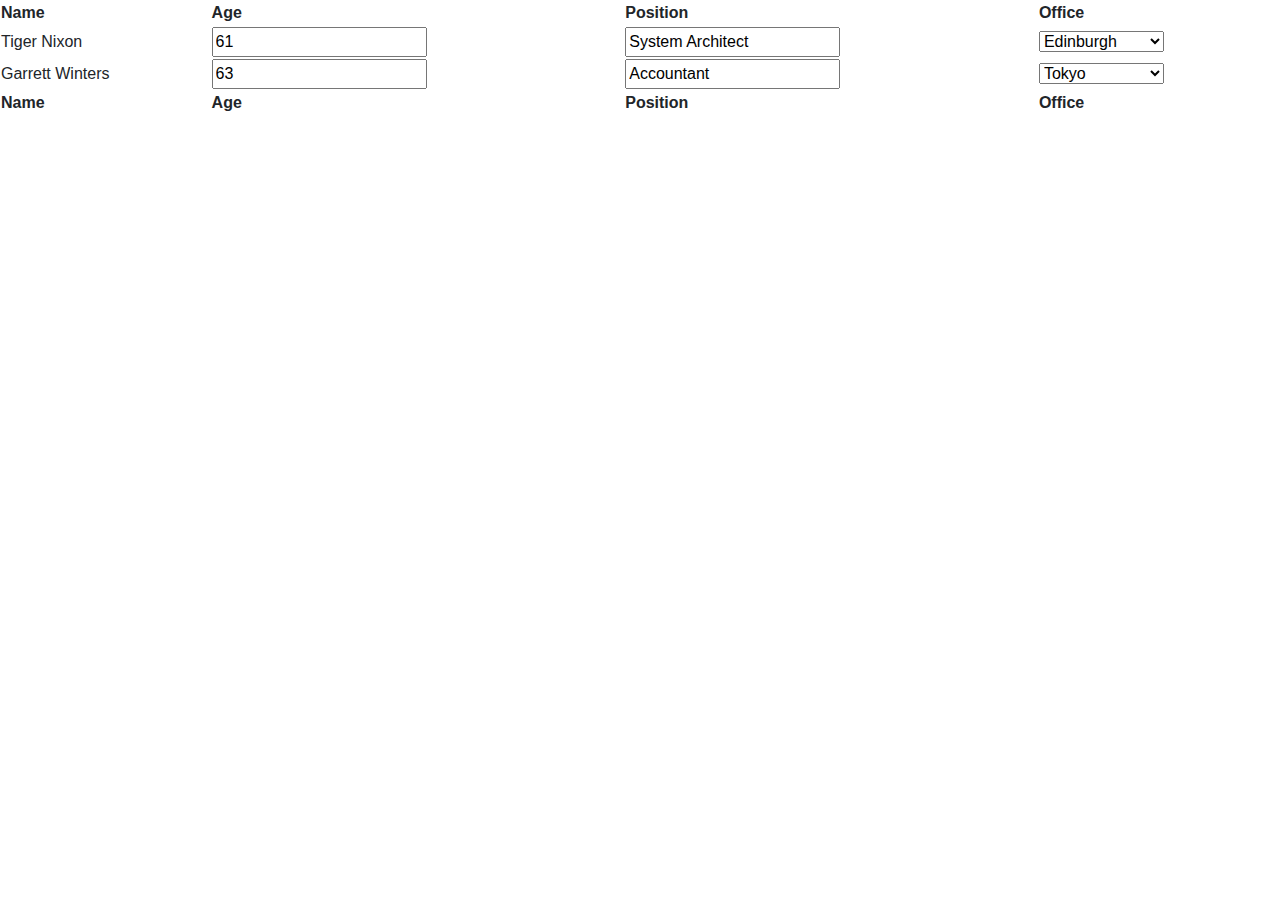
<file: plantillasHTML/dataTables/index.html>
<!DOCTYPE html>
<html lang="en">
<head>
  <meta charset="UTF-8">
  <meta name="viewport" content="width=device-width, initial-scale=1.0">
  <meta http-equiv="X-UA-Compatible" content="ie=edge">
  <title>Document</title>
  <link rel="stylesheet" href="datatables.js">
  <link rel="stylesheet" href="datatables.css">
</head>
<script type="text/javascript">
  $(document).ready(function() {
    var table = $('#example').DataTable();

    $('button').click( function() {
        var data = table.$('input, select').serialize();
        alert(
            "The following data would have been submitted to the server: \n\n"+
            data.substr( 0, 120 )+'...'
        );
        return false;
    } );
  } );
</script>
<body>
  <table id="example" class="display" cellspacing="0" width="100%">
    <thead>
        <tr>
            <th>Name</th>
            <th>Age</th>
            <th>Position</th>
            <th>Office</th>
        </tr>
    </thead>
    <tfoot>
        <tr>
            <th>Name</th>
            <th>Age</th>
            <th>Position</th>
            <th>Office</th>
        </tr>
    </tfoot>
    <tbody>
        <tr>
            <td>Tiger Nixon</td>
            <td><input id="row-1-age" name="row-1-age" value="61" type="text"></td>
            <td><input id="row-1-position" name="row-1-position" value="System Architect" type="text"></td>
            <td><select size="1" id="row-1-office" name="row-1-office">
                <option value="Edinburgh" selected="selected">
                    Edinburgh
                </option>
                <option value="London">
                    London
                </option>
                <option value="New York">
                    New York
                </option>
                <option value="San Francisco">
                    San Francisco
                </option>
                <option value="Tokyo">
                    Tokyo
                </option>
            </select></td>
        </tr>
        <tr>
            <td>Garrett Winters</td>
            <td><input id="row-2-age" name="row-2-age" value="63" type="text"></td>
            <td><input id="row-2-position" name="row-2-position" value="Accountant" type="text"></td>
            <td><select size="1" id="row-2-office" name="row-2-office">
                <option value="Edinburgh">
                    Edinburgh
                </option>
                <option value="London">
                    London
                </option>
                <option value="New York">
                    New York
                </option>
                <option value="San Francisco">
                    San Francisco
                </option>
                <option value="Tokyo" selected="selected">
                    Tokyo
                </option>
            </select></td>
        </tr>

  </table>

</body>
</html>
</file>
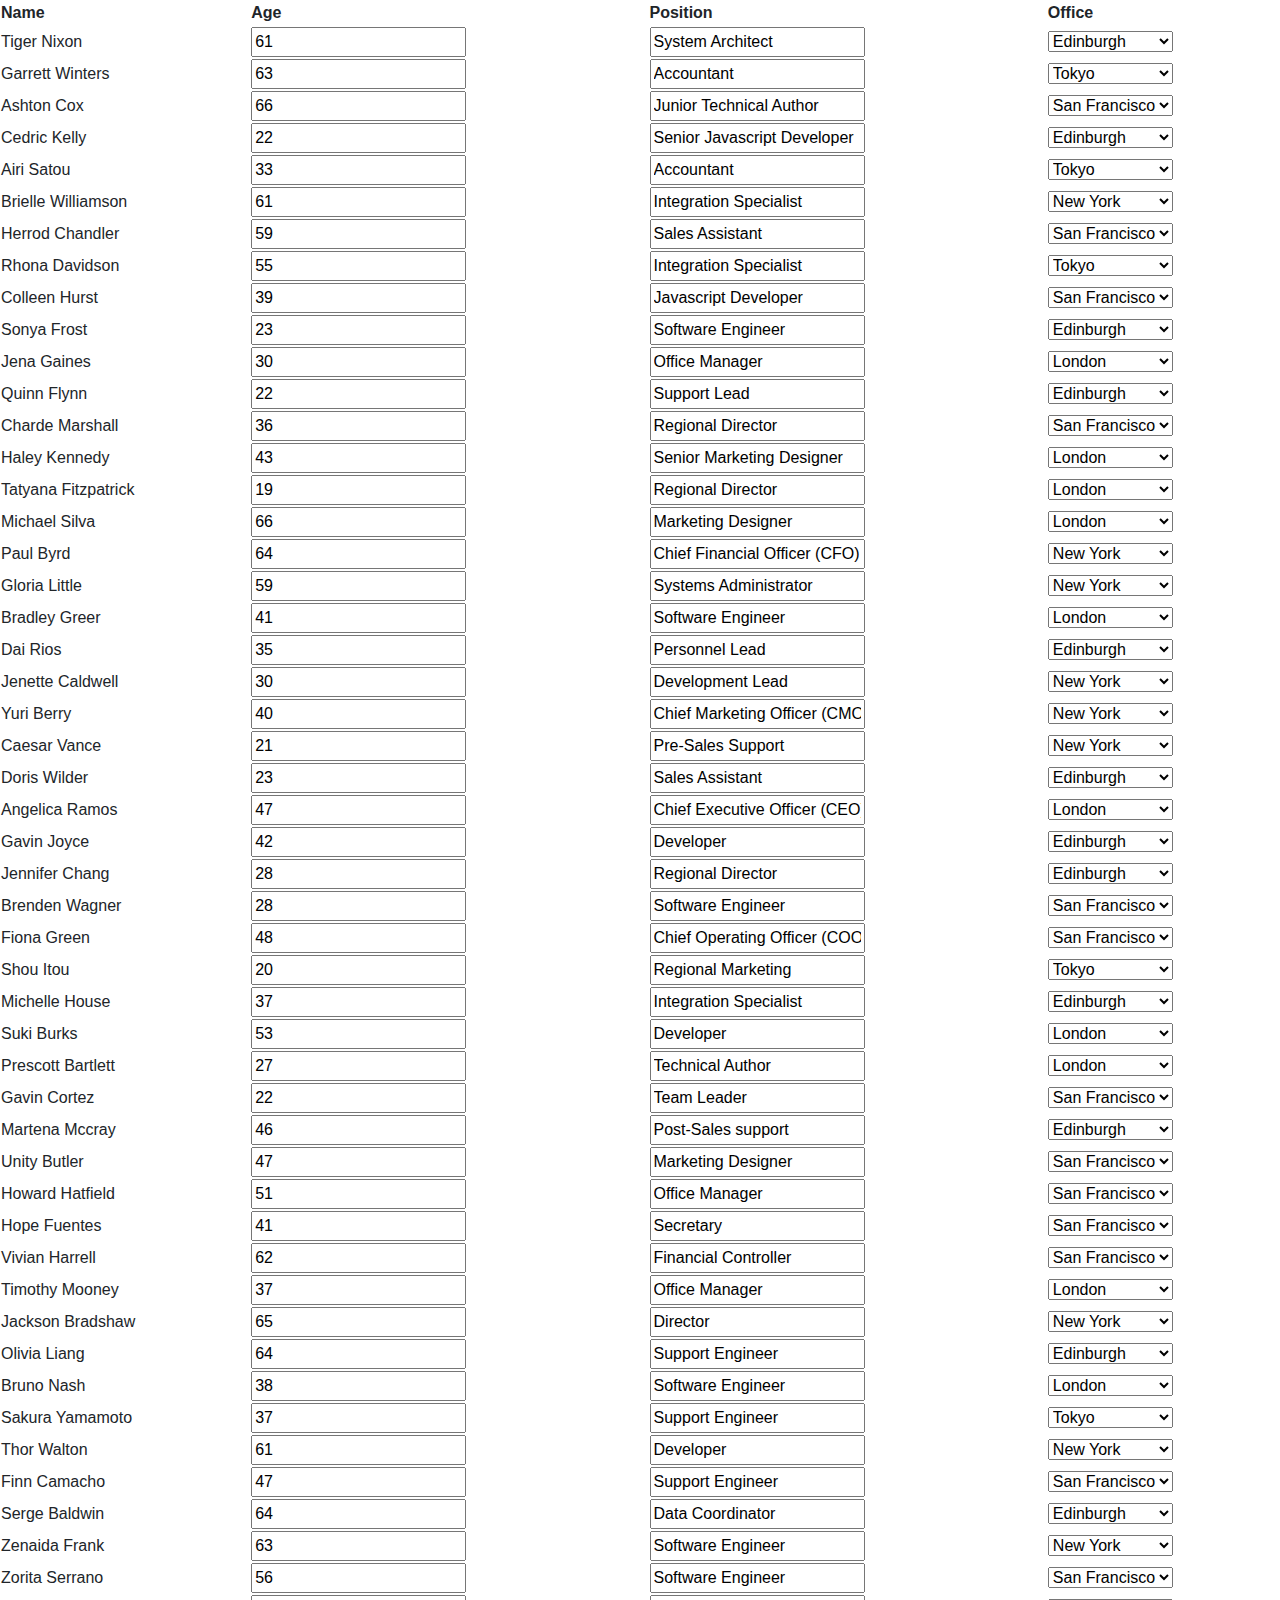
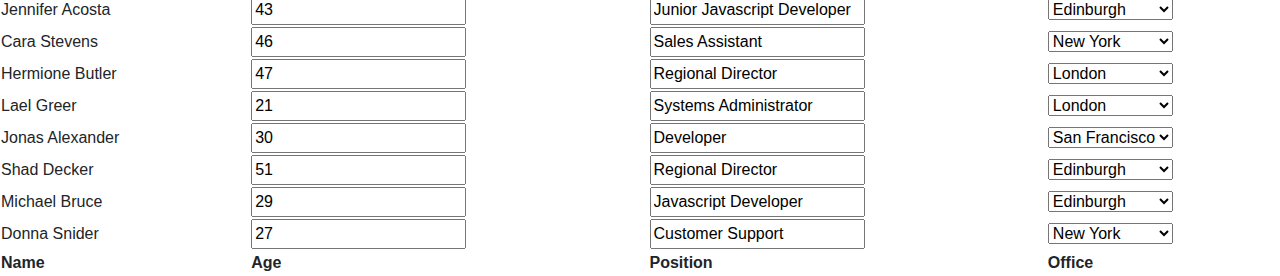
<file: plantillasHTML/exempleDataTables/index.html>
<!DOCTYPE html>
<html lang="en">
<head>
  <meta charset="UTF-8">
  <meta name="viewport" content="width=device-width, initial-scale=1.0">
  <meta http-equiv="X-UA-Compatible" content="ie=edge">
  <title>Document</title>
  <script src="https://code.jquery.com/jquery-1.12.4.js" charset="utf-8"></script>
  <script src="https://cdn.datatables.net/1.10.16/js/jquery.dataTables.min.js" charset="utf-8"></script>

  <script src="https://cdn.datatables.net/1.10.16/js/dataTables.bootstrap4.min.js" charset="utf-8"></script>
  <link rel="stylesheet" href="https://cdnjs.cloudflare.com/ajax/libs/twitter-bootstrap/4.0.0-beta/css/bootstrap.css">
  <link rel="stylesheet" href="https://cdn.datatables.net/1.10.16/css/dataTables.bootstrap4.min.css">
  <script type="text/javascript">
      $(document).ready(function() {
      var table = $('#example').DataTable();

      $('button').click( function() {
          var data = table.$('input, select').serialize();
          alert(
              "The following data would have been submitted to the server: \n\n"+
              data.substr( 0, 120 )+'...'
          );
          return false;
      } );
    } );
  </script>
</head>
<body>
  <table id="example" class="display" cellspacing="0" width="100%">
        <thead>
            <tr>
                <th>Name</th>
                <th>Age</th>
                <th>Position</th>
                <th>Office</th>
            </tr>
        </thead>
        <tfoot>
            <tr>
                <th>Name</th>
                <th>Age</th>
                <th>Position</th>
                <th>Office</th>
            </tr>
        </tfoot>
        <tbody>
            <tr>
                <td>Tiger Nixon</td>
                <td><input id="row-1-age" name="row-1-age" value="61" type="text"></td>
                <td><input id="row-1-position" name="row-1-position" value="System Architect" type="text"></td>
                <td><select size="1" id="row-1-office" name="row-1-office">
                    <option value="Edinburgh" selected="selected">
                        Edinburgh
                    </option>
                    <option value="London">
                        London
                    </option>
                    <option value="New York">
                        New York
                    </option>
                    <option value="San Francisco">
                        San Francisco
                    </option>
                    <option value="Tokyo">
                        Tokyo
                    </option>
                </select></td>
            </tr>
            <tr>
                <td>Garrett Winters</td>
                <td><input id="row-2-age" name="row-2-age" value="63" type="text"></td>
                <td><input id="row-2-position" name="row-2-position" value="Accountant" type="text"></td>
                <td><select size="1" id="row-2-office" name="row-2-office">
                    <option value="Edinburgh">
                        Edinburgh
                    </option>
                    <option value="London">
                        London
                    </option>
                    <option value="New York">
                        New York
                    </option>
                    <option value="San Francisco">
                        San Francisco
                    </option>
                    <option value="Tokyo" selected="selected">
                        Tokyo
                    </option>
                </select></td>
            </tr>
            <tr>
                <td>Ashton Cox</td>
                <td><input id="row-3-age" name="row-3-age" value="66" type="text"></td>
                <td><input id="row-3-position" name="row-3-position" value="Junior Technical Author" type="text"></td>
                <td><select size="1" id="row-3-office" name="row-3-office">
                    <option value="Edinburgh">
                        Edinburgh
                    </option>
                    <option value="London">
                        London
                    </option>
                    <option value="New York">
                        New York
                    </option>
                    <option value="San Francisco" selected="selected">
                        San Francisco
                    </option>
                    <option value="Tokyo">
                        Tokyo
                    </option>
                </select></td>
            </tr>
            <tr>
                <td>Cedric Kelly</td>
                <td><input id="row-4-age" name="row-4-age" value="22" type="text"></td>
                <td><input id="row-4-position" name="row-4-position" value="Senior Javascript Developer" type="text"></td>
                <td><select size="1" id="row-4-office" name="row-4-office">
                    <option value="Edinburgh" selected="selected">
                        Edinburgh
                    </option>
                    <option value="London">
                        London
                    </option>
                    <option value="New York">
                        New York
                    </option>
                    <option value="San Francisco">
                        San Francisco
                    </option>
                    <option value="Tokyo">
                        Tokyo
                    </option>
                </select></td>
            </tr>
            <tr>
                <td>Airi Satou</td>
                <td><input id="row-5-age" name="row-5-age" value="33" type="text"></td>
                <td><input id="row-5-position" name="row-5-position" value="Accountant" type="text"></td>
                <td><select size="1" id="row-5-office" name="row-5-office">
                    <option value="Edinburgh">
                        Edinburgh
                    </option>
                    <option value="London">
                        London
                    </option>
                    <option value="New York">
                        New York
                    </option>
                    <option value="San Francisco">
                        San Francisco
                    </option>
                    <option value="Tokyo" selected="selected">
                        Tokyo
                    </option>
                </select></td>
            </tr>
            <tr>
                <td>Brielle Williamson</td>
                <td><input id="row-6-age" name="row-6-age" value="61" type="text"></td>
                <td><input id="row-6-position" name="row-6-position" value="Integration Specialist" type="text"></td>
                <td><select size="1" id="row-6-office" name="row-6-office">
                    <option value="Edinburgh">
                        Edinburgh
                    </option>
                    <option value="London">
                        London
                    </option>
                    <option value="New York" selected="selected">
                        New York
                    </option>
                    <option value="San Francisco">
                        San Francisco
                    </option>
                    <option value="Tokyo">
                        Tokyo
                    </option>
                </select></td>
            </tr>
            <tr>
                <td>Herrod Chandler</td>
                <td><input id="row-7-age" name="row-7-age" value="59" type="text"></td>
                <td><input id="row-7-position" name="row-7-position" value="Sales Assistant" type="text"></td>
                <td><select size="1" id="row-7-office" name="row-7-office">
                    <option value="Edinburgh">
                        Edinburgh
                    </option>
                    <option value="London">
                        London
                    </option>
                    <option value="New York">
                        New York
                    </option>
                    <option value="San Francisco" selected="selected">
                        San Francisco
                    </option>
                    <option value="Tokyo">
                        Tokyo
                    </option>
                </select></td>
            </tr>
            <tr>
                <td>Rhona Davidson</td>
                <td><input id="row-8-age" name="row-8-age" value="55" type="text"></td>
                <td><input id="row-8-position" name="row-8-position" value="Integration Specialist" type="text"></td>
                <td><select size="1" id="row-8-office" name="row-8-office">
                    <option value="Edinburgh">
                        Edinburgh
                    </option>
                    <option value="London">
                        London
                    </option>
                    <option value="New York">
                        New York
                    </option>
                    <option value="San Francisco">
                        San Francisco
                    </option>
                    <option value="Tokyo" selected="selected">
                        Tokyo
                    </option>
                </select></td>
            </tr>
            <tr>
                <td>Colleen Hurst</td>
                <td><input id="row-9-age" name="row-9-age" value="39" type="text"></td>
                <td><input id="row-9-position" name="row-9-position" value="Javascript Developer" type="text"></td>
                <td><select size="1" id="row-9-office" name="row-9-office">
                    <option value="Edinburgh">
                        Edinburgh
                    </option>
                    <option value="London">
                        London
                    </option>
                    <option value="New York">
                        New York
                    </option>
                    <option value="San Francisco" selected="selected">
                        San Francisco
                    </option>
                    <option value="Tokyo">
                        Tokyo
                    </option>
                </select></td>
            </tr>
            <tr>
                <td>Sonya Frost</td>
                <td><input id="row-10-age" name="row-10-age" value="23" type="text"></td>
                <td><input id="row-10-position" name="row-10-position" value="Software Engineer" type="text"></td>
                <td><select size="1" id="row-10-office" name="row-10-office">
                    <option value="Edinburgh" selected="selected">
                        Edinburgh
                    </option>
                    <option value="London">
                        London
                    </option>
                    <option value="New York">
                        New York
                    </option>
                    <option value="San Francisco">
                        San Francisco
                    </option>
                    <option value="Tokyo">
                        Tokyo
                    </option>
                </select></td>
            </tr>
            <tr>
                <td>Jena Gaines</td>
                <td><input id="row-11-age" name="row-11-age" value="30" type="text"></td>
                <td><input id="row-11-position" name="row-11-position" value="Office Manager" type="text"></td>
                <td><select size="1" id="row-11-office" name="row-11-office">
                    <option value="Edinburgh">
                        Edinburgh
                    </option>
                    <option value="London" selected="selected">
                        London
                    </option>
                    <option value="New York">
                        New York
                    </option>
                    <option value="San Francisco">
                        San Francisco
                    </option>
                    <option value="Tokyo">
                        Tokyo
                    </option>
                </select></td>
            </tr>
            <tr>
                <td>Quinn Flynn</td>
                <td><input id="row-12-age" name="row-12-age" value="22" type="text"></td>
                <td><input id="row-12-position" name="row-12-position" value="Support Lead" type="text"></td>
                <td><select size="1" id="row-12-office" name="row-12-office">
                    <option value="Edinburgh" selected="selected">
                        Edinburgh
                    </option>
                    <option value="London">
                        London
                    </option>
                    <option value="New York">
                        New York
                    </option>
                    <option value="San Francisco">
                        San Francisco
                    </option>
                    <option value="Tokyo">
                        Tokyo
                    </option>
                </select></td>
            </tr>
            <tr>
                <td>Charde Marshall</td>
                <td><input id="row-13-age" name="row-13-age" value="36" type="text"></td>
                <td><input id="row-13-position" name="row-13-position" value="Regional Director" type="text"></td>
                <td><select size="1" id="row-13-office" name="row-13-office">
                    <option value="Edinburgh">
                        Edinburgh
                    </option>
                    <option value="London">
                        London
                    </option>
                    <option value="New York">
                        New York
                    </option>
                    <option value="San Francisco" selected="selected">
                        San Francisco
                    </option>
                    <option value="Tokyo">
                        Tokyo
                    </option>
                </select></td>
            </tr>
            <tr>
                <td>Haley Kennedy</td>
                <td><input id="row-14-age" name="row-14-age" value="43" type="text"></td>
                <td><input id="row-14-position" name="row-14-position" value="Senior Marketing Designer" type="text"></td>
                <td><select size="1" id="row-14-office" name="row-14-office">
                    <option value="Edinburgh">
                        Edinburgh
                    </option>
                    <option value="London" selected="selected">
                        London
                    </option>
                    <option value="New York">
                        New York
                    </option>
                    <option value="San Francisco">
                        San Francisco
                    </option>
                    <option value="Tokyo">
                        Tokyo
                    </option>
                </select></td>
            </tr>
            <tr>
                <td>Tatyana Fitzpatrick</td>
                <td><input id="row-15-age" name="row-15-age" value="19" type="text"></td>
                <td><input id="row-15-position" name="row-15-position" value="Regional Director" type="text"></td>
                <td><select size="1" id="row-15-office" name="row-15-office">
                    <option value="Edinburgh">
                        Edinburgh
                    </option>
                    <option value="London" selected="selected">
                        London
                    </option>
                    <option value="New York">
                        New York
                    </option>
                    <option value="San Francisco">
                        San Francisco
                    </option>
                    <option value="Tokyo">
                        Tokyo
                    </option>
                </select></td>
            </tr>
            <tr>
                <td>Michael Silva</td>
                <td><input id="row-16-age" name="row-16-age" value="66" type="text"></td>
                <td><input id="row-16-position" name="row-16-position" value="Marketing Designer" type="text"></td>
                <td><select size="1" id="row-16-office" name="row-16-office">
                    <option value="Edinburgh">
                        Edinburgh
                    </option>
                    <option value="London" selected="selected">
                        London
                    </option>
                    <option value="New York">
                        New York
                    </option>
                    <option value="San Francisco">
                        San Francisco
                    </option>
                    <option value="Tokyo">
                        Tokyo
                    </option>
                </select></td>
            </tr>
            <tr>
                <td>Paul Byrd</td>
                <td><input id="row-17-age" name="row-17-age" value="64" type="text"></td>
                <td><input id="row-17-position" name="row-17-position" value="Chief Financial Officer (CFO)" type="text"></td>
                <td><select size="1" id="row-17-office" name="row-17-office">
                    <option value="Edinburgh">
                        Edinburgh
                    </option>
                    <option value="London">
                        London
                    </option>
                    <option value="New York" selected="selected">
                        New York
                    </option>
                    <option value="San Francisco">
                        San Francisco
                    </option>
                    <option value="Tokyo">
                        Tokyo
                    </option>
                </select></td>
            </tr>
            <tr>
                <td>Gloria Little</td>
                <td><input id="row-18-age" name="row-18-age" value="59" type="text"></td>
                <td><input id="row-18-position" name="row-18-position" value="Systems Administrator" type="text"></td>
                <td><select size="1" id="row-18-office" name="row-18-office">
                    <option value="Edinburgh">
                        Edinburgh
                    </option>
                    <option value="London">
                        London
                    </option>
                    <option value="New York" selected="selected">
                        New York
                    </option>
                    <option value="San Francisco">
                        San Francisco
                    </option>
                    <option value="Tokyo">
                        Tokyo
                    </option>
                </select></td>
            </tr>
            <tr>
                <td>Bradley Greer</td>
                <td><input id="row-19-age" name="row-19-age" value="41" type="text"></td>
                <td><input id="row-19-position" name="row-19-position" value="Software Engineer" type="text"></td>
                <td><select size="1" id="row-19-office" name="row-19-office">
                    <option value="Edinburgh">
                        Edinburgh
                    </option>
                    <option value="London" selected="selected">
                        London
                    </option>
                    <option value="New York">
                        New York
                    </option>
                    <option value="San Francisco">
                        San Francisco
                    </option>
                    <option value="Tokyo">
                        Tokyo
                    </option>
                </select></td>
            </tr>
            <tr>
                <td>Dai Rios</td>
                <td><input id="row-20-age" name="row-20-age" value="35" type="text"></td>
                <td><input id="row-20-position" name="row-20-position" value="Personnel Lead" type="text"></td>
                <td><select size="1" id="row-20-office" name="row-20-office">
                    <option value="Edinburgh" selected="selected">
                        Edinburgh
                    </option>
                    <option value="London">
                        London
                    </option>
                    <option value="New York">
                        New York
                    </option>
                    <option value="San Francisco">
                        San Francisco
                    </option>
                    <option value="Tokyo">
                        Tokyo
                    </option>
                </select></td>
            </tr>
            <tr>
                <td>Jenette Caldwell</td>
                <td><input id="row-21-age" name="row-21-age" value="30" type="text"></td>
                <td><input id="row-21-position" name="row-21-position" value="Development Lead" type="text"></td>
                <td><select size="1" id="row-21-office" name="row-21-office">
                    <option value="Edinburgh">
                        Edinburgh
                    </option>
                    <option value="London">
                        London
                    </option>
                    <option value="New York" selected="selected">
                        New York
                    </option>
                    <option value="San Francisco">
                        San Francisco
                    </option>
                    <option value="Tokyo">
                        Tokyo
                    </option>
                </select></td>
            </tr>
            <tr>
                <td>Yuri Berry</td>
                <td><input id="row-22-age" name="row-22-age" value="40" type="text"></td>
                <td><input id="row-22-position" name="row-22-position" value="Chief Marketing Officer (CMO)" type="text"></td>
                <td><select size="1" id="row-22-office" name="row-22-office">
                    <option value="Edinburgh">
                        Edinburgh
                    </option>
                    <option value="London">
                        London
                    </option>
                    <option value="New York" selected="selected">
                        New York
                    </option>
                    <option value="San Francisco">
                        San Francisco
                    </option>
                    <option value="Tokyo">
                        Tokyo
                    </option>
                </select></td>
            </tr>
            <tr>
                <td>Caesar Vance</td>
                <td><input id="row-23-age" name="row-23-age" value="21" type="text"></td>
                <td><input id="row-23-position" name="row-23-position" value="Pre-Sales Support" type="text"></td>
                <td><select size="1" id="row-23-office" name="row-23-office">
                    <option value="Edinburgh">
                        Edinburgh
                    </option>
                    <option value="London">
                        London
                    </option>
                    <option value="New York" selected="selected">
                        New York
                    </option>
                    <option value="San Francisco">
                        San Francisco
                    </option>
                    <option value="Tokyo">
                        Tokyo
                    </option>
                </select></td>
            </tr>
            <tr>
                <td>Doris Wilder</td>
                <td><input id="row-24-age" name="row-24-age" value="23" type="text"></td>
                <td><input id="row-24-position" name="row-24-position" value="Sales Assistant" type="text"></td>
                <td><select size="1" id="row-24-office" name="row-24-office">
                    <option value="Edinburgh">
                        Edinburgh
                    </option>
                    <option value="London">
                        London
                    </option>
                    <option value="New York">
                        New York
                    </option>
                    <option value="San Francisco">
                        San Francisco
                    </option>
                    <option value="Tokyo">
                        Tokyo
                    </option>
                </select></td>
            </tr>
            <tr>
                <td>Angelica Ramos</td>
                <td><input id="row-25-age" name="row-25-age" value="47" type="text"></td>
                <td><input id="row-25-position" name="row-25-position" value="Chief Executive Officer (CEO)" type="text"></td>
                <td><select size="1" id="row-25-office" name="row-25-office">
                    <option value="Edinburgh">
                        Edinburgh
                    </option>
                    <option value="London" selected="selected">
                        London
                    </option>
                    <option value="New York">
                        New York
                    </option>
                    <option value="San Francisco">
                        San Francisco
                    </option>
                    <option value="Tokyo">
                        Tokyo
                    </option>
                </select></td>
            </tr>
            <tr>
                <td>Gavin Joyce</td>
                <td><input id="row-26-age" name="row-26-age" value="42" type="text"></td>
                <td><input id="row-26-position" name="row-26-position" value="Developer" type="text"></td>
                <td><select size="1" id="row-26-office" name="row-26-office">
                    <option value="Edinburgh" selected="selected">
                        Edinburgh
                    </option>
                    <option value="London">
                        London
                    </option>
                    <option value="New York">
                        New York
                    </option>
                    <option value="San Francisco">
                        San Francisco
                    </option>
                    <option value="Tokyo">
                        Tokyo
                    </option>
                </select></td>
            </tr>
            <tr>
                <td>Jennifer Chang</td>
                <td><input id="row-27-age" name="row-27-age" value="28" type="text"></td>
                <td><input id="row-27-position" name="row-27-position" value="Regional Director" type="text"></td>
                <td><select size="1" id="row-27-office" name="row-27-office">
                    <option value="Edinburgh">
                        Edinburgh
                    </option>
                    <option value="London">
                        London
                    </option>
                    <option value="New York">
                        New York
                    </option>
                    <option value="San Francisco">
                        San Francisco
                    </option>
                    <option value="Tokyo">
                        Tokyo
                    </option>
                </select></td>
            </tr>
            <tr>
                <td>Brenden Wagner</td>
                <td><input id="row-28-age" name="row-28-age" value="28" type="text"></td>
                <td><input id="row-28-position" name="row-28-position" value="Software Engineer" type="text"></td>
                <td><select size="1" id="row-28-office" name="row-28-office">
                    <option value="Edinburgh">
                        Edinburgh
                    </option>
                    <option value="London">
                        London
                    </option>
                    <option value="New York">
                        New York
                    </option>
                    <option value="San Francisco" selected="selected">
                        San Francisco
                    </option>
                    <option value="Tokyo">
                        Tokyo
                    </option>
                </select></td>
            </tr>
            <tr>
                <td>Fiona Green</td>
                <td><input id="row-29-age" name="row-29-age" value="48" type="text"></td>
                <td><input id="row-29-position" name="row-29-position" value="Chief Operating Officer (COO)" type="text"></td>
                <td><select size="1" id="row-29-office" name="row-29-office">
                    <option value="Edinburgh">
                        Edinburgh
                    </option>
                    <option value="London">
                        London
                    </option>
                    <option value="New York">
                        New York
                    </option>
                    <option value="San Francisco" selected="selected">
                        San Francisco
                    </option>
                    <option value="Tokyo">
                        Tokyo
                    </option>
                </select></td>
            </tr>
            <tr>
                <td>Shou Itou</td>
                <td><input id="row-30-age" name="row-30-age" value="20" type="text"></td>
                <td><input id="row-30-position" name="row-30-position" value="Regional Marketing" type="text"></td>
                <td><select size="1" id="row-30-office" name="row-30-office">
                    <option value="Edinburgh">
                        Edinburgh
                    </option>
                    <option value="London">
                        London
                    </option>
                    <option value="New York">
                        New York
                    </option>
                    <option value="San Francisco">
                        San Francisco
                    </option>
                    <option value="Tokyo" selected="selected">
                        Tokyo
                    </option>
                </select></td>
            </tr>
            <tr>
                <td>Michelle House</td>
                <td><input id="row-31-age" name="row-31-age" value="37" type="text"></td>
                <td><input id="row-31-position" name="row-31-position" value="Integration Specialist" type="text"></td>
                <td><select size="1" id="row-31-office" name="row-31-office">
                    <option value="Edinburgh">
                        Edinburgh
                    </option>
                    <option value="London">
                        London
                    </option>
                    <option value="New York">
                        New York
                    </option>
                    <option value="San Francisco">
                        San Francisco
                    </option>
                    <option value="Tokyo">
                        Tokyo
                    </option>
                </select></td>
            </tr>
            <tr>
                <td>Suki Burks</td>
                <td><input id="row-32-age" name="row-32-age" value="53" type="text"></td>
                <td><input id="row-32-position" name="row-32-position" value="Developer" type="text"></td>
                <td><select size="1" id="row-32-office" name="row-32-office">
                    <option value="Edinburgh">
                        Edinburgh
                    </option>
                    <option value="London" selected="selected">
                        London
                    </option>
                    <option value="New York">
                        New York
                    </option>
                    <option value="San Francisco">
                        San Francisco
                    </option>
                    <option value="Tokyo">
                        Tokyo
                    </option>
                </select></td>
            </tr>
            <tr>
                <td>Prescott Bartlett</td>
                <td><input id="row-33-age" name="row-33-age" value="27" type="text"></td>
                <td><input id="row-33-position" name="row-33-position" value="Technical Author" type="text"></td>
                <td><select size="1" id="row-33-office" name="row-33-office">
                    <option value="Edinburgh">
                        Edinburgh
                    </option>
                    <option value="London" selected="selected">
                        London
                    </option>
                    <option value="New York">
                        New York
                    </option>
                    <option value="San Francisco">
                        San Francisco
                    </option>
                    <option value="Tokyo">
                        Tokyo
                    </option>
                </select></td>
            </tr>
            <tr>
                <td>Gavin Cortez</td>
                <td><input id="row-34-age" name="row-34-age" value="22" type="text"></td>
                <td><input id="row-34-position" name="row-34-position" value="Team Leader" type="text"></td>
                <td><select size="1" id="row-34-office" name="row-34-office">
                    <option value="Edinburgh">
                        Edinburgh
                    </option>
                    <option value="London">
                        London
                    </option>
                    <option value="New York">
                        New York
                    </option>
                    <option value="San Francisco" selected="selected">
                        San Francisco
                    </option>
                    <option value="Tokyo">
                        Tokyo
                    </option>
                </select></td>
            </tr>
            <tr>
                <td>Martena Mccray</td>
                <td><input id="row-35-age" name="row-35-age" value="46" type="text"></td>
                <td><input id="row-35-position" name="row-35-position" value="Post-Sales support" type="text"></td>
                <td><select size="1" id="row-35-office" name="row-35-office">
                    <option value="Edinburgh" selected="selected">
                        Edinburgh
                    </option>
                    <option value="London">
                        London
                    </option>
                    <option value="New York">
                        New York
                    </option>
                    <option value="San Francisco">
                        San Francisco
                    </option>
                    <option value="Tokyo">
                        Tokyo
                    </option>
                </select></td>
            </tr>
            <tr>
                <td>Unity Butler</td>
                <td><input id="row-36-age" name="row-36-age" value="47" type="text"></td>
                <td><input id="row-36-position" name="row-36-position" value="Marketing Designer" type="text"></td>
                <td><select size="1" id="row-36-office" name="row-36-office">
                    <option value="Edinburgh">
                        Edinburgh
                    </option>
                    <option value="London">
                        London
                    </option>
                    <option value="New York">
                        New York
                    </option>
                    <option value="San Francisco" selected="selected">
                        San Francisco
                    </option>
                    <option value="Tokyo">
                        Tokyo
                    </option>
                </select></td>
            </tr>
            <tr>
                <td>Howard Hatfield</td>
                <td><input id="row-37-age" name="row-37-age" value="51" type="text"></td>
                <td><input id="row-37-position" name="row-37-position" value="Office Manager" type="text"></td>
                <td><select size="1" id="row-37-office" name="row-37-office">
                    <option value="Edinburgh">
                        Edinburgh
                    </option>
                    <option value="London">
                        London
                    </option>
                    <option value="New York">
                        New York
                    </option>
                    <option value="San Francisco" selected="selected">
                        San Francisco
                    </option>
                    <option value="Tokyo">
                        Tokyo
                    </option>
                </select></td>
            </tr>
            <tr>
                <td>Hope Fuentes</td>
                <td><input id="row-38-age" name="row-38-age" value="41" type="text"></td>
                <td><input id="row-38-position" name="row-38-position" value="Secretary" type="text"></td>
                <td><select size="1" id="row-38-office" name="row-38-office">
                    <option value="Edinburgh">
                        Edinburgh
                    </option>
                    <option value="London">
                        London
                    </option>
                    <option value="New York">
                        New York
                    </option>
                    <option value="San Francisco" selected="selected">
                        San Francisco
                    </option>
                    <option value="Tokyo">
                        Tokyo
                    </option>
                </select></td>
            </tr>
            <tr>
                <td>Vivian Harrell</td>
                <td><input id="row-39-age" name="row-39-age" value="62" type="text"></td>
                <td><input id="row-39-position" name="row-39-position" value="Financial Controller" type="text"></td>
                <td><select size="1" id="row-39-office" name="row-39-office">
                    <option value="Edinburgh">
                        Edinburgh
                    </option>
                    <option value="London">
                        London
                    </option>
                    <option value="New York">
                        New York
                    </option>
                    <option value="San Francisco" selected="selected">
                        San Francisco
                    </option>
                    <option value="Tokyo">
                        Tokyo
                    </option>
                </select></td>
            </tr>
            <tr>
                <td>Timothy Mooney</td>
                <td><input id="row-40-age" name="row-40-age" value="37" type="text"></td>
                <td><input id="row-40-position" name="row-40-position" value="Office Manager" type="text"></td>
                <td><select size="1" id="row-40-office" name="row-40-office">
                    <option value="Edinburgh">
                        Edinburgh
                    </option>
                    <option value="London" selected="selected">
                        London
                    </option>
                    <option value="New York">
                        New York
                    </option>
                    <option value="San Francisco">
                        San Francisco
                    </option>
                    <option value="Tokyo">
                        Tokyo
                    </option>
                </select></td>
            </tr>
            <tr>
                <td>Jackson Bradshaw</td>
                <td><input id="row-41-age" name="row-41-age" value="65" type="text"></td>
                <td><input id="row-41-position" name="row-41-position" value="Director" type="text"></td>
                <td><select size="1" id="row-41-office" name="row-41-office">
                    <option value="Edinburgh">
                        Edinburgh
                    </option>
                    <option value="London">
                        London
                    </option>
                    <option value="New York" selected="selected">
                        New York
                    </option>
                    <option value="San Francisco">
                        San Francisco
                    </option>
                    <option value="Tokyo">
                        Tokyo
                    </option>
                </select></td>
            </tr>
            <tr>
                <td>Olivia Liang</td>
                <td><input id="row-42-age" name="row-42-age" value="64" type="text"></td>
                <td><input id="row-42-position" name="row-42-position" value="Support Engineer" type="text"></td>
                <td><select size="1" id="row-42-office" name="row-42-office">
                    <option value="Edinburgh">
                        Edinburgh
                    </option>
                    <option value="London">
                        London
                    </option>
                    <option value="New York">
                        New York
                    </option>
                    <option value="San Francisco">
                        San Francisco
                    </option>
                    <option value="Tokyo">
                        Tokyo
                    </option>
                </select></td>
            </tr>
            <tr>
                <td>Bruno Nash</td>
                <td><input id="row-43-age" name="row-43-age" value="38" type="text"></td>
                <td><input id="row-43-position" name="row-43-position" value="Software Engineer" type="text"></td>
                <td><select size="1" id="row-43-office" name="row-43-office">
                    <option value="Edinburgh">
                        Edinburgh
                    </option>
                    <option value="London" selected="selected">
                        London
                    </option>
                    <option value="New York">
                        New York
                    </option>
                    <option value="San Francisco">
                        San Francisco
                    </option>
                    <option value="Tokyo">
                        Tokyo
                    </option>
                </select></td>
            </tr>
            <tr>
                <td>Sakura Yamamoto</td>
                <td><input id="row-44-age" name="row-44-age" value="37" type="text"></td>
                <td><input id="row-44-position" name="row-44-position" value="Support Engineer" type="text"></td>
                <td><select size="1" id="row-44-office" name="row-44-office">
                    <option value="Edinburgh">
                        Edinburgh
                    </option>
                    <option value="London">
                        London
                    </option>
                    <option value="New York">
                        New York
                    </option>
                    <option value="San Francisco">
                        San Francisco
                    </option>
                    <option value="Tokyo" selected="selected">
                        Tokyo
                    </option>
                </select></td>
            </tr>
            <tr>
                <td>Thor Walton</td>
                <td><input id="row-45-age" name="row-45-age" value="61" type="text"></td>
                <td><input id="row-45-position" name="row-45-position" value="Developer" type="text"></td>
                <td><select size="1" id="row-45-office" name="row-45-office">
                    <option value="Edinburgh">
                        Edinburgh
                    </option>
                    <option value="London">
                        London
                    </option>
                    <option value="New York" selected="selected">
                        New York
                    </option>
                    <option value="San Francisco">
                        San Francisco
                    </option>
                    <option value="Tokyo">
                        Tokyo
                    </option>
                </select></td>
            </tr>
            <tr>
                <td>Finn Camacho</td>
                <td><input id="row-46-age" name="row-46-age" value="47" type="text"></td>
                <td><input id="row-46-position" name="row-46-position" value="Support Engineer" type="text"></td>
                <td><select size="1" id="row-46-office" name="row-46-office">
                    <option value="Edinburgh">
                        Edinburgh
                    </option>
                    <option value="London">
                        London
                    </option>
                    <option value="New York">
                        New York
                    </option>
                    <option value="San Francisco" selected="selected">
                        San Francisco
                    </option>
                    <option value="Tokyo">
                        Tokyo
                    </option>
                </select></td>
            </tr>
            <tr>
                <td>Serge Baldwin</td>
                <td><input id="row-47-age" name="row-47-age" value="64" type="text"></td>
                <td><input id="row-47-position" name="row-47-position" value="Data Coordinator" type="text"></td>
                <td><select size="1" id="row-47-office" name="row-47-office">
                    <option value="Edinburgh">
                        Edinburgh
                    </option>
                    <option value="London">
                        London
                    </option>
                    <option value="New York">
                        New York
                    </option>
                    <option value="San Francisco">
                        San Francisco
                    </option>
                    <option value="Tokyo">
                        Tokyo
                    </option>
                </select></td>
            </tr>
            <tr>
                <td>Zenaida Frank</td>
                <td><input id="row-48-age" name="row-48-age" value="63" type="text"></td>
                <td><input id="row-48-position" name="row-48-position" value="Software Engineer" type="text"></td>
                <td><select size="1" id="row-48-office" name="row-48-office">
                    <option value="Edinburgh">
                        Edinburgh
                    </option>
                    <option value="London">
                        London
                    </option>
                    <option value="New York" selected="selected">
                        New York
                    </option>
                    <option value="San Francisco">
                        San Francisco
                    </option>
                    <option value="Tokyo">
                        Tokyo
                    </option>
                </select></td>
            </tr>
            <tr>
                <td>Zorita Serrano</td>
                <td><input id="row-49-age" name="row-49-age" value="56" type="text"></td>
                <td><input id="row-49-position" name="row-49-position" value="Software Engineer" type="text"></td>
                <td><select size="1" id="row-49-office" name="row-49-office">
                    <option value="Edinburgh">
                        Edinburgh
                    </option>
                    <option value="London">
                        London
                    </option>
                    <option value="New York">
                        New York
                    </option>
                    <option value="San Francisco" selected="selected">
                        San Francisco
                    </option>
                    <option value="Tokyo">
                        Tokyo
                    </option>
                </select></td>
            </tr>
            <tr>
                <td>Jennifer Acosta</td>
                <td><input id="row-50-age" name="row-50-age" value="43" type="text"></td>
                <td><input id="row-50-position" name="row-50-position" value="Junior Javascript Developer" type="text"></td>
                <td><select size="1" id="row-50-office" name="row-50-office">
                    <option value="Edinburgh" selected="selected">
                        Edinburgh
                    </option>
                    <option value="London">
                        London
                    </option>
                    <option value="New York">
                        New York
                    </option>
                    <option value="San Francisco">
                        San Francisco
                    </option>
                    <option value="Tokyo">
                        Tokyo
                    </option>
                </select></td>
            </tr>
            <tr>
                <td>Cara Stevens</td>
                <td><input id="row-51-age" name="row-51-age" value="46" type="text"></td>
                <td><input id="row-51-position" name="row-51-position" value="Sales Assistant" type="text"></td>
                <td><select size="1" id="row-51-office" name="row-51-office">
                    <option value="Edinburgh">
                        Edinburgh
                    </option>
                    <option value="London">
                        London
                    </option>
                    <option value="New York" selected="selected">
                        New York
                    </option>
                    <option value="San Francisco">
                        San Francisco
                    </option>
                    <option value="Tokyo">
                        Tokyo
                    </option>
                </select></td>
            </tr>
            <tr>
                <td>Hermione Butler</td>
                <td><input id="row-52-age" name="row-52-age" value="47" type="text"></td>
                <td><input id="row-52-position" name="row-52-position" value="Regional Director" type="text"></td>
                <td><select size="1" id="row-52-office" name="row-52-office">
                    <option value="Edinburgh">
                        Edinburgh
                    </option>
                    <option value="London" selected="selected">
                        London
                    </option>
                    <option value="New York">
                        New York
                    </option>
                    <option value="San Francisco">
                        San Francisco
                    </option>
                    <option value="Tokyo">
                        Tokyo
                    </option>
                </select></td>
            </tr>
            <tr>
                <td>Lael Greer</td>
                <td><input id="row-53-age" name="row-53-age" value="21" type="text"></td>
                <td><input id="row-53-position" name="row-53-position" value="Systems Administrator" type="text"></td>
                <td><select size="1" id="row-53-office" name="row-53-office">
                    <option value="Edinburgh">
                        Edinburgh
                    </option>
                    <option value="London" selected="selected">
                        London
                    </option>
                    <option value="New York">
                        New York
                    </option>
                    <option value="San Francisco">
                        San Francisco
                    </option>
                    <option value="Tokyo">
                        Tokyo
                    </option>
                </select></td>
            </tr>
            <tr>
                <td>Jonas Alexander</td>
                <td><input id="row-54-age" name="row-54-age" value="30" type="text"></td>
                <td><input id="row-54-position" name="row-54-position" value="Developer" type="text"></td>
                <td><select size="1" id="row-54-office" name="row-54-office">
                    <option value="Edinburgh">
                        Edinburgh
                    </option>
                    <option value="London">
                        London
                    </option>
                    <option value="New York">
                        New York
                    </option>
                    <option value="San Francisco" selected="selected">
                        San Francisco
                    </option>
                    <option value="Tokyo">
                        Tokyo
                    </option>
                </select></td>
            </tr>
            <tr>
                <td>Shad Decker</td>
                <td><input id="row-55-age" name="row-55-age" value="51" type="text"></td>
                <td><input id="row-55-position" name="row-55-position" value="Regional Director" type="text"></td>
                <td><select size="1" id="row-55-office" name="row-55-office">
                    <option value="Edinburgh" selected="selected">
                        Edinburgh
                    </option>
                    <option value="London">
                        London
                    </option>
                    <option value="New York">
                        New York
                    </option>
                    <option value="San Francisco">
                        San Francisco
                    </option>
                    <option value="Tokyo">
                        Tokyo
                    </option>
                </select></td>
            </tr>
            <tr>
                <td>Michael Bruce</td>
                <td><input id="row-56-age" name="row-56-age" value="29" type="text"></td>
                <td><input id="row-56-position" name="row-56-position" value="Javascript Developer" type="text"></td>
                <td><select size="1" id="row-56-office" name="row-56-office">
                    <option value="Edinburgh">
                        Edinburgh
                    </option>
                    <option value="London">
                        London
                    </option>
                    <option value="New York">
                        New York
                    </option>
                    <option value="San Francisco">
                        San Francisco
                    </option>
                    <option value="Tokyo">
                        Tokyo
                    </option>
                </select></td>
            </tr>
            <tr>
                <td>Donna Snider</td>
                <td><input id="row-57-age" name="row-57-age" value="27" type="text"></td>
                <td><input id="row-57-position" name="row-57-position" value="Customer Support" type="text"></td>
                <td><select size="1" id="row-57-office" name="row-57-office">
                    <option value="Edinburgh">
                        Edinburgh
                    </option>
                    <option value="London">
                        London
                    </option>
                    <option value="New York" selected="selected">
                        New York
                    </option>
                    <option value="San Francisco">
                        San Francisco
                    </option>
                    <option value="Tokyo">
                        Tokyo
                    </option>
                </select></td>
            </tr>
        </tbody>
    </table>
</body>
</html>
</file>
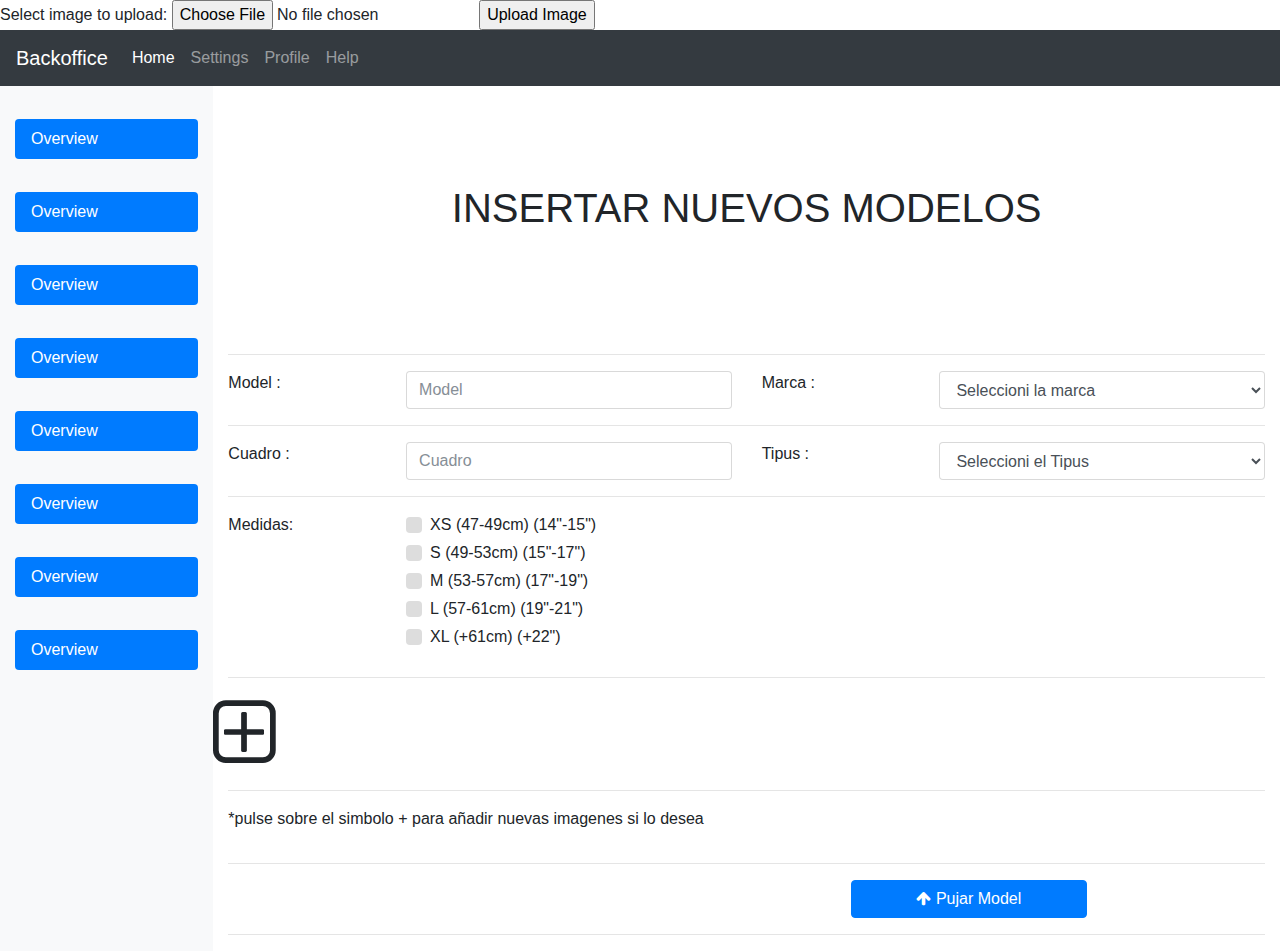
<file: plantillasHTML/insertarmodelo.html>
<!DOCTYPE html>
<html lang="en">

  <head>
    <meta charset="UTF-8">
    <meta name="viewport" content="width=device-width, initial-scale=1.0">
    <meta http-equiv="X-UA-Compatible" content="ie=edge">
    <script src="js/jquery-1.9.1.js"></script>
    <script src="js/bootstrap.min.js"></script>
    <link rel="stylesheet" type="text/css" href="css/customeSASS.css">
    <link rel="stylesheet" href="https://maxcdn.bootstrapcdn.com/font-awesome/4.7.0/css/font-awesome.min.css">
    <title>Exemple Formulari</title>
    <script>
      $(document).ready(function () {
        $("#submit").click(function (event) {
          $("form").addClass('was-validated');
        });
        $("#b_pujar_img").on('click', function (event) {
          $("#galeria").prepend('<div  style=" background-color:red;width:100px;height:100px"><div>');

        });
      });
    </script>
    <style>
      .custom-select:after {
        content: "\f107";
        font-family: FontAwesome;
      }
    </style>
  </head>

  <body>
    <form action="upload.php" method="post" enctype="multipart/form-data">
      Select image to upload:
      <input type="file" name="fileToUpload" id="fileToUpload">
      <input type="submit" value="Upload Image" name="submit">
    </form>
    <header>
      <nav class="navbar navbar-expand-md navbar-dark bg-dark">
        <a class="navbar-brand" href="#">Backoffice</a>
        <button class="navbar-toggler d-lg-none" type="button" data-toggle="collapse" data-target="#navbarsExampleDefault" aria-controls="navbarsExampleDefault" aria-expanded="false" aria-label="Toggle navigation">
          <span class="navbar-toggler-icon"></span>
        </button>

        <div class="collapse navbar-collapse" id="navbarsExampleDefault">
          <ul class="navbar-nav mr-auto">
            <li class="nav-item active">
              <a class="nav-link" href="#">Home</a>
            </li>
            <li class="nav-item">
              <a class="nav-link" href="#">Settings</a>
            </li>
            <li class="nav-item">
              <a class="nav-link" href="#">Profile</a>
            </li>
            <li class="nav-item">
              <a class="nav-link" href="#">Help</a>
            </li>
          </ul>
        </div>
      </nav>
    </header>

    <div class="container-fluid">

      <div class="row">
        <nav class="col-sm-3 col-md-2 d-none d-sm-block bg-light sidebar">
          <ul class="nav nav-pills flex-column">
            <hr>
            <li class="nav-item">
              <a class="nav-link active" href="#">Overview</a>
            </li>
            <hr>
            <li class="nav-item">
              <a class="nav-link active" href="#">Overview</a>
            </li>
            <hr>
            <li class="nav-item">
              <a class="nav-link active" href="#">Overview</a>
            </li>
            <hr>
            <li class="nav-item">
              <a class="nav-link active" href="#">Overview</a>
            </li>
            <hr>
            <li class="nav-item">
              <a class="nav-link active" href="#">Overview</a>
            </li>
            <hr>
            <li class="nav-item">
              <a class="nav-link active" href="#">Overview</a>
            </li>
            <hr>
            <li class="nav-item">
              <a class="nav-link active" href="#">Overview</a>
            </li>
            <hr>
            <li class="nav-item">
              <a class="nav-link active" href="#">Overview</a>
            </li>

          </ul>
        </nav>
        <div class="container col-sm-9 col-md-10">
          <div class="col-xs-12" style="height:100px;"></div>
          <h1 class="text-center">INSERTAR NUEVOS MODELOS</h1>
          <div class="col-xs-12" style="height:100px;"></div>
          <form>
            <hr>
            <div class="form-group row">
              <label for="model" class="col-sm-2 form-control-label">Model :
              </label>
              <div class="col-sm-4">
                <input type="text" class="form-control  " id="model" placeholder="Model" required="required">

              </div>
              <label for="marca" class="col-sm-2 form-control-label">Marca :</label>
              <div class="col-sm-4 ">

                <select class="form-control  marca d-block" required="required">
                  <option value="">Seleccioni la marca</option>
                  <option value="1">orbea</option>
                  <option value="2">Steevens</option>
                  <option value="3">B'Twin</option>
                </select>
              </div>

            </div>

            <hr>
            <div class="form-group row">
              <label for="cuadro" class="col-sm-2 form-control-label">Cuadro :</label>
              <div class="col-sm-4">
                <input type="text" class="form-control  " id="cuadro" placeholder="Cuadro" required="required">
              </div>

              <label for="tipus" class="col-sm-2 form-control-label">Tipus :</label>
              <div class="col-sm-4">
                <select class="  tipus form-control  d-block " required="required">
                  <option value="">Seleccioni el Tipus</option>
                  <option value="1">Mountain Bike</option>
                  <option value="2">Treking</option>
                  <option value="3">Plegable</option>
                  <option value="4">Tandem</option>
                  <option value="5">Electrica</option>
                  <option value="6">BMX</option>
                  <option value="7">Fat Bike</option>
                  <option value="8">Triathlon</option>
                  <option value="9">Chopper</option>
                </select>
              </div>
            </div>
            <hr>
            <div class="form-group row">
              <div class="col-sm-2">
                <label for="mides">
                  Medidas:</label>
              </div>
              <div class="form-check required custom-controls-stacked col-sm-10">

                <label class="custom-control custom-checkbox">
                  <input type="checkbox" class="custom-control-input">
                  <span class="custom-control-indicator"></span>
                  <span class="custom-control-description">XS (47-49cm) (14"-15")</span>
                </label>
                <label class="custom-control custom-checkbox">
                  <input type="checkbox" class="custom-control-input">
                  <span class="custom-control-indicator"></span>
                  <span class="custom-control-description">S (49-53cm) (15"-17")</span>
                </label>
                <label class="custom-control custom-checkbox">
                  <input type="checkbox" class="custom-control-input">
                  <span class="custom-control-indicator"></span>
                  <span class="custom-control-description">M (53-57cm) (17"-19")
                  </span>
                </label>
                <label class="custom-control custom-checkbox">
                  <input type="checkbox" class="custom-control-input">
                  <span class="custom-control-indicator"></span>
                  <span class="custom-control-description">L (57-61cm) (19"-21")
                  </span>
                </label>
                <label class="custom-control custom-checkbox">
                  <input type="checkbox" class="custom-control-input">
                  <span class="custom-control-indicator"></span>
                  <span class="custom-control-description">XL (+61cm) (+22")</span>
                </label>
              </div>
            </div>
            <hr>
            <div class="form-group row" id="galeria">
              <i class="fa fa-plus-square-o fa-5x" aria-hidden="true" id="b_pujar_img"></i>

            </div>

            <hr>
            <div class="form-group row">
              <div class="col-sm-12">
                <p>*pulse sobre el simbolo + para añadir nuevas imagenes si lo desea</p>
              </div>
            </div>
            <hr>
            <div class="form-group row">
              <div class="col-sm-6"></div>

              <div class="col-sm-1"></div>
              <div class="col-sm-3 ">
                <button class="btn btn-primary btn-block  " id="submit">
                  <i class="fa fa-arrow-up" aria-hidden="true"></i>
                  Pujar Model</a>
              </div>
            </div>
            <hr>

          </form>

        </div>
      </body>
    </html>
</file>
<file: plantillasHTML/dataTables/datatables.css>
/*
 * This combined file was created by the DataTables downloader builder:
 *   https://datatables.net/download
 *
 * To rebuild or modify this file with the latest versions of the included
 * software please visit:
 *   https://datatables.net/download/#bs4-4.0.0-beta/jq-3.2.1/dt-1.10.16/af-2.2.2/b-1.4.2/b-colvis-1.4.2/cr-1.4.1/fh-3.1.3/r-2.2.0/rg-1.0.2/rr-1.2.3/sc-1.4.3/sl-1.2.3
 *
 * Included libraries:
 *   Bootstrap 4 4.0.0-beta, jQuery 3 3.2.1, DataTables 1.10.16, AutoFill 2.2.2, Buttons 1.4.2, Column visibility 1.4.2, ColReorder 1.4.1, FixedHeader 3.1.3, Responsive 2.2.0, RowGroup 1.0.2, RowReorder 1.2.3, Scroller 1.4.3, Select 1.2.3
 */

/*!
 * Bootstrap v4.0.0-beta (https://getbootstrap.com)
 * Copyright 2011-2017 The Bootstrap Authors
 * Copyright 2011-2017 Twitter, Inc.
 * Licensed under MIT (https://github.com/twbs/bootstrap/blob/master/LICENSE)
 */
@media print {
  *,
  *::before,
  *::after {
    text-shadow: none !important;
    box-shadow: none !important;
  }
  a,
  a:visited {
    text-decoration: underline;
  }
  abbr[title]::after {
    content: " (" attr(title) ")";
  }
  pre {
    white-space: pre-wrap !important;
  }
  pre,
  blockquote {
    border: 1px solid #999;
    page-break-inside: avoid;
  }
  thead {
    display: table-header-group;
  }
  tr,
  img {
    page-break-inside: avoid;
  }
  p,
  h2,
  h3 {
    orphans: 3;
    widows: 3;
  }
  h2,
  h3 {
    page-break-after: avoid;
  }
  .navbar {
    display: none;
  }
  .badge {
    border: 1px solid #000;
  }
  .table {
    border-collapse: collapse !important;
  }
  .table td,
  .table th {
    background-color: #fff !important;
  }
  .table-bordered th,
  .table-bordered td {
    border: 1px solid #ddd !important;
  }
}

html {
  box-sizing: border-box;
  font-family: sans-serif;
  line-height: 1.15;
  -webkit-text-size-adjust: 100%;
  -ms-text-size-adjust: 100%;
  -ms-overflow-style: scrollbar;
  -webkit-tap-highlight-color: transparent;
}

*,
*::before,
*::after {
  box-sizing: inherit;
}

@-ms-viewport {
  width: device-width;
}

article, aside, dialog, figcaption, figure, footer, header, hgroup, main, nav, section {
  display: block;
}

body {
  margin: 0;
  font-family: -apple-system, BlinkMacSystemFont, "Segoe UI", Roboto, "Helvetica Neue", Arial, sans-serif;
  font-size: 1rem;
  font-weight: normal;
  line-height: 1.5;
  color: #212529;
  background-color: #fff;
}

[tabindex="-1"]:focus {
  outline: none !important;
}

hr {
  box-sizing: content-box;
  height: 0;
  overflow: visible;
}

h1, h2, h3, h4, h5, h6 {
  margin-top: 0;
  margin-bottom: .5rem;
}

p {
  margin-top: 0;
  margin-bottom: 1rem;
}

abbr[title],
abbr[data-original-title] {
  text-decoration: underline;
  -webkit-text-decoration: underline dotted;
          text-decoration: underline dotted;
  cursor: help;
  border-bottom: 0;
}

address {
  margin-bottom: 1rem;
  font-style: normal;
  line-height: inherit;
}

ol,
ul,
dl {
  margin-top: 0;
  margin-bottom: 1rem;
}

ol ol,
ul ul,
ol ul,
ul ol {
  margin-bottom: 0;
}

dt {
  font-weight: bold;
}

dd {
  margin-bottom: .5rem;
  margin-left: 0;
}

blockquote {
  margin: 0 0 1rem;
}

dfn {
  font-style: italic;
}

b,
strong {
  font-weight: bolder;
}

small {
  font-size: 80%;
}

sub,
sup {
  position: relative;
  font-size: 75%;
  line-height: 0;
  vertical-align: baseline;
}

sub {
  bottom: -.25em;
}

sup {
  top: -.5em;
}

a {
  color: #007bff;
  text-decoration: none;
  background-color: transparent;
  -webkit-text-decoration-skip: objects;
}

a:hover {
  color: #0056b3;
  text-decoration: underline;
}

a:not([href]):not([tabindex]) {
  color: inherit;
  text-decoration: none;
}

a:not([href]):not([tabindex]):focus, a:not([href]):not([tabindex]):hover {
  color: inherit;
  text-decoration: none;
}

a:not([href]):not([tabindex]):focus {
  outline: 0;
}

pre,
code,
kbd,
samp {
  font-family: monospace, monospace;
  font-size: 1em;
}

pre {
  margin-top: 0;
  margin-bottom: 1rem;
  overflow: auto;
}

figure {
  margin: 0 0 1rem;
}

img {
  vertical-align: middle;
  border-style: none;
}

svg:not(:root) {
  overflow: hidden;
}

a,
area,
button,
[role="button"],
input,
label,
select,
summary,
textarea {
  -ms-touch-action: manipulation;
      touch-action: manipulation;
}

table {
  border-collapse: collapse;
}

caption {
  padding-top: 0.75rem;
  padding-bottom: 0.75rem;
  color: #868e96;
  text-align: left;
  caption-side: bottom;
}

th {
  text-align: left;
}

label {
  display: inline-block;
  margin-bottom: .5rem;
}

button:focus {
  outline: 1px dotted;
  outline: 5px auto -webkit-focus-ring-color;
}

input,
button,
select,
optgroup,
textarea {
  margin: 0;
  font-family: inherit;
  font-size: inherit;
  line-height: inherit;
}

button,
input {
  overflow: visible;
}

button,
select {
  text-transform: none;
}

button,
html [type="button"],
[type="reset"],
[type="submit"] {
  -webkit-appearance: button;
}

button::-moz-focus-inner,
[type="button"]::-moz-focus-inner,
[type="reset"]::-moz-focus-inner,
[type="submit"]::-moz-focus-inner {
  padding: 0;
  border-style: none;
}

input[type="radio"],
input[type="checkbox"] {
  box-sizing: border-box;
  padding: 0;
}

input[type="date"],
input[type="time"],
input[type="datetime-local"],
input[type="month"] {
  -webkit-appearance: listbox;
}

textarea {
  overflow: auto;
  resize: vertical;
}

fieldset {
  min-width: 0;
  padding: 0;
  margin: 0;
  border: 0;
}

legend {
  display: block;
  width: 100%;
  max-width: 100%;
  padding: 0;
  margin-bottom: .5rem;
  font-size: 1.5rem;
  line-height: inherit;
  color: inherit;
  white-space: normal;
}

progress {
  vertical-align: baseline;
}

[type="number"]::-webkit-inner-spin-button,
[type="number"]::-webkit-outer-spin-button {
  height: auto;
}

[type="search"] {
  outline-offset: -2px;
  -webkit-appearance: none;
}

[type="search"]::-webkit-search-cancel-button,
[type="search"]::-webkit-search-decoration {
  -webkit-appearance: none;
}

::-webkit-file-upload-button {
  font: inherit;
  -webkit-appearance: button;
}

output {
  display: inline-block;
}

summary {
  display: list-item;
}

template {
  display: none;
}

[hidden] {
  display: none !important;
}

h1, h2, h3, h4, h5, h6,
.h1, .h2, .h3, .h4, .h5, .h6 {
  margin-bottom: 0.5rem;
  font-family: inherit;
  font-weight: 500;
  line-height: 1.1;
  color: inherit;
}

h1, .h1 {
  font-size: 2.5rem;
}

h2, .h2 {
  font-size: 2rem;
}

h3, .h3 {
  font-size: 1.75rem;
}

h4, .h4 {
  font-size: 1.5rem;
}

h5, .h5 {
  font-size: 1.25rem;
}

h6, .h6 {
  font-size: 1rem;
}

.lead {
  font-size: 1.25rem;
  font-weight: 300;
}

.display-1 {
  font-size: 6rem;
  font-weight: 300;
  line-height: 1.1;
}

.display-2 {
  font-size: 5.5rem;
  font-weight: 300;
  line-height: 1.1;
}

.display-3 {
  font-size: 4.5rem;
  font-weight: 300;
  line-height: 1.1;
}

.display-4 {
  font-size: 3.5rem;
  font-weight: 300;
  line-height: 1.1;
}

hr {
  margin-top: 1rem;
  margin-bottom: 1rem;
  border: 0;
  border-top: 1px solid rgba(0, 0, 0, 0.1);
}

small,
.small {
  font-size: 80%;
  font-weight: normal;
}

mark,
.mark {
  padding: 0.2em;
  background-color: #fcf8e3;
}

.list-unstyled {
  padding-left: 0;
  list-style: none;
}

.list-inline {
  padding-left: 0;
  list-style: none;
}

.list-inline-item {
  display: inline-block;
}

.list-inline-item:not(:last-child) {
  margin-right: 5px;
}

.initialism {
  font-size: 90%;
  text-transform: uppercase;
}

.blockquote {
  margin-bottom: 1rem;
  font-size: 1.25rem;
}

.blockquote-footer {
  display: block;
  font-size: 80%;
  color: #868e96;
}

.blockquote-footer::before {
  content: "\2014 \00A0";
}

.img-fluid {
  max-width: 100%;
  height: auto;
}

.img-thumbnail {
  padding: 0.25rem;
  background-color: #fff;
  border: 1px solid #ddd;
  border-radius: 0.25rem;
  transition: all 0.2s ease-in-out;
  max-width: 100%;
  height: auto;
}

.figure {
  display: inline-block;
}

.figure-img {
  margin-bottom: 0.5rem;
  line-height: 1;
}

.figure-caption {
  font-size: 90%;
  color: #868e96;
}

code,
kbd,
pre,
samp {
  font-family: Menlo, Monaco, Consolas, "Liberation Mono", "Courier New", monospace;
}

code {
  padding: 0.2rem 0.4rem;
  font-size: 90%;
  color: #bd4147;
  background-color: #f8f9fa;
  border-radius: 0.25rem;
}

a > code {
  padding: 0;
  color: inherit;
  background-color: inherit;
}

kbd {
  padding: 0.2rem 0.4rem;
  font-size: 90%;
  color: #fff;
  background-color: #212529;
  border-radius: 0.2rem;
}

kbd kbd {
  padding: 0;
  font-size: 100%;
  font-weight: bold;
}

pre {
  display: block;
  margin-top: 0;
  margin-bottom: 1rem;
  font-size: 90%;
  color: #212529;
}

pre code {
  padding: 0;
  font-size: inherit;
  color: inherit;
  background-color: transparent;
  border-radius: 0;
}

.pre-scrollable {
  max-height: 340px;
  overflow-y: scroll;
}

.container {
  margin-right: auto;
  margin-left: auto;
  padding-right: 15px;
  padding-left: 15px;
  width: 100%;
}

@media (min-width: 576px) {
  .container {
    max-width: 540px;
  }
}

@media (min-width: 768px) {
  .container {
    max-width: 720px;
  }
}

@media (min-width: 992px) {
  .container {
    max-width: 960px;
  }
}

@media (min-width: 1200px) {
  .container {
    max-width: 1140px;
  }
}

.container-fluid {
  width: 100%;
  margin-right: auto;
  margin-left: auto;
  padding-right: 15px;
  padding-left: 15px;
  width: 100%;
}

.row {
  display: -ms-flexbox;
  display: flex;
  -ms-flex-wrap: wrap;
      flex-wrap: wrap;
  margin-right: -15px;
  margin-left: -15px;
}

.no-gutters {
  margin-right: 0;
  margin-left: 0;
}

.no-gutters > .col,
.no-gutters > [class*="col-"] {
  padding-right: 0;
  padding-left: 0;
}

.col-1, .col-2, .col-3, .col-4, .col-5, .col-6, .col-7, .col-8, .col-9, .col-10, .col-11, .col-12, .col,
.col-auto, .col-sm-1, .col-sm-2, .col-sm-3, .col-sm-4, .col-sm-5, .col-sm-6, .col-sm-7, .col-sm-8, .col-sm-9, .col-sm-10, .col-sm-11, .col-sm-12, .col-sm,
.col-sm-auto, .col-md-1, .col-md-2, .col-md-3, .col-md-4, .col-md-5, .col-md-6, .col-md-7, .col-md-8, .col-md-9, .col-md-10, .col-md-11, .col-md-12, .col-md,
.col-md-auto, .col-lg-1, .col-lg-2, .col-lg-3, .col-lg-4, .col-lg-5, .col-lg-6, .col-lg-7, .col-lg-8, .col-lg-9, .col-lg-10, .col-lg-11, .col-lg-12, .col-lg,
.col-lg-auto, .col-xl-1, .col-xl-2, .col-xl-3, .col-xl-4, .col-xl-5, .col-xl-6, .col-xl-7, .col-xl-8, .col-xl-9, .col-xl-10, .col-xl-11, .col-xl-12, .col-xl,
.col-xl-auto {
  position: relative;
  width: 100%;
  min-height: 1px;
  padding-right: 15px;
  padding-left: 15px;
}

.col {
  -ms-flex-preferred-size: 0;
      flex-basis: 0;
  -ms-flex-positive: 1;
      flex-grow: 1;
  max-width: 100%;
}

.col-auto {
  -ms-flex: 0 0 auto;
      flex: 0 0 auto;
  width: auto;
  max-width: none;
}

.col-1 {
  -ms-flex: 0 0 8.333333%;
      flex: 0 0 8.333333%;
  max-width: 8.333333%;
}

.col-2 {
  -ms-flex: 0 0 16.666667%;
      flex: 0 0 16.666667%;
  max-width: 16.666667%;
}

.col-3 {
  -ms-flex: 0 0 25%;
      flex: 0 0 25%;
  max-width: 25%;
}

.col-4 {
  -ms-flex: 0 0 33.333333%;
      flex: 0 0 33.333333%;
  max-width: 33.333333%;
}

.col-5 {
  -ms-flex: 0 0 41.666667%;
      flex: 0 0 41.666667%;
  max-width: 41.666667%;
}

.col-6 {
  -ms-flex: 0 0 50%;
      flex: 0 0 50%;
  max-width: 50%;
}

.col-7 {
  -ms-flex: 0 0 58.333333%;
      flex: 0 0 58.333333%;
  max-width: 58.333333%;
}

.col-8 {
  -ms-flex: 0 0 66.666667%;
      flex: 0 0 66.666667%;
  max-width: 66.666667%;
}

.col-9 {
  -ms-flex: 0 0 75%;
      flex: 0 0 75%;
  max-width: 75%;
}

.col-10 {
  -ms-flex: 0 0 83.333333%;
      flex: 0 0 83.333333%;
  max-width: 83.333333%;
}

.col-11 {
  -ms-flex: 0 0 91.666667%;
      flex: 0 0 91.666667%;
  max-width: 91.666667%;
}

.col-12 {
  -ms-flex: 0 0 100%;
      flex: 0 0 100%;
  max-width: 100%;
}

.order-1 {
  -ms-flex-order: 1;
      order: 1;
}

.order-2 {
  -ms-flex-order: 2;
      order: 2;
}

.order-3 {
  -ms-flex-order: 3;
      order: 3;
}

.order-4 {
  -ms-flex-order: 4;
      order: 4;
}

.order-5 {
  -ms-flex-order: 5;
      order: 5;
}

.order-6 {
  -ms-flex-order: 6;
      order: 6;
}

.order-7 {
  -ms-flex-order: 7;
      order: 7;
}

.order-8 {
  -ms-flex-order: 8;
      order: 8;
}

.order-9 {
  -ms-flex-order: 9;
      order: 9;
}

.order-10 {
  -ms-flex-order: 10;
      order: 10;
}

.order-11 {
  -ms-flex-order: 11;
      order: 11;
}

.order-12 {
  -ms-flex-order: 12;
      order: 12;
}

@media (min-width: 576px) {
  .col-sm {
    -ms-flex-preferred-size: 0;
        flex-basis: 0;
    -ms-flex-positive: 1;
        flex-grow: 1;
    max-width: 100%;
  }
  .col-sm-auto {
    -ms-flex: 0 0 auto;
        flex: 0 0 auto;
    width: auto;
    max-width: none;
  }
  .col-sm-1 {
    -ms-flex: 0 0 8.333333%;
        flex: 0 0 8.333333%;
    max-width: 8.333333%;
  }
  .col-sm-2 {
    -ms-flex: 0 0 16.666667%;
        flex: 0 0 16.666667%;
    max-width: 16.666667%;
  }
  .col-sm-3 {
    -ms-flex: 0 0 25%;
        flex: 0 0 25%;
    max-width: 25%;
  }
  .col-sm-4 {
    -ms-flex: 0 0 33.333333%;
        flex: 0 0 33.333333%;
    max-width: 33.333333%;
  }
  .col-sm-5 {
    -ms-flex: 0 0 41.666667%;
        flex: 0 0 41.666667%;
    max-width: 41.666667%;
  }
  .col-sm-6 {
    -ms-flex: 0 0 50%;
        flex: 0 0 50%;
    max-width: 50%;
  }
  .col-sm-7 {
    -ms-flex: 0 0 58.333333%;
        flex: 0 0 58.333333%;
    max-width: 58.333333%;
  }
  .col-sm-8 {
    -ms-flex: 0 0 66.666667%;
        flex: 0 0 66.666667%;
    max-width: 66.666667%;
  }
  .col-sm-9 {
    -ms-flex: 0 0 75%;
        flex: 0 0 75%;
    max-width: 75%;
  }
  .col-sm-10 {
    -ms-flex: 0 0 83.333333%;
        flex: 0 0 83.333333%;
    max-width: 83.333333%;
  }
  .col-sm-11 {
    -ms-flex: 0 0 91.666667%;
        flex: 0 0 91.666667%;
    max-width: 91.666667%;
  }
  .col-sm-12 {
    -ms-flex: 0 0 100%;
        flex: 0 0 100%;
    max-width: 100%;
  }
  .order-sm-1 {
    -ms-flex-order: 1;
        order: 1;
  }
  .order-sm-2 {
    -ms-flex-order: 2;
        order: 2;
  }
  .order-sm-3 {
    -ms-flex-order: 3;
        order: 3;
  }
  .order-sm-4 {
    -ms-flex-order: 4;
        order: 4;
  }
  .order-sm-5 {
    -ms-flex-order: 5;
        order: 5;
  }
  .order-sm-6 {
    -ms-flex-order: 6;
        order: 6;
  }
  .order-sm-7 {
    -ms-flex-order: 7;
        order: 7;
  }
  .order-sm-8 {
    -ms-flex-order: 8;
        order: 8;
  }
  .order-sm-9 {
    -ms-flex-order: 9;
        order: 9;
  }
  .order-sm-10 {
    -ms-flex-order: 10;
        order: 10;
  }
  .order-sm-11 {
    -ms-flex-order: 11;
        order: 11;
  }
  .order-sm-12 {
    -ms-flex-order: 12;
        order: 12;
  }
}

@media (min-width: 768px) {
  .col-md {
    -ms-flex-preferred-size: 0;
        flex-basis: 0;
    -ms-flex-positive: 1;
        flex-grow: 1;
    max-width: 100%;
  }
  .col-md-auto {
    -ms-flex: 0 0 auto;
        flex: 0 0 auto;
    width: auto;
    max-width: none;
  }
  .col-md-1 {
    -ms-flex: 0 0 8.333333%;
        flex: 0 0 8.333333%;
    max-width: 8.333333%;
  }
  .col-md-2 {
    -ms-flex: 0 0 16.666667%;
        flex: 0 0 16.666667%;
    max-width: 16.666667%;
  }
  .col-md-3 {
    -ms-flex: 0 0 25%;
        flex: 0 0 25%;
    max-width: 25%;
  }
  .col-md-4 {
    -ms-flex: 0 0 33.333333%;
        flex: 0 0 33.333333%;
    max-width: 33.333333%;
  }
  .col-md-5 {
    -ms-flex: 0 0 41.666667%;
        flex: 0 0 41.666667%;
    max-width: 41.666667%;
  }
  .col-md-6 {
    -ms-flex: 0 0 50%;
        flex: 0 0 50%;
    max-width: 50%;
  }
  .col-md-7 {
    -ms-flex: 0 0 58.333333%;
        flex: 0 0 58.333333%;
    max-width: 58.333333%;
  }
  .col-md-8 {
    -ms-flex: 0 0 66.666667%;
        flex: 0 0 66.666667%;
    max-width: 66.666667%;
  }
  .col-md-9 {
    -ms-flex: 0 0 75%;
        flex: 0 0 75%;
    max-width: 75%;
  }
  .col-md-10 {
    -ms-flex: 0 0 83.333333%;
        flex: 0 0 83.333333%;
    max-width: 83.333333%;
  }
  .col-md-11 {
    -ms-flex: 0 0 91.666667%;
        flex: 0 0 91.666667%;
    max-width: 91.666667%;
  }
  .col-md-12 {
    -ms-flex: 0 0 100%;
        flex: 0 0 100%;
    max-width: 100%;
  }
  .order-md-1 {
    -ms-flex-order: 1;
        order: 1;
  }
  .order-md-2 {
    -ms-flex-order: 2;
        order: 2;
  }
  .order-md-3 {
    -ms-flex-order: 3;
        order: 3;
  }
  .order-md-4 {
    -ms-flex-order: 4;
        order: 4;
  }
  .order-md-5 {
    -ms-flex-order: 5;
        order: 5;
  }
  .order-md-6 {
    -ms-flex-order: 6;
        order: 6;
  }
  .order-md-7 {
    -ms-flex-order: 7;
        order: 7;
  }
  .order-md-8 {
    -ms-flex-order: 8;
        order: 8;
  }
  .order-md-9 {
    -ms-flex-order: 9;
        order: 9;
  }
  .order-md-10 {
    -ms-flex-order: 10;
        order: 10;
  }
  .order-md-11 {
    -ms-flex-order: 11;
        order: 11;
  }
  .order-md-12 {
    -ms-flex-order: 12;
        order: 12;
  }
}

@media (min-width: 992px) {
  .col-lg {
    -ms-flex-preferred-size: 0;
        flex-basis: 0;
    -ms-flex-positive: 1;
        flex-grow: 1;
    max-width: 100%;
  }
  .col-lg-auto {
    -ms-flex: 0 0 auto;
        flex: 0 0 auto;
    width: auto;
    max-width: none;
  }
  .col-lg-1 {
    -ms-flex: 0 0 8.333333%;
        flex: 0 0 8.333333%;
    max-width: 8.333333%;
  }
  .col-lg-2 {
    -ms-flex: 0 0 16.666667%;
        flex: 0 0 16.666667%;
    max-width: 16.666667%;
  }
  .col-lg-3 {
    -ms-flex: 0 0 25%;
        flex: 0 0 25%;
    max-width: 25%;
  }
  .col-lg-4 {
    -ms-flex: 0 0 33.333333%;
        flex: 0 0 33.333333%;
    max-width: 33.333333%;
  }
  .col-lg-5 {
    -ms-flex: 0 0 41.666667%;
        flex: 0 0 41.666667%;
    max-width: 41.666667%;
  }
  .col-lg-6 {
    -ms-flex: 0 0 50%;
        flex: 0 0 50%;
    max-width: 50%;
  }
  .col-lg-7 {
    -ms-flex: 0 0 58.333333%;
        flex: 0 0 58.333333%;
    max-width: 58.333333%;
  }
  .col-lg-8 {
    -ms-flex: 0 0 66.666667%;
        flex: 0 0 66.666667%;
    max-width: 66.666667%;
  }
  .col-lg-9 {
    -ms-flex: 0 0 75%;
        flex: 0 0 75%;
    max-width: 75%;
  }
  .col-lg-10 {
    -ms-flex: 0 0 83.333333%;
        flex: 0 0 83.333333%;
    max-width: 83.333333%;
  }
  .col-lg-11 {
    -ms-flex: 0 0 91.666667%;
        flex: 0 0 91.666667%;
    max-width: 91.666667%;
  }
  .col-lg-12 {
    -ms-flex: 0 0 100%;
        flex: 0 0 100%;
    max-width: 100%;
  }
  .order-lg-1 {
    -ms-flex-order: 1;
        order: 1;
  }
  .order-lg-2 {
    -ms-flex-order: 2;
        order: 2;
  }
  .order-lg-3 {
    -ms-flex-order: 3;
        order: 3;
  }
  .order-lg-4 {
    -ms-flex-order: 4;
        order: 4;
  }
  .order-lg-5 {
    -ms-flex-order: 5;
        order: 5;
  }
  .order-lg-6 {
    -ms-flex-order: 6;
        order: 6;
  }
  .order-lg-7 {
    -ms-flex-order: 7;
        order: 7;
  }
  .order-lg-8 {
    -ms-flex-order: 8;
        order: 8;
  }
  .order-lg-9 {
    -ms-flex-order: 9;
        order: 9;
  }
  .order-lg-10 {
    -ms-flex-order: 10;
        order: 10;
  }
  .order-lg-11 {
    -ms-flex-order: 11;
        order: 11;
  }
  .order-lg-12 {
    -ms-flex-order: 12;
        order: 12;
  }
}

@media (min-width: 1200px) {
  .col-xl {
    -ms-flex-preferred-size: 0;
        flex-basis: 0;
    -ms-flex-positive: 1;
        flex-grow: 1;
    max-width: 100%;
  }
  .col-xl-auto {
    -ms-flex: 0 0 auto;
        flex: 0 0 auto;
    width: auto;
    max-width: none;
  }
  .col-xl-1 {
    -ms-flex: 0 0 8.333333%;
        flex: 0 0 8.333333%;
    max-width: 8.333333%;
  }
  .col-xl-2 {
    -ms-flex: 0 0 16.666667%;
        flex: 0 0 16.666667%;
    max-width: 16.666667%;
  }
  .col-xl-3 {
    -ms-flex: 0 0 25%;
        flex: 0 0 25%;
    max-width: 25%;
  }
  .col-xl-4 {
    -ms-flex: 0 0 33.333333%;
        flex: 0 0 33.333333%;
    max-width: 33.333333%;
  }
  .col-xl-5 {
    -ms-flex: 0 0 41.666667%;
        flex: 0 0 41.666667%;
    max-width: 41.666667%;
  }
  .col-xl-6 {
    -ms-flex: 0 0 50%;
        flex: 0 0 50%;
    max-width: 50%;
  }
  .col-xl-7 {
    -ms-flex: 0 0 58.333333%;
        flex: 0 0 58.333333%;
    max-width: 58.333333%;
  }
  .col-xl-8 {
    -ms-flex: 0 0 66.666667%;
        flex: 0 0 66.666667%;
    max-width: 66.666667%;
  }
  .col-xl-9 {
    -ms-flex: 0 0 75%;
        flex: 0 0 75%;
    max-width: 75%;
  }
  .col-xl-10 {
    -ms-flex: 0 0 83.333333%;
        flex: 0 0 83.333333%;
    max-width: 83.333333%;
  }
  .col-xl-11 {
    -ms-flex: 0 0 91.666667%;
        flex: 0 0 91.666667%;
    max-width: 91.666667%;
  }
  .col-xl-12 {
    -ms-flex: 0 0 100%;
        flex: 0 0 100%;
    max-width: 100%;
  }
  .order-xl-1 {
    -ms-flex-order: 1;
        order: 1;
  }
  .order-xl-2 {
    -ms-flex-order: 2;
        order: 2;
  }
  .order-xl-3 {
    -ms-flex-order: 3;
        order: 3;
  }
  .order-xl-4 {
    -ms-flex-order: 4;
        order: 4;
  }
  .order-xl-5 {
    -ms-flex-order: 5;
        order: 5;
  }
  .order-xl-6 {
    -ms-flex-order: 6;
        order: 6;
  }
  .order-xl-7 {
    -ms-flex-order: 7;
        order: 7;
  }
  .order-xl-8 {
    -ms-flex-order: 8;
        order: 8;
  }
  .order-xl-9 {
    -ms-flex-order: 9;
        order: 9;
  }
  .order-xl-10 {
    -ms-flex-order: 10;
        order: 10;
  }
  .order-xl-11 {
    -ms-flex-order: 11;
        order: 11;
  }
  .order-xl-12 {
    -ms-flex-order: 12;
        order: 12;
  }
}

.table {
  width: 100%;
  max-width: 100%;
  margin-bottom: 1rem;
  background-color: transparent;
}

.table th,
.table td {
  padding: 0.75rem;
  vertical-align: top;
  border-top: 1px solid #e9ecef;
}

.table thead th {
  vertical-align: bottom;
  border-bottom: 2px solid #e9ecef;
}

.table tbody + tbody {
  border-top: 2px solid #e9ecef;
}

.table .table {
  background-color: #fff;
}

.table-sm th,
.table-sm td {
  padding: 0.3rem;
}

.table-bordered {
  border: 1px solid #e9ecef;
}

.table-bordered th,
.table-bordered td {
  border: 1px solid #e9ecef;
}

.table-bordered thead th,
.table-bordered thead td {
  border-bottom-width: 2px;
}

.table-striped tbody tr:nth-of-type(odd) {
  background-color: rgba(0, 0, 0, 0.05);
}

.table-hover tbody tr:hover {
  background-color: rgba(0, 0, 0, 0.075);
}

.table-primary,
.table-primary > th,
.table-primary > td {
  background-color: #b8daff;
}

.table-hover .table-primary:hover {
  background-color: #9fcdff;
}

.table-hover .table-primary:hover > td,
.table-hover .table-primary:hover > th {
  background-color: #9fcdff;
}

.table-secondary,
.table-secondary > th,
.table-secondary > td {
  background-color: #dddfe2;
}

.table-hover .table-secondary:hover {
  background-color: #cfd2d6;
}

.table-hover .table-secondary:hover > td,
.table-hover .table-secondary:hover > th {
  background-color: #cfd2d6;
}

.table-success,
.table-success > th,
.table-success > td {
  background-color: #c3e6cb;
}

.table-hover .table-success:hover {
  background-color: #b1dfbb;
}

.table-hover .table-success:hover > td,
.table-hover .table-success:hover > th {
  background-color: #b1dfbb;
}

.table-info,
.table-info > th,
.table-info > td {
  background-color: #bee5eb;
}

.table-hover .table-info:hover {
  background-color: #abdde5;
}

.table-hover .table-info:hover > td,
.table-hover .table-info:hover > th {
  background-color: #abdde5;
}

.table-warning,
.table-warning > th,
.table-warning > td {
  background-color: #ffeeba;
}

.table-hover .table-warning:hover {
  background-color: #ffe8a1;
}

.table-hover .table-warning:hover > td,
.table-hover .table-warning:hover > th {
  background-color: #ffe8a1;
}

.table-danger,
.table-danger > th,
.table-danger > td {
  background-color: #f5c6cb;
}

.table-hover .table-danger:hover {
  background-color: #f1b0b7;
}

.table-hover .table-danger:hover > td,
.table-hover .table-danger:hover > th {
  background-color: #f1b0b7;
}

.table-light,
.table-light > th,
.table-light > td {
  background-color: #fdfdfe;
}

.table-hover .table-light:hover {
  background-color: #ececf6;
}

.table-hover .table-light:hover > td,
.table-hover .table-light:hover > th {
  background-color: #ececf6;
}

.table-dark,
.table-dark > th,
.table-dark > td {
  background-color: #c6c8ca;
}

.table-hover .table-dark:hover {
  background-color: #b9bbbe;
}

.table-hover .table-dark:hover > td,
.table-hover .table-dark:hover > th {
  background-color: #b9bbbe;
}

.table-active,
.table-active > th,
.table-active > td {
  background-color: rgba(0, 0, 0, 0.075);
}

.table-hover .table-active:hover {
  background-color: rgba(0, 0, 0, 0.075);
}

.table-hover .table-active:hover > td,
.table-hover .table-active:hover > th {
  background-color: rgba(0, 0, 0, 0.075);
}

.thead-inverse th {
  color: #fff;
  background-color: #212529;
}

.thead-default th {
  color: #495057;
  background-color: #e9ecef;
}

.table-inverse {
  color: #fff;
  background-color: #212529;
}

.table-inverse th,
.table-inverse td,
.table-inverse thead th {
  border-color: #32383e;
}

.table-inverse.table-bordered {
  border: 0;
}

.table-inverse.table-striped tbody tr:nth-of-type(odd) {
  background-color: rgba(255, 255, 255, 0.05);
}

.table-inverse.table-hover tbody tr:hover {
  background-color: rgba(255, 255, 255, 0.075);
}

@media (max-width: 991px) {
  .table-responsive {
    display: block;
    width: 100%;
    overflow-x: auto;
    -ms-overflow-style: -ms-autohiding-scrollbar;
  }
  .table-responsive.table-bordered {
    border: 0;
  }
}

.form-control {
  display: block;
  width: 100%;
  padding: 0.5rem 0.75rem;
  font-size: 1rem;
  line-height: 1.25;
  color: #495057;
  background-color: #fff;
  background-image: none;
  background-clip: padding-box;
  border: 1px solid rgba(0, 0, 0, 0.15);
  border-radius: 0.25rem;
  transition: border-color ease-in-out 0.15s, box-shadow ease-in-out 0.15s;
}

.form-control::-ms-expand {
  background-color: transparent;
  border: 0;
}

.form-control:focus {
  color: #495057;
  background-color: #fff;
  border-color: #80bdff;
  outline: none;
}

.form-control::-webkit-input-placeholder {
  color: #868e96;
  opacity: 1;
}

.form-control:-ms-input-placeholder {
  color: #868e96;
  opacity: 1;
}

.form-control::placeholder {
  color: #868e96;
  opacity: 1;
}

.form-control:disabled, .form-control[readonly] {
  background-color: #e9ecef;
  opacity: 1;
}

select.form-control:not([size]):not([multiple]) {
  height: calc(2.25rem + 2px);
}

select.form-control:focus::-ms-value {
  color: #495057;
  background-color: #fff;
}

.form-control-file,
.form-control-range {
  display: block;
}

.col-form-label {
  padding-top: calc(0.5rem - 1px * 2);
  padding-bottom: calc(0.5rem - 1px * 2);
  margin-bottom: 0;
}

.col-form-label-lg {
  padding-top: calc(0.5rem - 1px * 2);
  padding-bottom: calc(0.5rem - 1px * 2);
  font-size: 1.25rem;
}

.col-form-label-sm {
  padding-top: calc(0.25rem - 1px * 2);
  padding-bottom: calc(0.25rem - 1px * 2);
  font-size: 0.875rem;
}

.col-form-legend {
  padding-top: 0.5rem;
  padding-bottom: 0.5rem;
  margin-bottom: 0;
  font-size: 1rem;
}

.form-control-plaintext {
  padding-top: 0.5rem;
  padding-bottom: 0.5rem;
  margin-bottom: 0;
  line-height: 1.25;
  border: solid transparent;
  border-width: 1px 0;
}

.form-control-plaintext.form-control-sm, .input-group-sm > .form-control-plaintext.form-control,
.input-group-sm > .form-control-plaintext.input-group-addon,
.input-group-sm > .input-group-btn > .form-control-plaintext.btn, .form-control-plaintext.form-control-lg, .input-group-lg > .form-control-plaintext.form-control,
.input-group-lg > .form-control-plaintext.input-group-addon,
.input-group-lg > .input-group-btn > .form-control-plaintext.btn {
  padding-right: 0;
  padding-left: 0;
}

.form-control-sm, .input-group-sm > .form-control,
.input-group-sm > .input-group-addon,
.input-group-sm > .input-group-btn > .btn {
  padding: 0.25rem 0.5rem;
  font-size: 0.875rem;
  line-height: 1.5;
  border-radius: 0.2rem;
}

select.form-control-sm:not([size]):not([multiple]), .input-group-sm > select.form-control:not([size]):not([multiple]),
.input-group-sm > select.input-group-addon:not([size]):not([multiple]),
.input-group-sm > .input-group-btn > select.btn:not([size]):not([multiple]) {
  height: calc(1.8125rem + 2px);
}

.form-control-lg, .input-group-lg > .form-control,
.input-group-lg > .input-group-addon,
.input-group-lg > .input-group-btn > .btn {
  padding: 0.5rem 1rem;
  font-size: 1.25rem;
  line-height: 1.5;
  border-radius: 0.3rem;
}

select.form-control-lg:not([size]):not([multiple]), .input-group-lg > select.form-control:not([size]):not([multiple]),
.input-group-lg > select.input-group-addon:not([size]):not([multiple]),
.input-group-lg > .input-group-btn > select.btn:not([size]):not([multiple]) {
  height: calc(2.3125rem + 2px);
}

.form-group {
  margin-bottom: 1rem;
}

.form-text {
  display: block;
  margin-top: 0.25rem;
}

.form-row {
  display: -ms-flexbox;
  display: flex;
  -ms-flex-wrap: wrap;
      flex-wrap: wrap;
  margin-right: -5px;
  margin-left: -5px;
}

.form-row > .col,
.form-row > [class*="col-"] {
  padding-right: 5px;
  padding-left: 5px;
}

.form-check {
  position: relative;
  display: block;
  margin-bottom: 0.5rem;
}

.form-check.disabled .form-check-label {
  color: #868e96;
}

.form-check-label {
  padding-left: 1.25rem;
  margin-bottom: 0;
}

.form-check-input {
  position: absolute;
  margin-top: 0.25rem;
  margin-left: -1.25rem;
}

.form-check-input:only-child {
  position: static;
}

.form-check-inline {
  display: inline-block;
}

.form-check-inline .form-check-label {
  vertical-align: middle;
}

.form-check-inline + .form-check-inline {
  margin-left: 0.75rem;
}

.invalid-feedback {
  display: none;
  margin-top: .25rem;
  font-size: .875rem;
  color: #dc3545;
}

.invalid-tooltip {
  position: absolute;
  top: 100%;
  z-index: 5;
  display: none;
  width: 250px;
  padding: .5rem;
  margin-top: .1rem;
  font-size: .875rem;
  line-height: 1;
  color: #fff;
  background-color: rgba(220, 53, 69, 0.8);
  border-radius: .2rem;
}

.was-validated .form-control:valid, .form-control.is-valid, .was-validated
.custom-select:valid,
.custom-select.is-valid {
  border-color: #28a745;
}

.was-validated .form-control:valid:focus, .form-control.is-valid:focus, .was-validated
.custom-select:valid:focus,
.custom-select.is-valid:focus {
  box-shadow: 0 0 0 0.2rem rgba(40, 167, 69, 0.25);
}

.was-validated .form-control:valid ~ .invalid-feedback,
.was-validated .form-control:valid ~ .invalid-tooltip, .form-control.is-valid ~ .invalid-feedback,
.form-control.is-valid ~ .invalid-tooltip, .was-validated
.custom-select:valid ~ .invalid-feedback,
.was-validated
.custom-select:valid ~ .invalid-tooltip,
.custom-select.is-valid ~ .invalid-feedback,
.custom-select.is-valid ~ .invalid-tooltip {
  display: block;
}

.was-validated .form-check-input:valid + .form-check-label, .form-check-input.is-valid + .form-check-label {
  color: #28a745;
}

.was-validated .custom-control-input:valid ~ .custom-control-indicator, .custom-control-input.is-valid ~ .custom-control-indicator {
  background-color: rgba(40, 167, 69, 0.25);
}

.was-validated .custom-control-input:valid ~ .custom-control-description, .custom-control-input.is-valid ~ .custom-control-description {
  color: #28a745;
}

.was-validated .custom-file-input:valid ~ .custom-file-control, .custom-file-input.is-valid ~ .custom-file-control {
  border-color: #28a745;
}

.was-validated .custom-file-input:valid ~ .custom-file-control::before, .custom-file-input.is-valid ~ .custom-file-control::before {
  border-color: inherit;
}

.was-validated .custom-file-input:valid:focus, .custom-file-input.is-valid:focus {
  box-shadow: 0 0 0 0.2rem rgba(40, 167, 69, 0.25);
}

.was-validated .form-control:invalid, .form-control.is-invalid, .was-validated
.custom-select:invalid,
.custom-select.is-invalid {
  border-color: #dc3545;
}

.was-validated .form-control:invalid:focus, .form-control.is-invalid:focus, .was-validated
.custom-select:invalid:focus,
.custom-select.is-invalid:focus {
  box-shadow: 0 0 0 0.2rem rgba(220, 53, 69, 0.25);
}

.was-validated .form-control:invalid ~ .invalid-feedback,
.was-validated .form-control:invalid ~ .invalid-tooltip, .form-control.is-invalid ~ .invalid-feedback,
.form-control.is-invalid ~ .invalid-tooltip, .was-validated
.custom-select:invalid ~ .invalid-feedback,
.was-validated
.custom-select:invalid ~ .invalid-tooltip,
.custom-select.is-invalid ~ .invalid-feedback,
.custom-select.is-invalid ~ .invalid-tooltip {
  display: block;
}

.was-validated .form-check-input:invalid + .form-check-label, .form-check-input.is-invalid + .form-check-label {
  color: #dc3545;
}

.was-validated .custom-control-input:invalid ~ .custom-control-indicator, .custom-control-input.is-invalid ~ .custom-control-indicator {
  background-color: rgba(220, 53, 69, 0.25);
}

.was-validated .custom-control-input:invalid ~ .custom-control-description, .custom-control-input.is-invalid ~ .custom-control-description {
  color: #dc3545;
}

.was-validated .custom-file-input:invalid ~ .custom-file-control, .custom-file-input.is-invalid ~ .custom-file-control {
  border-color: #dc3545;
}

.was-validated .custom-file-input:invalid ~ .custom-file-control::before, .custom-file-input.is-invalid ~ .custom-file-control::before {
  border-color: inherit;
}

.was-validated .custom-file-input:invalid:focus, .custom-file-input.is-invalid:focus {
  box-shadow: 0 0 0 0.2rem rgba(220, 53, 69, 0.25);
}

.form-inline {
  display: -ms-flexbox;
  display: flex;
  -ms-flex-flow: row wrap;
      flex-flow: row wrap;
  -ms-flex-align: center;
      align-items: center;
}

.form-inline .form-check {
  width: 100%;
}

@media (min-width: 576px) {
  .form-inline label {
    display: -ms-flexbox;
    display: flex;
    -ms-flex-align: center;
        align-items: center;
    -ms-flex-pack: center;
        justify-content: center;
    margin-bottom: 0;
  }
  .form-inline .form-group {
    display: -ms-flexbox;
    display: flex;
    -ms-flex: 0 0 auto;
        flex: 0 0 auto;
    -ms-flex-flow: row wrap;
        flex-flow: row wrap;
    -ms-flex-align: center;
        align-items: center;
    margin-bottom: 0;
  }
  .form-inline .form-control {
    display: inline-block;
    width: auto;
    vertical-align: middle;
  }
  .form-inline .form-control-plaintext {
    display: inline-block;
  }
  .form-inline .input-group {
    width: auto;
  }
  .form-inline .form-control-label {
    margin-bottom: 0;
    vertical-align: middle;
  }
  .form-inline .form-check {
    display: -ms-flexbox;
    display: flex;
    -ms-flex-align: center;
        align-items: center;
    -ms-flex-pack: center;
        justify-content: center;
    width: auto;
    margin-top: 0;
    margin-bottom: 0;
  }
  .form-inline .form-check-label {
    padding-left: 0;
  }
  .form-inline .form-check-input {
    position: relative;
    margin-top: 0;
    margin-right: 0.25rem;
    margin-left: 0;
  }
  .form-inline .custom-control {
    display: -ms-flexbox;
    display: flex;
    -ms-flex-align: center;
        align-items: center;
    -ms-flex-pack: center;
        justify-content: center;
    padding-left: 0;
  }
  .form-inline .custom-control-indicator {
    position: static;
    display: inline-block;
    margin-right: 0.25rem;
    vertical-align: text-bottom;
  }
  .form-inline .has-feedback .form-control-feedback {
    top: 0;
  }
}

.btn {
  display: inline-block;
  font-weight: normal;
  text-align: center;
  white-space: nowrap;
  vertical-align: middle;
  -webkit-user-select: none;
     -moz-user-select: none;
      -ms-user-select: none;
          user-select: none;
  border: 1px solid transparent;
  padding: 0.5rem 0.75rem;
  font-size: 1rem;
  line-height: 1.25;
  border-radius: 0.25rem;
  transition: all 0.15s ease-in-out;
}

.btn:focus, .btn:hover {
  text-decoration: none;
}

.btn:focus, .btn.focus {
  outline: 0;
  box-shadow: 0 0 0 3px rgba(0, 123, 255, 0.25);
}

.btn.disabled, .btn:disabled {
  opacity: .65;
}

.btn:active, .btn.active {
  background-image: none;
}

a.btn.disabled,
fieldset[disabled] a.btn {
  pointer-events: none;
}

.btn-primary {
  color: #fff;
  background-color: #007bff;
  border-color: #007bff;
}

.btn-primary:hover {
  color: #fff;
  background-color: #0069d9;
  border-color: #0062cc;
}

.btn-primary:focus, .btn-primary.focus {
  box-shadow: 0 0 0 3px rgba(0, 123, 255, 0.5);
}

.btn-primary.disabled, .btn-primary:disabled {
  background-color: #007bff;
  border-color: #007bff;
}

.btn-primary:active, .btn-primary.active,
.show > .btn-primary.dropdown-toggle {
  background-color: #0069d9;
  background-image: none;
  border-color: #0062cc;
}

.btn-secondary {
  color: #fff;
  background-color: #868e96;
  border-color: #868e96;
}

.btn-secondary:hover {
  color: #fff;
  background-color: #727b84;
  border-color: #6c757d;
}

.btn-secondary:focus, .btn-secondary.focus {
  box-shadow: 0 0 0 3px rgba(134, 142, 150, 0.5);
}

.btn-secondary.disabled, .btn-secondary:disabled {
  background-color: #868e96;
  border-color: #868e96;
}

.btn-secondary:active, .btn-secondary.active,
.show > .btn-secondary.dropdown-toggle {
  background-color: #727b84;
  background-image: none;
  border-color: #6c757d;
}

.btn-success {
  color: #fff;
  background-color: #28a745;
  border-color: #28a745;
}

.btn-success:hover {
  color: #fff;
  background-color: #218838;
  border-color: #1e7e34;
}

.btn-success:focus, .btn-success.focus {
  box-shadow: 0 0 0 3px rgba(40, 167, 69, 0.5);
}

.btn-success.disabled, .btn-success:disabled {
  background-color: #28a745;
  border-color: #28a745;
}

.btn-success:active, .btn-success.active,
.show > .btn-success.dropdown-toggle {
  background-color: #218838;
  background-image: none;
  border-color: #1e7e34;
}

.btn-info {
  color: #fff;
  background-color: #17a2b8;
  border-color: #17a2b8;
}

.btn-info:hover {
  color: #fff;
  background-color: #138496;
  border-color: #117a8b;
}

.btn-info:focus, .btn-info.focus {
  box-shadow: 0 0 0 3px rgba(23, 162, 184, 0.5);
}

.btn-info.disabled, .btn-info:disabled {
  background-color: #17a2b8;
  border-color: #17a2b8;
}

.btn-info:active, .btn-info.active,
.show > .btn-info.dropdown-toggle {
  background-color: #138496;
  background-image: none;
  border-color: #117a8b;
}

.btn-warning {
  color: #111;
  background-color: #ffc107;
  border-color: #ffc107;
}

.btn-warning:hover {
  color: #111;
  background-color: #e0a800;
  border-color: #d39e00;
}

.btn-warning:focus, .btn-warning.focus {
  box-shadow: 0 0 0 3px rgba(255, 193, 7, 0.5);
}

.btn-warning.disabled, .btn-warning:disabled {
  background-color: #ffc107;
  border-color: #ffc107;
}

.btn-warning:active, .btn-warning.active,
.show > .btn-warning.dropdown-toggle {
  background-color: #e0a800;
  background-image: none;
  border-color: #d39e00;
}

.btn-danger {
  color: #fff;
  background-color: #dc3545;
  border-color: #dc3545;
}

.btn-danger:hover {
  color: #fff;
  background-color: #c82333;
  border-color: #bd2130;
}

.btn-danger:focus, .btn-danger.focus {
  box-shadow: 0 0 0 3px rgba(220, 53, 69, 0.5);
}

.btn-danger.disabled, .btn-danger:disabled {
  background-color: #dc3545;
  border-color: #dc3545;
}

.btn-danger:active, .btn-danger.active,
.show > .btn-danger.dropdown-toggle {
  background-color: #c82333;
  background-image: none;
  border-color: #bd2130;
}

.btn-light {
  color: #111;
  background-color: #f8f9fa;
  border-color: #f8f9fa;
}

.btn-light:hover {
  color: #111;
  background-color: #e2e6ea;
  border-color: #dae0e5;
}

.btn-light:focus, .btn-light.focus {
  box-shadow: 0 0 0 3px rgba(248, 249, 250, 0.5);
}

.btn-light.disabled, .btn-light:disabled {
  background-color: #f8f9fa;
  border-color: #f8f9fa;
}

.btn-light:active, .btn-light.active,
.show > .btn-light.dropdown-toggle {
  background-color: #e2e6ea;
  background-image: none;
  border-color: #dae0e5;
}

.btn-dark {
  color: #fff;
  background-color: #343a40;
  border-color: #343a40;
}

.btn-dark:hover {
  color: #fff;
  background-color: #23272b;
  border-color: #1d2124;
}

.btn-dark:focus, .btn-dark.focus {
  box-shadow: 0 0 0 3px rgba(52, 58, 64, 0.5);
}

.btn-dark.disabled, .btn-dark:disabled {
  background-color: #343a40;
  border-color: #343a40;
}

.btn-dark:active, .btn-dark.active,
.show > .btn-dark.dropdown-toggle {
  background-color: #23272b;
  background-image: none;
  border-color: #1d2124;
}

.btn-outline-primary {
  color: #007bff;
  background-color: transparent;
  background-image: none;
  border-color: #007bff;
}

.btn-outline-primary:hover {
  color: #fff;
  background-color: #007bff;
  border-color: #007bff;
}

.btn-outline-primary:focus, .btn-outline-primary.focus {
  box-shadow: 0 0 0 3px rgba(0, 123, 255, 0.5);
}

.btn-outline-primary.disabled, .btn-outline-primary:disabled {
  color: #007bff;
  background-color: transparent;
}

.btn-outline-primary:active, .btn-outline-primary.active,
.show > .btn-outline-primary.dropdown-toggle {
  color: #fff;
  background-color: #007bff;
  border-color: #007bff;
}

.btn-outline-secondary {
  color: #868e96;
  background-color: transparent;
  background-image: none;
  border-color: #868e96;
}

.btn-outline-secondary:hover {
  color: #fff;
  background-color: #868e96;
  border-color: #868e96;
}

.btn-outline-secondary:focus, .btn-outline-secondary.focus {
  box-shadow: 0 0 0 3px rgba(134, 142, 150, 0.5);
}

.btn-outline-secondary.disabled, .btn-outline-secondary:disabled {
  color: #868e96;
  background-color: transparent;
}

.btn-outline-secondary:active, .btn-outline-secondary.active,
.show > .btn-outline-secondary.dropdown-toggle {
  color: #fff;
  background-color: #868e96;
  border-color: #868e96;
}

.btn-outline-success {
  color: #28a745;
  background-color: transparent;
  background-image: none;
  border-color: #28a745;
}

.btn-outline-success:hover {
  color: #fff;
  background-color: #28a745;
  border-color: #28a745;
}

.btn-outline-success:focus, .btn-outline-success.focus {
  box-shadow: 0 0 0 3px rgba(40, 167, 69, 0.5);
}

.btn-outline-success.disabled, .btn-outline-success:disabled {
  color: #28a745;
  background-color: transparent;
}

.btn-outline-success:active, .btn-outline-success.active,
.show > .btn-outline-success.dropdown-toggle {
  color: #fff;
  background-color: #28a745;
  border-color: #28a745;
}

.btn-outline-info {
  color: #17a2b8;
  background-color: transparent;
  background-image: none;
  border-color: #17a2b8;
}

.btn-outline-info:hover {
  color: #fff;
  background-color: #17a2b8;
  border-color: #17a2b8;
}

.btn-outline-info:focus, .btn-outline-info.focus {
  box-shadow: 0 0 0 3px rgba(23, 162, 184, 0.5);
}

.btn-outline-info.disabled, .btn-outline-info:disabled {
  color: #17a2b8;
  background-color: transparent;
}

.btn-outline-info:active, .btn-outline-info.active,
.show > .btn-outline-info.dropdown-toggle {
  color: #fff;
  background-color: #17a2b8;
  border-color: #17a2b8;
}

.btn-outline-warning {
  color: #ffc107;
  background-color: transparent;
  background-image: none;
  border-color: #ffc107;
}

.btn-outline-warning:hover {
  color: #fff;
  background-color: #ffc107;
  border-color: #ffc107;
}

.btn-outline-warning:focus, .btn-outline-warning.focus {
  box-shadow: 0 0 0 3px rgba(255, 193, 7, 0.5);
}

.btn-outline-warning.disabled, .btn-outline-warning:disabled {
  color: #ffc107;
  background-color: transparent;
}

.btn-outline-warning:active, .btn-outline-warning.active,
.show > .btn-outline-warning.dropdown-toggle {
  color: #fff;
  background-color: #ffc107;
  border-color: #ffc107;
}

.btn-outline-danger {
  color: #dc3545;
  background-color: transparent;
  background-image: none;
  border-color: #dc3545;
}

.btn-outline-danger:hover {
  color: #fff;
  background-color: #dc3545;
  border-color: #dc3545;
}

.btn-outline-danger:focus, .btn-outline-danger.focus {
  box-shadow: 0 0 0 3px rgba(220, 53, 69, 0.5);
}

.btn-outline-danger.disabled, .btn-outline-danger:disabled {
  color: #dc3545;
  background-color: transparent;
}

.btn-outline-danger:active, .btn-outline-danger.active,
.show > .btn-outline-danger.dropdown-toggle {
  color: #fff;
  background-color: #dc3545;
  border-color: #dc3545;
}

.btn-outline-light {
  color: #f8f9fa;
  background-color: transparent;
  background-image: none;
  border-color: #f8f9fa;
}

.btn-outline-light:hover {
  color: #fff;
  background-color: #f8f9fa;
  border-color: #f8f9fa;
}

.btn-outline-light:focus, .btn-outline-light.focus {
  box-shadow: 0 0 0 3px rgba(248, 249, 250, 0.5);
}

.btn-outline-light.disabled, .btn-outline-light:disabled {
  color: #f8f9fa;
  background-color: transparent;
}

.btn-outline-light:active, .btn-outline-light.active,
.show > .btn-outline-light.dropdown-toggle {
  color: #fff;
  background-color: #f8f9fa;
  border-color: #f8f9fa;
}

.btn-outline-dark {
  color: #343a40;
  background-color: transparent;
  background-image: none;
  border-color: #343a40;
}

.btn-outline-dark:hover {
  color: #fff;
  background-color: #343a40;
  border-color: #343a40;
}

.btn-outline-dark:focus, .btn-outline-dark.focus {
  box-shadow: 0 0 0 3px rgba(52, 58, 64, 0.5);
}

.btn-outline-dark.disabled, .btn-outline-dark:disabled {
  color: #343a40;
  background-color: transparent;
}

.btn-outline-dark:active, .btn-outline-dark.active,
.show > .btn-outline-dark.dropdown-toggle {
  color: #fff;
  background-color: #343a40;
  border-color: #343a40;
}

.btn-link {
  font-weight: normal;
  color: #007bff;
  border-radius: 0;
}

.btn-link, .btn-link:active, .btn-link.active, .btn-link:disabled {
  background-color: transparent;
}

.btn-link, .btn-link:focus, .btn-link:active {
  border-color: transparent;
  box-shadow: none;
}

.btn-link:hover {
  border-color: transparent;
}

.btn-link:focus, .btn-link:hover {
  color: #0056b3;
  text-decoration: underline;
  background-color: transparent;
}

.btn-link:disabled {
  color: #868e96;
}

.btn-link:disabled:focus, .btn-link:disabled:hover {
  text-decoration: none;
}

.btn-lg, .btn-group-lg > .btn {
  padding: 0.5rem 1rem;
  font-size: 1.25rem;
  line-height: 1.5;
  border-radius: 0.3rem;
}

.btn-sm, .btn-group-sm > .btn {
  padding: 0.25rem 0.5rem;
  font-size: 0.875rem;
  line-height: 1.5;
  border-radius: 0.2rem;
}

.btn-block {
  display: block;
  width: 100%;
}

.btn-block + .btn-block {
  margin-top: 0.5rem;
}

input[type="submit"].btn-block,
input[type="reset"].btn-block,
input[type="button"].btn-block {
  width: 100%;
}

.fade {
  opacity: 0;
  transition: opacity 0.15s linear;
}

.fade.show {
  opacity: 1;
}

.collapse {
  display: none;
}

.collapse.show {
  display: block;
}

tr.collapse.show {
  display: table-row;
}

tbody.collapse.show {
  display: table-row-group;
}

.collapsing {
  position: relative;
  height: 0;
  overflow: hidden;
  transition: height 0.35s ease;
}

.dropup,
.dropdown {
  position: relative;
}

.dropdown-toggle::after {
  display: inline-block;
  width: 0;
  height: 0;
  margin-left: 0.255em;
  vertical-align: 0.255em;
  content: "";
  border-top: 0.3em solid;
  border-right: 0.3em solid transparent;
  border-left: 0.3em solid transparent;
}

.dropdown-toggle:empty::after {
  margin-left: 0;
}

.dropup .dropdown-menu {
  margin-top: 0;
  margin-bottom: 0.125rem;
}

.dropup .dropdown-toggle::after {
  border-top: 0;
  border-bottom: 0.3em solid;
}

.dropdown-menu {
  position: absolute;
  top: 100%;
  left: 0;
  z-index: 1000;
  display: none;
  float: left;
  min-width: 10rem;
  padding: 0.5rem 0;
  margin: 0.125rem 0 0;
  font-size: 1rem;
  color: #212529;
  text-align: left;
  list-style: none;
  background-color: #fff;
  background-clip: padding-box;
  border: 1px solid rgba(0, 0, 0, 0.15);
  border-radius: 0.25rem;
}

.dropdown-divider {
  height: 0;
  margin: 0.5rem 0;
  overflow: hidden;
  border-top: 1px solid #e9ecef;
}

.dropdown-item {
  display: block;
  width: 100%;
  padding: 0.25rem 1.5rem;
  clear: both;
  font-weight: normal;
  color: #212529;
  text-align: inherit;
  white-space: nowrap;
  background: none;
  border: 0;
}

.dropdown-item:focus, .dropdown-item:hover {
  color: #16181b;
  text-decoration: none;
  background-color: #f8f9fa;
}

.dropdown-item.active, .dropdown-item:active {
  color: #fff;
  text-decoration: none;
  background-color: #007bff;
}

.dropdown-item.disabled, .dropdown-item:disabled {
  color: #868e96;
  background-color: transparent;
}

.show > a {
  outline: 0;
}

.dropdown-menu.show {
  display: block;
}

.dropdown-header {
  display: block;
  padding: 0.5rem 1.5rem;
  margin-bottom: 0;
  font-size: 0.875rem;
  color: #868e96;
  white-space: nowrap;
}

.btn-group,
.btn-group-vertical {
  position: relative;
  display: -ms-inline-flexbox;
  display: inline-flex;
  vertical-align: middle;
}

.btn-group > .btn,
.btn-group-vertical > .btn {
  position: relative;
  -ms-flex: 0 1 auto;
      flex: 0 1 auto;
  margin-bottom: 0;
}

.btn-group > .btn:hover,
.btn-group-vertical > .btn:hover {
  z-index: 2;
}

.btn-group > .btn:focus, .btn-group > .btn:active, .btn-group > .btn.active,
.btn-group-vertical > .btn:focus,
.btn-group-vertical > .btn:active,
.btn-group-vertical > .btn.active {
  z-index: 2;
}

.btn-group .btn + .btn,
.btn-group .btn + .btn-group,
.btn-group .btn-group + .btn,
.btn-group .btn-group + .btn-group,
.btn-group-vertical .btn + .btn,
.btn-group-vertical .btn + .btn-group,
.btn-group-vertical .btn-group + .btn,
.btn-group-vertical .btn-group + .btn-group {
  margin-left: -1px;
}

.btn-toolbar {
  display: -ms-flexbox;
  display: flex;
  -ms-flex-wrap: wrap;
      flex-wrap: wrap;
  -ms-flex-pack: start;
      justify-content: flex-start;
}

.btn-toolbar .input-group {
  width: auto;
}

.btn-group > .btn:not(:first-child):not(:last-child):not(.dropdown-toggle) {
  border-radius: 0;
}

.btn-group > .btn:first-child {
  margin-left: 0;
}

.btn-group > .btn:first-child:not(:last-child):not(.dropdown-toggle) {
  border-top-right-radius: 0;
  border-bottom-right-radius: 0;
}

.btn-group > .btn:last-child:not(:first-child),
.btn-group > .dropdown-toggle:not(:first-child) {
  border-top-left-radius: 0;
  border-bottom-left-radius: 0;
}

.btn-group > .btn-group {
  float: left;
}

.btn-group > .btn-group:not(:first-child):not(:last-child) > .btn {
  border-radius: 0;
}

.btn-group > .btn-group:first-child:not(:last-child) > .btn:last-child,
.btn-group > .btn-group:first-child:not(:last-child) > .dropdown-toggle {
  border-top-right-radius: 0;
  border-bottom-right-radius: 0;
}

.btn-group > .btn-group:last-child:not(:first-child) > .btn:first-child {
  border-top-left-radius: 0;
  border-bottom-left-radius: 0;
}

.btn + .dropdown-toggle-split {
  padding-right: 0.5625rem;
  padding-left: 0.5625rem;
}

.btn + .dropdown-toggle-split::after {
  margin-left: 0;
}

.btn-sm + .dropdown-toggle-split, .btn-group-sm > .btn + .dropdown-toggle-split {
  padding-right: 0.375rem;
  padding-left: 0.375rem;
}

.btn-lg + .dropdown-toggle-split, .btn-group-lg > .btn + .dropdown-toggle-split {
  padding-right: 0.75rem;
  padding-left: 0.75rem;
}

.btn-group-vertical {
  display: -ms-inline-flexbox;
  display: inline-flex;
  -ms-flex-direction: column;
      flex-direction: column;
  -ms-flex-align: start;
      align-items: flex-start;
  -ms-flex-pack: center;
      justify-content: center;
}

.btn-group-vertical .btn,
.btn-group-vertical .btn-group {
  width: 100%;
}

.btn-group-vertical > .btn + .btn,
.btn-group-vertical > .btn + .btn-group,
.btn-group-vertical > .btn-group + .btn,
.btn-group-vertical > .btn-group + .btn-group {
  margin-top: -1px;
  margin-left: 0;
}

.btn-group-vertical > .btn:not(:first-child):not(:last-child) {
  border-radius: 0;
}

.btn-group-vertical > .btn:first-child:not(:last-child) {
  border-bottom-right-radius: 0;
  border-bottom-left-radius: 0;
}

.btn-group-vertical > .btn:last-child:not(:first-child) {
  border-top-left-radius: 0;
  border-top-right-radius: 0;
}

.btn-group-vertical > .btn-group:not(:first-child):not(:last-child) > .btn {
  border-radius: 0;
}

.btn-group-vertical > .btn-group:first-child:not(:last-child) > .btn:last-child,
.btn-group-vertical > .btn-group:first-child:not(:last-child) > .dropdown-toggle {
  border-bottom-right-radius: 0;
  border-bottom-left-radius: 0;
}

.btn-group-vertical > .btn-group:last-child:not(:first-child) > .btn:first-child {
  border-top-left-radius: 0;
  border-top-right-radius: 0;
}

[data-toggle="buttons"] > .btn input[type="radio"],
[data-toggle="buttons"] > .btn input[type="checkbox"],
[data-toggle="buttons"] > .btn-group > .btn input[type="radio"],
[data-toggle="buttons"] > .btn-group > .btn input[type="checkbox"] {
  position: absolute;
  clip: rect(0, 0, 0, 0);
  pointer-events: none;
}

.input-group {
  position: relative;
  display: -ms-flexbox;
  display: flex;
  width: 100%;
}

.input-group .form-control {
  position: relative;
  z-index: 2;
  -ms-flex: 1 1 auto;
      flex: 1 1 auto;
  width: 1%;
  margin-bottom: 0;
}

.input-group .form-control:focus, .input-group .form-control:active, .input-group .form-control:hover {
  z-index: 3;
}

.input-group-addon,
.input-group-btn,
.input-group .form-control {
  display: -ms-flexbox;
  display: flex;
  -ms-flex-align: center;
      align-items: center;
}

.input-group-addon:not(:first-child):not(:last-child),
.input-group-btn:not(:first-child):not(:last-child),
.input-group .form-control:not(:first-child):not(:last-child) {
  border-radius: 0;
}

.input-group-addon,
.input-group-btn {
  white-space: nowrap;
  vertical-align: middle;
}

.input-group-addon {
  padding: 0.5rem 0.75rem;
  margin-bottom: 0;
  font-size: 1rem;
  font-weight: normal;
  line-height: 1.25;
  color: #495057;
  text-align: center;
  background-color: #e9ecef;
  border: 1px solid rgba(0, 0, 0, 0.15);
  border-radius: 0.25rem;
}

.input-group-addon.form-control-sm,
.input-group-sm > .input-group-addon,
.input-group-sm > .input-group-btn > .input-group-addon.btn {
  padding: 0.25rem 0.5rem;
  font-size: 0.875rem;
  border-radius: 0.2rem;
}

.input-group-addon.form-control-lg,
.input-group-lg > .input-group-addon,
.input-group-lg > .input-group-btn > .input-group-addon.btn {
  padding: 0.5rem 1rem;
  font-size: 1.25rem;
  border-radius: 0.3rem;
}

.input-group-addon input[type="radio"],
.input-group-addon input[type="checkbox"] {
  margin-top: 0;
}

.input-group .form-control:not(:last-child),
.input-group-addon:not(:last-child),
.input-group-btn:not(:last-child) > .btn,
.input-group-btn:not(:last-child) > .btn-group > .btn,
.input-group-btn:not(:last-child) > .dropdown-toggle,
.input-group-btn:not(:first-child) > .btn:not(:last-child):not(.dropdown-toggle),
.input-group-btn:not(:first-child) > .btn-group:not(:last-child) > .btn {
  border-top-right-radius: 0;
  border-bottom-right-radius: 0;
}

.input-group-addon:not(:last-child) {
  border-right: 0;
}

.input-group .form-control:not(:first-child),
.input-group-addon:not(:first-child),
.input-group-btn:not(:first-child) > .btn,
.input-group-btn:not(:first-child) > .btn-group > .btn,
.input-group-btn:not(:first-child) > .dropdown-toggle,
.input-group-btn:not(:last-child) > .btn:not(:first-child),
.input-group-btn:not(:last-child) > .btn-group:not(:first-child) > .btn {
  border-top-left-radius: 0;
  border-bottom-left-radius: 0;
}

.form-control + .input-group-addon:not(:first-child) {
  border-left: 0;
}

.input-group-btn {
  position: relative;
  font-size: 0;
  white-space: nowrap;
}

.input-group-btn > .btn {
  position: relative;
}

.input-group-btn > .btn + .btn {
  margin-left: -1px;
}

.input-group-btn > .btn:focus, .input-group-btn > .btn:active, .input-group-btn > .btn:hover {
  z-index: 3;
}

.input-group-btn:not(:last-child) > .btn,
.input-group-btn:not(:last-child) > .btn-group {
  margin-right: -1px;
}

.input-group-btn:not(:first-child) > .btn,
.input-group-btn:not(:first-child) > .btn-group {
  z-index: 2;
  margin-left: -1px;
}

.input-group-btn:not(:first-child) > .btn:focus, .input-group-btn:not(:first-child) > .btn:active, .input-group-btn:not(:first-child) > .btn:hover,
.input-group-btn:not(:first-child) > .btn-group:focus,
.input-group-btn:not(:first-child) > .btn-group:active,
.input-group-btn:not(:first-child) > .btn-group:hover {
  z-index: 3;
}

.custom-control {
  position: relative;
  display: -ms-inline-flexbox;
  display: inline-flex;
  min-height: 1.5rem;
  padding-left: 1.5rem;
  margin-right: 1rem;
}

.custom-control-input {
  position: absolute;
  z-index: -1;
  opacity: 0;
}

.custom-control-input:checked ~ .custom-control-indicator {
  color: #fff;
  background-color: #007bff;
}

.custom-control-input:focus ~ .custom-control-indicator {
  box-shadow: 0 0 0 1px #fff, 0 0 0 3px #007bff;
}

.custom-control-input:active ~ .custom-control-indicator {
  color: #fff;
  background-color: #b3d7ff;
}

.custom-control-input:disabled ~ .custom-control-indicator {
  background-color: #e9ecef;
}

.custom-control-input:disabled ~ .custom-control-description {
  color: #868e96;
}

.custom-control-indicator {
  position: absolute;
  top: 0.25rem;
  left: 0;
  display: block;
  width: 1rem;
  height: 1rem;
  pointer-events: none;
  -webkit-user-select: none;
     -moz-user-select: none;
      -ms-user-select: none;
          user-select: none;
  background-color: #ddd;
  background-repeat: no-repeat;
  background-position: center center;
  background-size: 50% 50%;
}

.custom-checkbox .custom-control-indicator {
  border-radius: 0.25rem;
}

.custom-checkbox .custom-control-input:checked ~ .custom-control-indicator {
  background-image: url("data:image/svg+xml;charset=utf8,%3Csvg xmlns='http://www.w3.org/2000/svg' viewBox='0 0 8 8'%3E%3Cpath fill='%23fff' d='M6.564.75l-3.59 3.612-1.538-1.55L0 4.26 2.974 7.25 8 2.193z'/%3E%3C/svg%3E");
}

.custom-checkbox .custom-control-input:indeterminate ~ .custom-control-indicator {
  background-color: #007bff;
  background-image: url("data:image/svg+xml;charset=utf8,%3Csvg xmlns='http://www.w3.org/2000/svg' viewBox='0 0 4 4'%3E%3Cpath stroke='%23fff' d='M0 2h4'/%3E%3C/svg%3E");
}

.custom-radio .custom-control-indicator {
  border-radius: 50%;
}

.custom-radio .custom-control-input:checked ~ .custom-control-indicator {
  background-image: url("data:image/svg+xml;charset=utf8,%3Csvg xmlns='http://www.w3.org/2000/svg' viewBox='-4 -4 8 8'%3E%3Ccircle r='3' fill='%23fff'/%3E%3C/svg%3E");
}

.custom-controls-stacked {
  display: -ms-flexbox;
  display: flex;
  -ms-flex-direction: column;
      flex-direction: column;
}

.custom-controls-stacked .custom-control {
  margin-bottom: 0.25rem;
}

.custom-controls-stacked .custom-control + .custom-control {
  margin-left: 0;
}

.custom-select {
  display: inline-block;
  max-width: 100%;
  height: calc(2.25rem + 2px);
  padding: 0.375rem 1.75rem 0.375rem 0.75rem;
  line-height: 1.25;
  color: #495057;
  vertical-align: middle;
  background: #fff url("data:image/svg+xml;charset=utf8,%3Csvg xmlns='http://www.w3.org/2000/svg' viewBox='0 0 4 5'%3E%3Cpath fill='%23333' d='M2 0L0 2h4zm0 5L0 3h4z'/%3E%3C/svg%3E") no-repeat right 0.75rem center;
  background-size: 8px 10px;
  border: 1px solid rgba(0, 0, 0, 0.15);
  border-radius: 0.25rem;
  -webkit-appearance: none;
     -moz-appearance: none;
          appearance: none;
}

.custom-select:focus {
  border-color: #80bdff;
  outline: none;
}

.custom-select:focus::-ms-value {
  color: #495057;
  background-color: #fff;
}

.custom-select:disabled {
  color: #868e96;
  background-color: #e9ecef;
}

.custom-select::-ms-expand {
  opacity: 0;
}

.custom-select-sm {
  height: calc(1.8125rem + 2px);
  padding-top: 0.375rem;
  padding-bottom: 0.375rem;
  font-size: 75%;
}

.custom-file {
  position: relative;
  display: inline-block;
  max-width: 100%;
  height: 2.5rem;
  margin-bottom: 0;
}

.custom-file-input {
  min-width: 14rem;
  max-width: 100%;
  height: 2.5rem;
  margin: 0;
  opacity: 0;
}

.custom-file-control {
  position: absolute;
  top: 0;
  right: 0;
  left: 0;
  z-index: 5;
  height: 2.5rem;
  padding: 0.5rem 1rem;
  line-height: 1.5;
  color: #495057;
  pointer-events: none;
  -webkit-user-select: none;
     -moz-user-select: none;
      -ms-user-select: none;
          user-select: none;
  background-color: #fff;
  border: 1px solid rgba(0, 0, 0, 0.15);
  border-radius: 0.25rem;
}

.custom-file-control:lang(en):empty::after {
  content: "Choose file...";
}

.custom-file-control::before {
  position: absolute;
  top: -1px;
  right: -1px;
  bottom: -1px;
  z-index: 6;
  display: block;
  height: 2.5rem;
  padding: 0.5rem 1rem;
  line-height: 1.5;
  color: #495057;
  background-color: #e9ecef;
  border: 1px solid rgba(0, 0, 0, 0.15);
  border-radius: 0 0.25rem 0.25rem 0;
}

.custom-file-control:lang(en)::before {
  content: "Browse";
}

.nav {
  display: -ms-flexbox;
  display: flex;
  -ms-flex-wrap: wrap;
      flex-wrap: wrap;
  padding-left: 0;
  margin-bottom: 0;
  list-style: none;
}

.nav-link {
  display: block;
  padding: 0.5rem 1rem;
}

.nav-link:focus, .nav-link:hover {
  text-decoration: none;
}

.nav-link.disabled {
  color: #868e96;
}

.nav-tabs {
  border-bottom: 1px solid #ddd;
}

.nav-tabs .nav-item {
  margin-bottom: -1px;
}

.nav-tabs .nav-link {
  border: 1px solid transparent;
  border-top-left-radius: 0.25rem;
  border-top-right-radius: 0.25rem;
}

.nav-tabs .nav-link:focus, .nav-tabs .nav-link:hover {
  border-color: #e9ecef #e9ecef #ddd;
}

.nav-tabs .nav-link.disabled {
  color: #868e96;
  background-color: transparent;
  border-color: transparent;
}

.nav-tabs .nav-link.active,
.nav-tabs .nav-item.show .nav-link {
  color: #495057;
  background-color: #fff;
  border-color: #ddd #ddd #fff;
}

.nav-tabs .dropdown-menu {
  margin-top: -1px;
  border-top-left-radius: 0;
  border-top-right-radius: 0;
}

.nav-pills .nav-link {
  border-radius: 0.25rem;
}

.nav-pills .nav-link.active,
.show > .nav-pills .nav-link {
  color: #fff;
  background-color: #007bff;
}

.nav-fill .nav-item {
  -ms-flex: 1 1 auto;
      flex: 1 1 auto;
  text-align: center;
}

.nav-justified .nav-item {
  -ms-flex-preferred-size: 0;
      flex-basis: 0;
  -ms-flex-positive: 1;
      flex-grow: 1;
  text-align: center;
}

.tab-content > .tab-pane {
  display: none;
}

.tab-content > .active {
  display: block;
}

.navbar {
  position: relative;
  display: -ms-flexbox;
  display: flex;
  -ms-flex-wrap: wrap;
      flex-wrap: wrap;
  -ms-flex-align: center;
      align-items: center;
  -ms-flex-pack: justify;
      justify-content: space-between;
  padding: 0.5rem 1rem;
}

.navbar > .container,
.navbar > .container-fluid {
  display: -ms-flexbox;
  display: flex;
  -ms-flex-wrap: wrap;
      flex-wrap: wrap;
  -ms-flex-align: center;
      align-items: center;
  -ms-flex-pack: justify;
      justify-content: space-between;
}

.navbar-brand {
  display: inline-block;
  padding-top: 0.3125rem;
  padding-bottom: 0.3125rem;
  margin-right: 1rem;
  font-size: 1.25rem;
  line-height: inherit;
  white-space: nowrap;
}

.navbar-brand:focus, .navbar-brand:hover {
  text-decoration: none;
}

.navbar-nav {
  display: -ms-flexbox;
  display: flex;
  -ms-flex-direction: column;
      flex-direction: column;
  padding-left: 0;
  margin-bottom: 0;
  list-style: none;
}

.navbar-nav .nav-link {
  padding-right: 0;
  padding-left: 0;
}

.navbar-nav .dropdown-menu {
  position: static;
  float: none;
}

.navbar-text {
  display: inline-block;
  padding-top: 0.5rem;
  padding-bottom: 0.5rem;
}

.navbar-collapse {
  -ms-flex-preferred-size: 100%;
      flex-basis: 100%;
  -ms-flex-align: center;
      align-items: center;
}

.navbar-toggler {
  padding: 0.25rem 0.75rem;
  font-size: 1.25rem;
  line-height: 1;
  background: transparent;
  border: 1px solid transparent;
  border-radius: 0.25rem;
}

.navbar-toggler:focus, .navbar-toggler:hover {
  text-decoration: none;
}

.navbar-toggler-icon {
  display: inline-block;
  width: 1.5em;
  height: 1.5em;
  vertical-align: middle;
  content: "";
  background: no-repeat center center;
  background-size: 100% 100%;
}

@media (max-width: 575px) {
  .navbar-expand-sm > .container,
  .navbar-expand-sm > .container-fluid {
    padding-right: 0;
    padding-left: 0;
  }
}

@media (min-width: 576px) {
  .navbar-expand-sm {
    -ms-flex-direction: row;
        flex-direction: row;
    -ms-flex-wrap: nowrap;
        flex-wrap: nowrap;
    -ms-flex-pack: start;
        justify-content: flex-start;
  }
  .navbar-expand-sm .navbar-nav {
    -ms-flex-direction: row;
        flex-direction: row;
  }
  .navbar-expand-sm .navbar-nav .dropdown-menu {
    position: absolute;
  }
  .navbar-expand-sm .navbar-nav .dropdown-menu-right {
    right: 0;
    left: auto;
  }
  .navbar-expand-sm .navbar-nav .nav-link {
    padding-right: .5rem;
    padding-left: .5rem;
  }
  .navbar-expand-sm > .container,
  .navbar-expand-sm > .container-fluid {
    -ms-flex-wrap: nowrap;
        flex-wrap: nowrap;
  }
  .navbar-expand-sm .navbar-collapse {
    display: -ms-flexbox !important;
    display: flex !important;
  }
  .navbar-expand-sm .navbar-toggler {
    display: none;
  }
}

@media (max-width: 767px) {
  .navbar-expand-md > .container,
  .navbar-expand-md > .container-fluid {
    padding-right: 0;
    padding-left: 0;
  }
}

@media (min-width: 768px) {
  .navbar-expand-md {
    -ms-flex-direction: row;
        flex-direction: row;
    -ms-flex-wrap: nowrap;
        flex-wrap: nowrap;
    -ms-flex-pack: start;
        justify-content: flex-start;
  }
  .navbar-expand-md .navbar-nav {
    -ms-flex-direction: row;
        flex-direction: row;
  }
  .navbar-expand-md .navbar-nav .dropdown-menu {
    position: absolute;
  }
  .navbar-expand-md .navbar-nav .dropdown-menu-right {
    right: 0;
    left: auto;
  }
  .navbar-expand-md .navbar-nav .nav-link {
    padding-right: .5rem;
    padding-left: .5rem;
  }
  .navbar-expand-md > .container,
  .navbar-expand-md > .container-fluid {
    -ms-flex-wrap: nowrap;
        flex-wrap: nowrap;
  }
  .navbar-expand-md .navbar-collapse {
    display: -ms-flexbox !important;
    display: flex !important;
  }
  .navbar-expand-md .navbar-toggler {
    display: none;
  }
}

@media (max-width: 991px) {
  .navbar-expand-lg > .container,
  .navbar-expand-lg > .container-fluid {
    padding-right: 0;
    padding-left: 0;
  }
}

@media (min-width: 992px) {
  .navbar-expand-lg {
    -ms-flex-direction: row;
        flex-direction: row;
    -ms-flex-wrap: nowrap;
        flex-wrap: nowrap;
    -ms-flex-pack: start;
        justify-content: flex-start;
  }
  .navbar-expand-lg .navbar-nav {
    -ms-flex-direction: row;
        flex-direction: row;
  }
  .navbar-expand-lg .navbar-nav .dropdown-menu {
    position: absolute;
  }
  .navbar-expand-lg .navbar-nav .dropdown-menu-right {
    right: 0;
    left: auto;
  }
  .navbar-expand-lg .navbar-nav .nav-link {
    padding-right: .5rem;
    padding-left: .5rem;
  }
  .navbar-expand-lg > .container,
  .navbar-expand-lg > .container-fluid {
    -ms-flex-wrap: nowrap;
        flex-wrap: nowrap;
  }
  .navbar-expand-lg .navbar-collapse {
    display: -ms-flexbox !important;
    display: flex !important;
  }
  .navbar-expand-lg .navbar-toggler {
    display: none;
  }
}

@media (max-width: 1199px) {
  .navbar-expand-xl > .container,
  .navbar-expand-xl > .container-fluid {
    padding-right: 0;
    padding-left: 0;
  }
}

@media (min-width: 1200px) {
  .navbar-expand-xl {
    -ms-flex-direction: row;
        flex-direction: row;
    -ms-flex-wrap: nowrap;
        flex-wrap: nowrap;
    -ms-flex-pack: start;
        justify-content: flex-start;
  }
  .navbar-expand-xl .navbar-nav {
    -ms-flex-direction: row;
        flex-direction: row;
  }
  .navbar-expand-xl .navbar-nav .dropdown-menu {
    position: absolute;
  }
  .navbar-expand-xl .navbar-nav .dropdown-menu-right {
    right: 0;
    left: auto;
  }
  .navbar-expand-xl .navbar-nav .nav-link {
    padding-right: .5rem;
    padding-left: .5rem;
  }
  .navbar-expand-xl > .container,
  .navbar-expand-xl > .container-fluid {
    -ms-flex-wrap: nowrap;
        flex-wrap: nowrap;
  }
  .navbar-expand-xl .navbar-collapse {
    display: -ms-flexbox !important;
    display: flex !important;
  }
  .navbar-expand-xl .navbar-toggler {
    display: none;
  }
}

.navbar-expand {
  -ms-flex-direction: row;
      flex-direction: row;
  -ms-flex-wrap: nowrap;
      flex-wrap: nowrap;
  -ms-flex-pack: start;
      justify-content: flex-start;
}

.navbar-expand > .container,
.navbar-expand > .container-fluid {
  padding-right: 0;
  padding-left: 0;
}

.navbar-expand .navbar-nav {
  -ms-flex-direction: row;
      flex-direction: row;
}

.navbar-expand .navbar-nav .dropdown-menu {
  position: absolute;
}

.navbar-expand .navbar-nav .dropdown-menu-right {
  right: 0;
  left: auto;
}

.navbar-expand .navbar-nav .nav-link {
  padding-right: .5rem;
  padding-left: .5rem;
}

.navbar-expand > .container,
.navbar-expand > .container-fluid {
  -ms-flex-wrap: nowrap;
      flex-wrap: nowrap;
}

.navbar-expand .navbar-collapse {
  display: -ms-flexbox !important;
  display: flex !important;
}

.navbar-expand .navbar-toggler {
  display: none;
}

.navbar-light .navbar-brand {
  color: rgba(0, 0, 0, 0.9);
}

.navbar-light .navbar-brand:focus, .navbar-light .navbar-brand:hover {
  color: rgba(0, 0, 0, 0.9);
}

.navbar-light .navbar-nav .nav-link {
  color: rgba(0, 0, 0, 0.5);
}

.navbar-light .navbar-nav .nav-link:focus, .navbar-light .navbar-nav .nav-link:hover {
  color: rgba(0, 0, 0, 0.7);
}

.navbar-light .navbar-nav .nav-link.disabled {
  color: rgba(0, 0, 0, 0.3);
}

.navbar-light .navbar-nav .show > .nav-link,
.navbar-light .navbar-nav .active > .nav-link,
.navbar-light .navbar-nav .nav-link.show,
.navbar-light .navbar-nav .nav-link.active {
  color: rgba(0, 0, 0, 0.9);
}

.navbar-light .navbar-toggler {
  color: rgba(0, 0, 0, 0.5);
  border-color: rgba(0, 0, 0, 0.1);
}

.navbar-light .navbar-toggler-icon {
  background-image: url("data:image/svg+xml;charset=utf8,%3Csvg viewBox='0 0 30 30' xmlns='http://www.w3.org/2000/svg'%3E%3Cpath stroke='rgba(0, 0, 0, 0.5)' stroke-width='2' stroke-linecap='round' stroke-miterlimit='10' d='M4 7h22M4 15h22M4 23h22'/%3E%3C/svg%3E");
}

.navbar-light .navbar-text {
  color: rgba(0, 0, 0, 0.5);
}

.navbar-dark .navbar-brand {
  color: white;
}

.navbar-dark .navbar-brand:focus, .navbar-dark .navbar-brand:hover {
  color: white;
}

.navbar-dark .navbar-nav .nav-link {
  color: rgba(255, 255, 255, 0.5);
}

.navbar-dark .navbar-nav .nav-link:focus, .navbar-dark .navbar-nav .nav-link:hover {
  color: rgba(255, 255, 255, 0.75);
}

.navbar-dark .navbar-nav .nav-link.disabled {
  color: rgba(255, 255, 255, 0.25);
}

.navbar-dark .navbar-nav .show > .nav-link,
.navbar-dark .navbar-nav .active > .nav-link,
.navbar-dark .navbar-nav .nav-link.show,
.navbar-dark .navbar-nav .nav-link.active {
  color: white;
}

.navbar-dark .navbar-toggler {
  color: rgba(255, 255, 255, 0.5);
  border-color: rgba(255, 255, 255, 0.1);
}

.navbar-dark .navbar-toggler-icon {
  background-image: url("data:image/svg+xml;charset=utf8,%3Csvg viewBox='0 0 30 30' xmlns='http://www.w3.org/2000/svg'%3E%3Cpath stroke='rgba(255, 255, 255, 0.5)' stroke-width='2' stroke-linecap='round' stroke-miterlimit='10' d='M4 7h22M4 15h22M4 23h22'/%3E%3C/svg%3E");
}

.navbar-dark .navbar-text {
  color: rgba(255, 255, 255, 0.5);
}

.card {
  position: relative;
  display: -ms-flexbox;
  display: flex;
  -ms-flex-direction: column;
      flex-direction: column;
  min-width: 0;
  word-wrap: break-word;
  background-color: #fff;
  background-clip: border-box;
  border: 1px solid rgba(0, 0, 0, 0.125);
  border-radius: 0.25rem;
}

.card-body {
  -ms-flex: 1 1 auto;
      flex: 1 1 auto;
  padding: 1.25rem;
}

.card-title {
  margin-bottom: 0.75rem;
}

.card-subtitle {
  margin-top: -0.375rem;
  margin-bottom: 0;
}

.card-text:last-child {
  margin-bottom: 0;
}

.card-link:hover {
  text-decoration: none;
}

.card-link + .card-link {
  margin-left: 1.25rem;
}

.card > .list-group:first-child .list-group-item:first-child {
  border-top-left-radius: 0.25rem;
  border-top-right-radius: 0.25rem;
}

.card > .list-group:last-child .list-group-item:last-child {
  border-bottom-right-radius: 0.25rem;
  border-bottom-left-radius: 0.25rem;
}

.card-header {
  padding: 0.75rem 1.25rem;
  margin-bottom: 0;
  background-color: rgba(0, 0, 0, 0.03);
  border-bottom: 1px solid rgba(0, 0, 0, 0.125);
}

.card-header:first-child {
  border-radius: calc(0.25rem - 1px) calc(0.25rem - 1px) 0 0;
}

.card-footer {
  padding: 0.75rem 1.25rem;
  background-color: rgba(0, 0, 0, 0.03);
  border-top: 1px solid rgba(0, 0, 0, 0.125);
}

.card-footer:last-child {
  border-radius: 0 0 calc(0.25rem - 1px) calc(0.25rem - 1px);
}

.card-header-tabs {
  margin-right: -0.625rem;
  margin-bottom: -0.75rem;
  margin-left: -0.625rem;
  border-bottom: 0;
}

.card-header-pills {
  margin-right: -0.625rem;
  margin-left: -0.625rem;
}

.card-img-overlay {
  position: absolute;
  top: 0;
  right: 0;
  bottom: 0;
  left: 0;
  padding: 1.25rem;
}

.card-img {
  width: 100%;
  border-radius: calc(0.25rem - 1px);
}

.card-img-top {
  width: 100%;
  border-top-left-radius: calc(0.25rem - 1px);
  border-top-right-radius: calc(0.25rem - 1px);
}

.card-img-bottom {
  width: 100%;
  border-bottom-right-radius: calc(0.25rem - 1px);
  border-bottom-left-radius: calc(0.25rem - 1px);
}

@media (min-width: 576px) {
  .card-deck {
    display: -ms-flexbox;
    display: flex;
    -ms-flex-flow: row wrap;
        flex-flow: row wrap;
    margin-right: -15px;
    margin-left: -15px;
  }
  .card-deck .card {
    display: -ms-flexbox;
    display: flex;
    -ms-flex: 1 0 0%;
        flex: 1 0 0%;
    -ms-flex-direction: column;
        flex-direction: column;
    margin-right: 15px;
    margin-left: 15px;
  }
}

@media (min-width: 576px) {
  .card-group {
    display: -ms-flexbox;
    display: flex;
    -ms-flex-flow: row wrap;
        flex-flow: row wrap;
  }
  .card-group .card {
    -ms-flex: 1 0 0%;
        flex: 1 0 0%;
  }
  .card-group .card + .card {
    margin-left: 0;
    border-left: 0;
  }
  .card-group .card:first-child {
    border-top-right-radius: 0;
    border-bottom-right-radius: 0;
  }
  .card-group .card:first-child .card-img-top {
    border-top-right-radius: 0;
  }
  .card-group .card:first-child .card-img-bottom {
    border-bottom-right-radius: 0;
  }
  .card-group .card:last-child {
    border-top-left-radius: 0;
    border-bottom-left-radius: 0;
  }
  .card-group .card:last-child .card-img-top {
    border-top-left-radius: 0;
  }
  .card-group .card:last-child .card-img-bottom {
    border-bottom-left-radius: 0;
  }
  .card-group .card:not(:first-child):not(:last-child) {
    border-radius: 0;
  }
  .card-group .card:not(:first-child):not(:last-child) .card-img-top,
  .card-group .card:not(:first-child):not(:last-child) .card-img-bottom {
    border-radius: 0;
  }
}

.card-columns .card {
  margin-bottom: 0.75rem;
}

@media (min-width: 576px) {
  .card-columns {
    -webkit-column-count: 3;
            column-count: 3;
    -webkit-column-gap: 1.25rem;
            column-gap: 1.25rem;
  }
  .card-columns .card {
    display: inline-block;
    width: 100%;
  }
}

.breadcrumb {
  padding: 0.75rem 1rem;
  margin-bottom: 1rem;
  list-style: none;
  background-color: #e9ecef;
  border-radius: 0.25rem;
}

.breadcrumb::after {
  display: block;
  clear: both;
  content: "";
}

.breadcrumb-item {
  float: left;
}

.breadcrumb-item + .breadcrumb-item::before {
  display: inline-block;
  padding-right: 0.5rem;
  padding-left: 0.5rem;
  color: #868e96;
  content: "/";
}

.breadcrumb-item + .breadcrumb-item:hover::before {
  text-decoration: underline;
}

.breadcrumb-item + .breadcrumb-item:hover::before {
  text-decoration: none;
}

.breadcrumb-item.active {
  color: #868e96;
}

.pagination {
  display: -ms-flexbox;
  display: flex;
  padding-left: 0;
  list-style: none;
  border-radius: 0.25rem;
}

.page-item:first-child .page-link {
  margin-left: 0;
  border-top-left-radius: 0.25rem;
  border-bottom-left-radius: 0.25rem;
}

.page-item:last-child .page-link {
  border-top-right-radius: 0.25rem;
  border-bottom-right-radius: 0.25rem;
}

.page-item.active .page-link {
  z-index: 2;
  color: #fff;
  background-color: #007bff;
  border-color: #007bff;
}

.page-item.disabled .page-link {
  color: #868e96;
  pointer-events: none;
  background-color: #fff;
  border-color: #ddd;
}

.page-link {
  position: relative;
  display: block;
  padding: 0.5rem 0.75rem;
  margin-left: -1px;
  line-height: 1.25;
  color: #007bff;
  background-color: #fff;
  border: 1px solid #ddd;
}

.page-link:focus, .page-link:hover {
  color: #0056b3;
  text-decoration: none;
  background-color: #e9ecef;
  border-color: #ddd;
}

.pagination-lg .page-link {
  padding: 0.75rem 1.5rem;
  font-size: 1.25rem;
  line-height: 1.5;
}

.pagination-lg .page-item:first-child .page-link {
  border-top-left-radius: 0.3rem;
  border-bottom-left-radius: 0.3rem;
}

.pagination-lg .page-item:last-child .page-link {
  border-top-right-radius: 0.3rem;
  border-bottom-right-radius: 0.3rem;
}

.pagination-sm .page-link {
  padding: 0.25rem 0.5rem;
  font-size: 0.875rem;
  line-height: 1.5;
}

.pagination-sm .page-item:first-child .page-link {
  border-top-left-radius: 0.2rem;
  border-bottom-left-radius: 0.2rem;
}

.pagination-sm .page-item:last-child .page-link {
  border-top-right-radius: 0.2rem;
  border-bottom-right-radius: 0.2rem;
}

.badge {
  display: inline-block;
  padding: 0.25em 0.4em;
  font-size: 75%;
  font-weight: bold;
  line-height: 1;
  color: #fff;
  text-align: center;
  white-space: nowrap;
  vertical-align: baseline;
  border-radius: 0.25rem;
}

.badge:empty {
  display: none;
}

.btn .badge {
  position: relative;
  top: -1px;
}

.badge-pill {
  padding-right: 0.6em;
  padding-left: 0.6em;
  border-radius: 10rem;
}

.badge-primary {
  color: #fff;
  background-color: #007bff;
}

.badge-primary[href]:focus, .badge-primary[href]:hover {
  color: #fff;
  text-decoration: none;
  background-color: #0062cc;
}

.badge-secondary {
  color: #fff;
  background-color: #868e96;
}

.badge-secondary[href]:focus, .badge-secondary[href]:hover {
  color: #fff;
  text-decoration: none;
  background-color: #6c757d;
}

.badge-success {
  color: #fff;
  background-color: #28a745;
}

.badge-success[href]:focus, .badge-success[href]:hover {
  color: #fff;
  text-decoration: none;
  background-color: #1e7e34;
}

.badge-info {
  color: #fff;
  background-color: #17a2b8;
}

.badge-info[href]:focus, .badge-info[href]:hover {
  color: #fff;
  text-decoration: none;
  background-color: #117a8b;
}

.badge-warning {
  color: #111;
  background-color: #ffc107;
}

.badge-warning[href]:focus, .badge-warning[href]:hover {
  color: #111;
  text-decoration: none;
  background-color: #d39e00;
}

.badge-danger {
  color: #fff;
  background-color: #dc3545;
}

.badge-danger[href]:focus, .badge-danger[href]:hover {
  color: #fff;
  text-decoration: none;
  background-color: #bd2130;
}

.badge-light {
  color: #111;
  background-color: #f8f9fa;
}

.badge-light[href]:focus, .badge-light[href]:hover {
  color: #111;
  text-decoration: none;
  background-color: #dae0e5;
}

.badge-dark {
  color: #fff;
  background-color: #343a40;
}

.badge-dark[href]:focus, .badge-dark[href]:hover {
  color: #fff;
  text-decoration: none;
  background-color: #1d2124;
}

.jumbotron {
  padding: 2rem 1rem;
  margin-bottom: 2rem;
  background-color: #e9ecef;
  border-radius: 0.3rem;
}

@media (min-width: 576px) {
  .jumbotron {
    padding: 4rem 2rem;
  }
}

.jumbotron-fluid {
  padding-right: 0;
  padding-left: 0;
  border-radius: 0;
}

.alert {
  padding: 0.75rem 1.25rem;
  margin-bottom: 1rem;
  border: 1px solid transparent;
  border-radius: 0.25rem;
}

.alert-heading {
  color: inherit;
}

.alert-link {
  font-weight: bold;
}

.alert-dismissible .close {
  position: relative;
  top: -0.75rem;
  right: -1.25rem;
  padding: 0.75rem 1.25rem;
  color: inherit;
}

.alert-primary {
  color: #004085;
  background-color: #cce5ff;
  border-color: #b8daff;
}

.alert-primary hr {
  border-top-color: #9fcdff;
}

.alert-primary .alert-link {
  color: #002752;
}

.alert-secondary {
  color: #464a4e;
  background-color: #e7e8ea;
  border-color: #dddfe2;
}

.alert-secondary hr {
  border-top-color: #cfd2d6;
}

.alert-secondary .alert-link {
  color: #2e3133;
}

.alert-success {
  color: #155724;
  background-color: #d4edda;
  border-color: #c3e6cb;
}

.alert-success hr {
  border-top-color: #b1dfbb;
}

.alert-success .alert-link {
  color: #0b2e13;
}

.alert-info {
  color: #0c5460;
  background-color: #d1ecf1;
  border-color: #bee5eb;
}

.alert-info hr {
  border-top-color: #abdde5;
}

.alert-info .alert-link {
  color: #062c33;
}

.alert-warning {
  color: #856404;
  background-color: #fff3cd;
  border-color: #ffeeba;
}

.alert-warning hr {
  border-top-color: #ffe8a1;
}

.alert-warning .alert-link {
  color: #533f03;
}

.alert-danger {
  color: #721c24;
  background-color: #f8d7da;
  border-color: #f5c6cb;
}

.alert-danger hr {
  border-top-color: #f1b0b7;
}

.alert-danger .alert-link {
  color: #491217;
}

.alert-light {
  color: #818182;
  background-color: #fefefe;
  border-color: #fdfdfe;
}

.alert-light hr {
  border-top-color: #ececf6;
}

.alert-light .alert-link {
  color: #686868;
}

.alert-dark {
  color: #1b1e21;
  background-color: #d6d8d9;
  border-color: #c6c8ca;
}

.alert-dark hr {
  border-top-color: #b9bbbe;
}

.alert-dark .alert-link {
  color: #040505;
}

@-webkit-keyframes progress-bar-stripes {
  from {
    background-position: 1rem 0;
  }
  to {
    background-position: 0 0;
  }
}

@keyframes progress-bar-stripes {
  from {
    background-position: 1rem 0;
  }
  to {
    background-position: 0 0;
  }
}

.progress {
  display: -ms-flexbox;
  display: flex;
  overflow: hidden;
  font-size: 0.75rem;
  line-height: 1rem;
  text-align: center;
  background-color: #e9ecef;
  border-radius: 0.25rem;
}

.progress-bar {
  height: 1rem;
  line-height: 1rem;
  color: #fff;
  background-color: #007bff;
  transition: width 0.6s ease;
}

.progress-bar-striped {
  background-image: linear-gradient(45deg, rgba(255, 255, 255, 0.15) 25%, transparent 25%, transparent 50%, rgba(255, 255, 255, 0.15) 50%, rgba(255, 255, 255, 0.15) 75%, transparent 75%, transparent);
  background-size: 1rem 1rem;
}

.progress-bar-animated {
  -webkit-animation: progress-bar-stripes 1s linear infinite;
          animation: progress-bar-stripes 1s linear infinite;
}

.media {
  display: -ms-flexbox;
  display: flex;
  -ms-flex-align: start;
      align-items: flex-start;
}

.media-body {
  -ms-flex: 1;
      flex: 1;
}

.list-group {
  display: -ms-flexbox;
  display: flex;
  -ms-flex-direction: column;
      flex-direction: column;
  padding-left: 0;
  margin-bottom: 0;
}

.list-group-item-action {
  width: 100%;
  color: #495057;
  text-align: inherit;
}

.list-group-item-action:focus, .list-group-item-action:hover {
  color: #495057;
  text-decoration: none;
  background-color: #f8f9fa;
}

.list-group-item-action:active {
  color: #212529;
  background-color: #e9ecef;
}

.list-group-item {
  position: relative;
  display: block;
  padding: 0.75rem 1.25rem;
  margin-bottom: -1px;
  background-color: #fff;
  border: 1px solid rgba(0, 0, 0, 0.125);
}

.list-group-item:first-child {
  border-top-left-radius: 0.25rem;
  border-top-right-radius: 0.25rem;
}

.list-group-item:last-child {
  margin-bottom: 0;
  border-bottom-right-radius: 0.25rem;
  border-bottom-left-radius: 0.25rem;
}

.list-group-item:focus, .list-group-item:hover {
  text-decoration: none;
}

.list-group-item.disabled, .list-group-item:disabled {
  color: #868e96;
  background-color: #fff;
}

.list-group-item.active {
  z-index: 2;
  color: #fff;
  background-color: #007bff;
  border-color: #007bff;
}

.list-group-flush .list-group-item {
  border-right: 0;
  border-left: 0;
  border-radius: 0;
}

.list-group-flush:first-child .list-group-item:first-child {
  border-top: 0;
}

.list-group-flush:last-child .list-group-item:last-child {
  border-bottom: 0;
}

.list-group-item-primary {
  color: #004085;
  background-color: #b8daff;
}

a.list-group-item-primary,
button.list-group-item-primary {
  color: #004085;
}

a.list-group-item-primary:focus, a.list-group-item-primary:hover,
button.list-group-item-primary:focus,
button.list-group-item-primary:hover {
  color: #004085;
  background-color: #9fcdff;
}

a.list-group-item-primary.active,
button.list-group-item-primary.active {
  color: #fff;
  background-color: #004085;
  border-color: #004085;
}

.list-group-item-secondary {
  color: #464a4e;
  background-color: #dddfe2;
}

a.list-group-item-secondary,
button.list-group-item-secondary {
  color: #464a4e;
}

a.list-group-item-secondary:focus, a.list-group-item-secondary:hover,
button.list-group-item-secondary:focus,
button.list-group-item-secondary:hover {
  color: #464a4e;
  background-color: #cfd2d6;
}

a.list-group-item-secondary.active,
button.list-group-item-secondary.active {
  color: #fff;
  background-color: #464a4e;
  border-color: #464a4e;
}

.list-group-item-success {
  color: #155724;
  background-color: #c3e6cb;
}

a.list-group-item-success,
button.list-group-item-success {
  color: #155724;
}

a.list-group-item-success:focus, a.list-group-item-success:hover,
button.list-group-item-success:focus,
button.list-group-item-success:hover {
  color: #155724;
  background-color: #b1dfbb;
}

a.list-group-item-success.active,
button.list-group-item-success.active {
  color: #fff;
  background-color: #155724;
  border-color: #155724;
}

.list-group-item-info {
  color: #0c5460;
  background-color: #bee5eb;
}

a.list-group-item-info,
button.list-group-item-info {
  color: #0c5460;
}

a.list-group-item-info:focus, a.list-group-item-info:hover,
button.list-group-item-info:focus,
button.list-group-item-info:hover {
  color: #0c5460;
  background-color: #abdde5;
}

a.list-group-item-info.active,
button.list-group-item-info.active {
  color: #fff;
  background-color: #0c5460;
  border-color: #0c5460;
}

.list-group-item-warning {
  color: #856404;
  background-color: #ffeeba;
}

a.list-group-item-warning,
button.list-group-item-warning {
  color: #856404;
}

a.list-group-item-warning:focus, a.list-group-item-warning:hover,
button.list-group-item-warning:focus,
button.list-group-item-warning:hover {
  color: #856404;
  background-color: #ffe8a1;
}

a.list-group-item-warning.active,
button.list-group-item-warning.active {
  color: #fff;
  background-color: #856404;
  border-color: #856404;
}

.list-group-item-danger {
  color: #721c24;
  background-color: #f5c6cb;
}

a.list-group-item-danger,
button.list-group-item-danger {
  color: #721c24;
}

a.list-group-item-danger:focus, a.list-group-item-danger:hover,
button.list-group-item-danger:focus,
button.list-group-item-danger:hover {
  color: #721c24;
  background-color: #f1b0b7;
}

a.list-group-item-danger.active,
button.list-group-item-danger.active {
  color: #fff;
  background-color: #721c24;
  border-color: #721c24;
}

.list-group-item-light {
  color: #818182;
  background-color: #fdfdfe;
}

a.list-group-item-light,
button.list-group-item-light {
  color: #818182;
}

a.list-group-item-light:focus, a.list-group-item-light:hover,
button.list-group-item-light:focus,
button.list-group-item-light:hover {
  color: #818182;
  background-color: #ececf6;
}

a.list-group-item-light.active,
button.list-group-item-light.active {
  color: #fff;
  background-color: #818182;
  border-color: #818182;
}

.list-group-item-dark {
  color: #1b1e21;
  background-color: #c6c8ca;
}

a.list-group-item-dark,
button.list-group-item-dark {
  color: #1b1e21;
}

a.list-group-item-dark:focus, a.list-group-item-dark:hover,
button.list-group-item-dark:focus,
button.list-group-item-dark:hover {
  color: #1b1e21;
  background-color: #b9bbbe;
}

a.list-group-item-dark.active,
button.list-group-item-dark.active {
  color: #fff;
  background-color: #1b1e21;
  border-color: #1b1e21;
}

.close {
  float: right;
  font-size: 1.5rem;
  font-weight: bold;
  line-height: 1;
  color: #000;
  text-shadow: 0 1px 0 #fff;
  opacity: .5;
}

.close:focus, .close:hover {
  color: #000;
  text-decoration: none;
  opacity: .75;
}

button.close {
  padding: 0;
  background: transparent;
  border: 0;
  -webkit-appearance: none;
}

.modal-open {
  overflow: hidden;
}

.modal {
  position: fixed;
  top: 0;
  right: 0;
  bottom: 0;
  left: 0;
  z-index: 1050;
  display: none;
  overflow: hidden;
  outline: 0;
}

.modal.fade .modal-dialog {
  transition: -webkit-transform 0.3s ease-out;
  transition: transform 0.3s ease-out;
  transition: transform 0.3s ease-out, -webkit-transform 0.3s ease-out;
  -webkit-transform: translate(0, -25%);
          transform: translate(0, -25%);
}

.modal.show .modal-dialog {
  -webkit-transform: translate(0, 0);
          transform: translate(0, 0);
}

.modal-open .modal {
  overflow-x: hidden;
  overflow-y: auto;
}

.modal-dialog {
  position: relative;
  width: auto;
  margin: 10px;
}

.modal-content {
  position: relative;
  display: -ms-flexbox;
  display: flex;
  -ms-flex-direction: column;
      flex-direction: column;
  background-color: #fff;
  background-clip: padding-box;
  border: 1px solid rgba(0, 0, 0, 0.2);
  border-radius: 0.3rem;
  outline: 0;
}

.modal-backdrop {
  position: fixed;
  top: 0;
  right: 0;
  bottom: 0;
  left: 0;
  z-index: 1040;
  background-color: #000;
}

.modal-backdrop.fade {
  opacity: 0;
}

.modal-backdrop.show {
  opacity: 0.5;
}

.modal-header {
  display: -ms-flexbox;
  display: flex;
  -ms-flex-align: center;
      align-items: center;
  -ms-flex-pack: justify;
      justify-content: space-between;
  padding: 15px;
  border-bottom: 1px solid #e9ecef;
}

.modal-title {
  margin-bottom: 0;
  line-height: 1.5;
}

.modal-body {
  position: relative;
  -ms-flex: 1 1 auto;
      flex: 1 1 auto;
  padding: 15px;
}

.modal-footer {
  display: -ms-flexbox;
  display: flex;
  -ms-flex-align: center;
      align-items: center;
  -ms-flex-pack: end;
      justify-content: flex-end;
  padding: 15px;
  border-top: 1px solid #e9ecef;
}

.modal-footer > :not(:first-child) {
  margin-left: .25rem;
}

.modal-footer > :not(:last-child) {
  margin-right: .25rem;
}

.modal-scrollbar-measure {
  position: absolute;
  top: -9999px;
  width: 50px;
  height: 50px;
  overflow: scroll;
}

@media (min-width: 576px) {
  .modal-dialog {
    max-width: 500px;
    margin: 30px auto;
  }
  .modal-sm {
    max-width: 300px;
  }
}

@media (min-width: 992px) {
  .modal-lg {
    max-width: 800px;
  }
}

.tooltip {
  position: absolute;
  z-index: 1070;
  display: block;
  margin: 0;
  font-family: -apple-system, BlinkMacSystemFont, "Segoe UI", Roboto, "Helvetica Neue", Arial, sans-serif;
  font-style: normal;
  font-weight: normal;
  line-height: 1.5;
  text-align: left;
  text-align: start;
  text-decoration: none;
  text-shadow: none;
  text-transform: none;
  letter-spacing: normal;
  word-break: normal;
  word-spacing: normal;
  white-space: normal;
  line-break: auto;
  font-size: 0.875rem;
  word-wrap: break-word;
  opacity: 0;
}

.tooltip.show {
  opacity: 0.9;
}

.tooltip .arrow {
  position: absolute;
  display: block;
  width: 5px;
  height: 5px;
}

.tooltip.bs-tooltip-top, .tooltip.bs-tooltip-auto[x-placement^="top"] {
  padding: 5px 0;
}

.tooltip.bs-tooltip-top .arrow, .tooltip.bs-tooltip-auto[x-placement^="top"] .arrow {
  bottom: 0;
}

.tooltip.bs-tooltip-top .arrow::before, .tooltip.bs-tooltip-auto[x-placement^="top"] .arrow::before {
  margin-left: -3px;
  content: "";
  border-width: 5px 5px 0;
  border-top-color: #000;
}

.tooltip.bs-tooltip-right, .tooltip.bs-tooltip-auto[x-placement^="right"] {
  padding: 0 5px;
}

.tooltip.bs-tooltip-right .arrow, .tooltip.bs-tooltip-auto[x-placement^="right"] .arrow {
  left: 0;
}

.tooltip.bs-tooltip-right .arrow::before, .tooltip.bs-tooltip-auto[x-placement^="right"] .arrow::before {
  margin-top: -3px;
  content: "";
  border-width: 5px 5px 5px 0;
  border-right-color: #000;
}

.tooltip.bs-tooltip-bottom, .tooltip.bs-tooltip-auto[x-placement^="bottom"] {
  padding: 5px 0;
}

.tooltip.bs-tooltip-bottom .arrow, .tooltip.bs-tooltip-auto[x-placement^="bottom"] .arrow {
  top: 0;
}

.tooltip.bs-tooltip-bottom .arrow::before, .tooltip.bs-tooltip-auto[x-placement^="bottom"] .arrow::before {
  margin-left: -3px;
  content: "";
  border-width: 0 5px 5px;
  border-bottom-color: #000;
}

.tooltip.bs-tooltip-left, .tooltip.bs-tooltip-auto[x-placement^="left"] {
  padding: 0 5px;
}

.tooltip.bs-tooltip-left .arrow, .tooltip.bs-tooltip-auto[x-placement^="left"] .arrow {
  right: 0;
}

.tooltip.bs-tooltip-left .arrow::before, .tooltip.bs-tooltip-auto[x-placement^="left"] .arrow::before {
  right: 0;
  margin-top: -3px;
  content: "";
  border-width: 5px 0 5px 5px;
  border-left-color: #000;
}

.tooltip .arrow::before {
  position: absolute;
  border-color: transparent;
  border-style: solid;
}

.tooltip-inner {
  max-width: 200px;
  padding: 3px 8px;
  color: #fff;
  text-align: center;
  background-color: #000;
  border-radius: 0.25rem;
}

.popover {
  position: absolute;
  top: 0;
  left: 0;
  z-index: 1060;
  display: block;
  max-width: 276px;
  padding: 1px;
  font-family: -apple-system, BlinkMacSystemFont, "Segoe UI", Roboto, "Helvetica Neue", Arial, sans-serif;
  font-style: normal;
  font-weight: normal;
  line-height: 1.5;
  text-align: left;
  text-align: start;
  text-decoration: none;
  text-shadow: none;
  text-transform: none;
  letter-spacing: normal;
  word-break: normal;
  word-spacing: normal;
  white-space: normal;
  line-break: auto;
  font-size: 0.875rem;
  word-wrap: break-word;
  background-color: #fff;
  background-clip: padding-box;
  border: 1px solid rgba(0, 0, 0, 0.2);
  border-radius: 0.3rem;
}

.popover .arrow {
  position: absolute;
  display: block;
  width: 10px;
  height: 5px;
}

.popover .arrow::before,
.popover .arrow::after {
  position: absolute;
  display: block;
  border-color: transparent;
  border-style: solid;
}

.popover .arrow::before {
  content: "";
  border-width: 11px;
}

.popover .arrow::after {
  content: "";
  border-width: 11px;
}

.popover.bs-popover-top, .popover.bs-popover-auto[x-placement^="top"] {
  margin-bottom: 10px;
}

.popover.bs-popover-top .arrow, .popover.bs-popover-auto[x-placement^="top"] .arrow {
  bottom: 0;
}

.popover.bs-popover-top .arrow::before, .popover.bs-popover-auto[x-placement^="top"] .arrow::before,
.popover.bs-popover-top .arrow::after, .popover.bs-popover-auto[x-placement^="top"] .arrow::after {
  border-bottom-width: 0;
}

.popover.bs-popover-top .arrow::before, .popover.bs-popover-auto[x-placement^="top"] .arrow::before {
  bottom: -11px;
  margin-left: -6px;
  border-top-color: rgba(0, 0, 0, 0.25);
}

.popover.bs-popover-top .arrow::after, .popover.bs-popover-auto[x-placement^="top"] .arrow::after {
  bottom: -10px;
  margin-left: -6px;
  border-top-color: #fff;
}

.popover.bs-popover-right, .popover.bs-popover-auto[x-placement^="right"] {
  margin-left: 10px;
}

.popover.bs-popover-right .arrow, .popover.bs-popover-auto[x-placement^="right"] .arrow {
  left: 0;
}

.popover.bs-popover-right .arrow::before, .popover.bs-popover-auto[x-placement^="right"] .arrow::before,
.popover.bs-popover-right .arrow::after, .popover.bs-popover-auto[x-placement^="right"] .arrow::after {
  margin-top: -8px;
  border-left-width: 0;
}

.popover.bs-popover-right .arrow::before, .popover.bs-popover-auto[x-placement^="right"] .arrow::before {
  left: -11px;
  border-right-color: rgba(0, 0, 0, 0.25);
}

.popover.bs-popover-right .arrow::after, .popover.bs-popover-auto[x-placement^="right"] .arrow::after {
  left: -10px;
  border-right-color: #fff;
}

.popover.bs-popover-bottom, .popover.bs-popover-auto[x-placement^="bottom"] {
  margin-top: 10px;
}

.popover.bs-popover-bottom .arrow, .popover.bs-popover-auto[x-placement^="bottom"] .arrow {
  top: 0;
}

.popover.bs-popover-bottom .arrow::before, .popover.bs-popover-auto[x-placement^="bottom"] .arrow::before,
.popover.bs-popover-bottom .arrow::after, .popover.bs-popover-auto[x-placement^="bottom"] .arrow::after {
  margin-left: -7px;
  border-top-width: 0;
}

.popover.bs-popover-bottom .arrow::before, .popover.bs-popover-auto[x-placement^="bottom"] .arrow::before {
  top: -11px;
  border-bottom-color: rgba(0, 0, 0, 0.25);
}

.popover.bs-popover-bottom .arrow::after, .popover.bs-popover-auto[x-placement^="bottom"] .arrow::after {
  top: -10px;
  border-bottom-color: #fff;
}

.popover.bs-popover-bottom .popover-header::before, .popover.bs-popover-auto[x-placement^="bottom"] .popover-header::before {
  position: absolute;
  top: 0;
  left: 50%;
  display: block;
  width: 20px;
  margin-left: -10px;
  content: "";
  border-bottom: 1px solid #f7f7f7;
}

.popover.bs-popover-left, .popover.bs-popover-auto[x-placement^="left"] {
  margin-right: 10px;
}

.popover.bs-popover-left .arrow, .popover.bs-popover-auto[x-placement^="left"] .arrow {
  right: 0;
}

.popover.bs-popover-left .arrow::before, .popover.bs-popover-auto[x-placement^="left"] .arrow::before,
.popover.bs-popover-left .arrow::after, .popover.bs-popover-auto[x-placement^="left"] .arrow::after {
  margin-top: -8px;
  border-right-width: 0;
}

.popover.bs-popover-left .arrow::before, .popover.bs-popover-auto[x-placement^="left"] .arrow::before {
  right: -11px;
  border-left-color: rgba(0, 0, 0, 0.25);
}

.popover.bs-popover-left .arrow::after, .popover.bs-popover-auto[x-placement^="left"] .arrow::after {
  right: -10px;
  border-left-color: #fff;
}

.popover-header {
  padding: 8px 14px;
  margin-bottom: 0;
  font-size: 1rem;
  color: inherit;
  background-color: #f7f7f7;
  border-bottom: 1px solid #ebebeb;
  border-top-left-radius: calc(0.3rem - 1px);
  border-top-right-radius: calc(0.3rem - 1px);
}

.popover-header:empty {
  display: none;
}

.popover-body {
  padding: 9px 14px;
  color: #212529;
}

.carousel {
  position: relative;
}

.carousel-inner {
  position: relative;
  width: 100%;
  overflow: hidden;
}

.carousel-item {
  position: relative;
  display: none;
  -ms-flex-align: center;
      align-items: center;
  width: 100%;
  transition: -webkit-transform 0.6s ease;
  transition: transform 0.6s ease;
  transition: transform 0.6s ease, -webkit-transform 0.6s ease;
  -webkit-backface-visibility: hidden;
          backface-visibility: hidden;
  -webkit-perspective: 1000px;
          perspective: 1000px;
}

.carousel-item.active,
.carousel-item-next,
.carousel-item-prev {
  display: block;
}

.carousel-item-next,
.carousel-item-prev {
  position: absolute;
  top: 0;
}

.carousel-item-next.carousel-item-left,
.carousel-item-prev.carousel-item-right {
  -webkit-transform: translateX(0);
          transform: translateX(0);
}

@supports ((-webkit-transform-style: preserve-3d) or (transform-style: preserve-3d)) {
  .carousel-item-next.carousel-item-left,
  .carousel-item-prev.carousel-item-right {
    -webkit-transform: translate3d(0, 0, 0);
            transform: translate3d(0, 0, 0);
  }
}

.carousel-item-next,
.active.carousel-item-right {
  -webkit-transform: translateX(100%);
          transform: translateX(100%);
}

@supports ((-webkit-transform-style: preserve-3d) or (transform-style: preserve-3d)) {
  .carousel-item-next,
  .active.carousel-item-right {
    -webkit-transform: translate3d(100%, 0, 0);
            transform: translate3d(100%, 0, 0);
  }
}

.carousel-item-prev,
.active.carousel-item-left {
  -webkit-transform: translateX(-100%);
          transform: translateX(-100%);
}

@supports ((-webkit-transform-style: preserve-3d) or (transform-style: preserve-3d)) {
  .carousel-item-prev,
  .active.carousel-item-left {
    -webkit-transform: translate3d(-100%, 0, 0);
            transform: translate3d(-100%, 0, 0);
  }
}

.carousel-control-prev,
.carousel-control-next {
  position: absolute;
  top: 0;
  bottom: 0;
  display: -ms-flexbox;
  display: flex;
  -ms-flex-align: center;
      align-items: center;
  -ms-flex-pack: center;
      justify-content: center;
  width: 15%;
  color: #fff;
  text-align: center;
  opacity: 0.5;
}

.carousel-control-prev:focus, .carousel-control-prev:hover,
.carousel-control-next:focus,
.carousel-control-next:hover {
  color: #fff;
  text-decoration: none;
  outline: 0;
  opacity: .9;
}

.carousel-control-prev {
  left: 0;
}

.carousel-control-next {
  right: 0;
}

.carousel-control-prev-icon,
.carousel-control-next-icon {
  display: inline-block;
  width: 20px;
  height: 20px;
  background: transparent no-repeat center center;
  background-size: 100% 100%;
}

.carousel-control-prev-icon {
  background-image: url("data:image/svg+xml;charset=utf8,%3Csvg xmlns='http://www.w3.org/2000/svg' fill='%23fff' viewBox='0 0 8 8'%3E%3Cpath d='M4 0l-4 4 4 4 1.5-1.5-2.5-2.5 2.5-2.5-1.5-1.5z'/%3E%3C/svg%3E");
}

.carousel-control-next-icon {
  background-image: url("data:image/svg+xml;charset=utf8,%3Csvg xmlns='http://www.w3.org/2000/svg' fill='%23fff' viewBox='0 0 8 8'%3E%3Cpath d='M1.5 0l-1.5 1.5 2.5 2.5-2.5 2.5 1.5 1.5 4-4-4-4z'/%3E%3C/svg%3E");
}

.carousel-indicators {
  position: absolute;
  right: 0;
  bottom: 10px;
  left: 0;
  z-index: 15;
  display: -ms-flexbox;
  display: flex;
  -ms-flex-pack: center;
      justify-content: center;
  padding-left: 0;
  margin-right: 15%;
  margin-left: 15%;
  list-style: none;
}

.carousel-indicators li {
  position: relative;
  -ms-flex: 0 1 auto;
      flex: 0 1 auto;
  width: 30px;
  height: 3px;
  margin-right: 3px;
  margin-left: 3px;
  text-indent: -999px;
  background-color: rgba(255, 255, 255, 0.5);
}

.carousel-indicators li::before {
  position: absolute;
  top: -10px;
  left: 0;
  display: inline-block;
  width: 100%;
  height: 10px;
  content: "";
}

.carousel-indicators li::after {
  position: absolute;
  bottom: -10px;
  left: 0;
  display: inline-block;
  width: 100%;
  height: 10px;
  content: "";
}

.carousel-indicators .active {
  background-color: #fff;
}

.carousel-caption {
  position: absolute;
  right: 15%;
  bottom: 20px;
  left: 15%;
  z-index: 10;
  padding-top: 20px;
  padding-bottom: 20px;
  color: #fff;
  text-align: center;
}

.align-baseline {
  vertical-align: baseline !important;
}

.align-top {
  vertical-align: top !important;
}

.align-middle {
  vertical-align: middle !important;
}

.align-bottom {
  vertical-align: bottom !important;
}

.align-text-bottom {
  vertical-align: text-bottom !important;
}

.align-text-top {
  vertical-align: text-top !important;
}

.bg-primary {
  background-color: #007bff !important;
}

a.bg-primary:focus, a.bg-primary:hover {
  background-color: #0062cc !important;
}

.bg-secondary {
  background-color: #868e96 !important;
}

a.bg-secondary:focus, a.bg-secondary:hover {
  background-color: #6c757d !important;
}

.bg-success {
  background-color: #28a745 !important;
}

a.bg-success:focus, a.bg-success:hover {
  background-color: #1e7e34 !important;
}

.bg-info {
  background-color: #17a2b8 !important;
}

a.bg-info:focus, a.bg-info:hover {
  background-color: #117a8b !important;
}

.bg-warning {
  background-color: #ffc107 !important;
}

a.bg-warning:focus, a.bg-warning:hover {
  background-color: #d39e00 !important;
}

.bg-danger {
  background-color: #dc3545 !important;
}

a.bg-danger:focus, a.bg-danger:hover {
  background-color: #bd2130 !important;
}

.bg-light {
  background-color: #f8f9fa !important;
}

a.bg-light:focus, a.bg-light:hover {
  background-color: #dae0e5 !important;
}

.bg-dark {
  background-color: #343a40 !important;
}

a.bg-dark:focus, a.bg-dark:hover {
  background-color: #1d2124 !important;
}

.bg-white {
  background-color: #fff !important;
}

.bg-transparent {
  background-color: transparent !important;
}

.border {
  border: 1px solid #e9ecef !important;
}

.border-0 {
  border: 0 !important;
}

.border-top-0 {
  border-top: 0 !important;
}

.border-right-0 {
  border-right: 0 !important;
}

.border-bottom-0 {
  border-bottom: 0 !important;
}

.border-left-0 {
  border-left: 0 !important;
}

.border-primary {
  border-color: #007bff !important;
}

.border-secondary {
  border-color: #868e96 !important;
}

.border-success {
  border-color: #28a745 !important;
}

.border-info {
  border-color: #17a2b8 !important;
}

.border-warning {
  border-color: #ffc107 !important;
}

.border-danger {
  border-color: #dc3545 !important;
}

.border-light {
  border-color: #f8f9fa !important;
}

.border-dark {
  border-color: #343a40 !important;
}

.border-white {
  border-color: #fff !important;
}

.rounded {
  border-radius: 0.25rem !important;
}

.rounded-top {
  border-top-left-radius: 0.25rem !important;
  border-top-right-radius: 0.25rem !important;
}

.rounded-right {
  border-top-right-radius: 0.25rem !important;
  border-bottom-right-radius: 0.25rem !important;
}

.rounded-bottom {
  border-bottom-right-radius: 0.25rem !important;
  border-bottom-left-radius: 0.25rem !important;
}

.rounded-left {
  border-top-left-radius: 0.25rem !important;
  border-bottom-left-radius: 0.25rem !important;
}

.rounded-circle {
  border-radius: 50%;
}

.rounded-0 {
  border-radius: 0;
}

.clearfix::after {
  display: block;
  clear: both;
  content: "";
}

.d-none {
  display: none !important;
}

.d-inline {
  display: inline !important;
}

.d-inline-block {
  display: inline-block !important;
}

.d-block {
  display: block !important;
}

.d-table {
  display: table !important;
}

.d-table-cell {
  display: table-cell !important;
}

.d-flex {
  display: -ms-flexbox !important;
  display: flex !important;
}

.d-inline-flex {
  display: -ms-inline-flexbox !important;
  display: inline-flex !important;
}

@media (min-width: 576px) {
  .d-sm-none {
    display: none !important;
  }
  .d-sm-inline {
    display: inline !important;
  }
  .d-sm-inline-block {
    display: inline-block !important;
  }
  .d-sm-block {
    display: block !important;
  }
  .d-sm-table {
    display: table !important;
  }
  .d-sm-table-cell {
    display: table-cell !important;
  }
  .d-sm-flex {
    display: -ms-flexbox !important;
    display: flex !important;
  }
  .d-sm-inline-flex {
    display: -ms-inline-flexbox !important;
    display: inline-flex !important;
  }
}

@media (min-width: 768px) {
  .d-md-none {
    display: none !important;
  }
  .d-md-inline {
    display: inline !important;
  }
  .d-md-inline-block {
    display: inline-block !important;
  }
  .d-md-block {
    display: block !important;
  }
  .d-md-table {
    display: table !important;
  }
  .d-md-table-cell {
    display: table-cell !important;
  }
  .d-md-flex {
    display: -ms-flexbox !important;
    display: flex !important;
  }
  .d-md-inline-flex {
    display: -ms-inline-flexbox !important;
    display: inline-flex !important;
  }
}

@media (min-width: 992px) {
  .d-lg-none {
    display: none !important;
  }
  .d-lg-inline {
    display: inline !important;
  }
  .d-lg-inline-block {
    display: inline-block !important;
  }
  .d-lg-block {
    display: block !important;
  }
  .d-lg-table {
    display: table !important;
  }
  .d-lg-table-cell {
    display: table-cell !important;
  }
  .d-lg-flex {
    display: -ms-flexbox !important;
    display: flex !important;
  }
  .d-lg-inline-flex {
    display: -ms-inline-flexbox !important;
    display: inline-flex !important;
  }
}

@media (min-width: 1200px) {
  .d-xl-none {
    display: none !important;
  }
  .d-xl-inline {
    display: inline !important;
  }
  .d-xl-inline-block {
    display: inline-block !important;
  }
  .d-xl-block {
    display: block !important;
  }
  .d-xl-table {
    display: table !important;
  }
  .d-xl-table-cell {
    display: table-cell !important;
  }
  .d-xl-flex {
    display: -ms-flexbox !important;
    display: flex !important;
  }
  .d-xl-inline-flex {
    display: -ms-inline-flexbox !important;
    display: inline-flex !important;
  }
}

.d-print-block {
  display: none !important;
}

@media print {
  .d-print-block {
    display: block !important;
  }
}

.d-print-inline {
  display: none !important;
}

@media print {
  .d-print-inline {
    display: inline !important;
  }
}

.d-print-inline-block {
  display: none !important;
}

@media print {
  .d-print-inline-block {
    display: inline-block !important;
  }
}

@media print {
  .d-print-none {
    display: none !important;
  }
}

.embed-responsive {
  position: relative;
  display: block;
  width: 100%;
  padding: 0;
  overflow: hidden;
}

.embed-responsive::before {
  display: block;
  content: "";
}

.embed-responsive .embed-responsive-item,
.embed-responsive iframe,
.embed-responsive embed,
.embed-responsive object,
.embed-responsive video {
  position: absolute;
  top: 0;
  bottom: 0;
  left: 0;
  width: 100%;
  height: 100%;
  border: 0;
}

.embed-responsive-21by9::before {
  padding-top: 42.857143%;
}

.embed-responsive-16by9::before {
  padding-top: 56.25%;
}

.embed-responsive-4by3::before {
  padding-top: 75%;
}

.embed-responsive-1by1::before {
  padding-top: 100%;
}

.flex-row {
  -ms-flex-direction: row !important;
      flex-direction: row !important;
}

.flex-column {
  -ms-flex-direction: column !important;
      flex-direction: column !important;
}

.flex-row-reverse {
  -ms-flex-direction: row-reverse !important;
      flex-direction: row-reverse !important;
}

.flex-column-reverse {
  -ms-flex-direction: column-reverse !important;
      flex-direction: column-reverse !important;
}

.flex-wrap {
  -ms-flex-wrap: wrap !important;
      flex-wrap: wrap !important;
}

.flex-nowrap {
  -ms-flex-wrap: nowrap !important;
      flex-wrap: nowrap !important;
}

.flex-wrap-reverse {
  -ms-flex-wrap: wrap-reverse !important;
      flex-wrap: wrap-reverse !important;
}

.justify-content-start {
  -ms-flex-pack: start !important;
      justify-content: flex-start !important;
}

.justify-content-end {
  -ms-flex-pack: end !important;
      justify-content: flex-end !important;
}

.justify-content-center {
  -ms-flex-pack: center !important;
      justify-content: center !important;
}

.justify-content-between {
  -ms-flex-pack: justify !important;
      justify-content: space-between !important;
}

.justify-content-around {
  -ms-flex-pack: distribute !important;
      justify-content: space-around !important;
}

.align-items-start {
  -ms-flex-align: start !important;
      align-items: flex-start !important;
}

.align-items-end {
  -ms-flex-align: end !important;
      align-items: flex-end !important;
}

.align-items-center {
  -ms-flex-align: center !important;
      align-items: center !important;
}

.align-items-baseline {
  -ms-flex-align: baseline !important;
      align-items: baseline !important;
}

.align-items-stretch {
  -ms-flex-align: stretch !important;
      align-items: stretch !important;
}

.align-content-start {
  -ms-flex-line-pack: start !important;
      align-content: flex-start !important;
}

.align-content-end {
  -ms-flex-line-pack: end !important;
      align-content: flex-end !important;
}

.align-content-center {
  -ms-flex-line-pack: center !important;
      align-content: center !important;
}

.align-content-between {
  -ms-flex-line-pack: justify !important;
      align-content: space-between !important;
}

.align-content-around {
  -ms-flex-line-pack: distribute !important;
      align-content: space-around !important;
}

.align-content-stretch {
  -ms-flex-line-pack: stretch !important;
      align-content: stretch !important;
}

.align-self-auto {
  -ms-flex-item-align: auto !important;
      align-self: auto !important;
}

.align-self-start {
  -ms-flex-item-align: start !important;
      align-self: flex-start !important;
}

.align-self-end {
  -ms-flex-item-align: end !important;
      align-self: flex-end !important;
}

.align-self-center {
  -ms-flex-item-align: center !important;
      align-self: center !important;
}

.align-self-baseline {
  -ms-flex-item-align: baseline !important;
      align-self: baseline !important;
}

.align-self-stretch {
  -ms-flex-item-align: stretch !important;
      align-self: stretch !important;
}

@media (min-width: 576px) {
  .flex-sm-row {
    -ms-flex-direction: row !important;
        flex-direction: row !important;
  }
  .flex-sm-column {
    -ms-flex-direction: column !important;
        flex-direction: column !important;
  }
  .flex-sm-row-reverse {
    -ms-flex-direction: row-reverse !important;
        flex-direction: row-reverse !important;
  }
  .flex-sm-column-reverse {
    -ms-flex-direction: column-reverse !important;
        flex-direction: column-reverse !important;
  }
  .flex-sm-wrap {
    -ms-flex-wrap: wrap !important;
        flex-wrap: wrap !important;
  }
  .flex-sm-nowrap {
    -ms-flex-wrap: nowrap !important;
        flex-wrap: nowrap !important;
  }
  .flex-sm-wrap-reverse {
    -ms-flex-wrap: wrap-reverse !important;
        flex-wrap: wrap-reverse !important;
  }
  .justify-content-sm-start {
    -ms-flex-pack: start !important;
        justify-content: flex-start !important;
  }
  .justify-content-sm-end {
    -ms-flex-pack: end !important;
        justify-content: flex-end !important;
  }
  .justify-content-sm-center {
    -ms-flex-pack: center !important;
        justify-content: center !important;
  }
  .justify-content-sm-between {
    -ms-flex-pack: justify !important;
        justify-content: space-between !important;
  }
  .justify-content-sm-around {
    -ms-flex-pack: distribute !important;
        justify-content: space-around !important;
  }
  .align-items-sm-start {
    -ms-flex-align: start !important;
        align-items: flex-start !important;
  }
  .align-items-sm-end {
    -ms-flex-align: end !important;
        align-items: flex-end !important;
  }
  .align-items-sm-center {
    -ms-flex-align: center !important;
        align-items: center !important;
  }
  .align-items-sm-baseline {
    -ms-flex-align: baseline !important;
        align-items: baseline !important;
  }
  .align-items-sm-stretch {
    -ms-flex-align: stretch !important;
        align-items: stretch !important;
  }
  .align-content-sm-start {
    -ms-flex-line-pack: start !important;
        align-content: flex-start !important;
  }
  .align-content-sm-end {
    -ms-flex-line-pack: end !important;
        align-content: flex-end !important;
  }
  .align-content-sm-center {
    -ms-flex-line-pack: center !important;
        align-content: center !important;
  }
  .align-content-sm-between {
    -ms-flex-line-pack: justify !important;
        align-content: space-between !important;
  }
  .align-content-sm-around {
    -ms-flex-line-pack: distribute !important;
        align-content: space-around !important;
  }
  .align-content-sm-stretch {
    -ms-flex-line-pack: stretch !important;
        align-content: stretch !important;
  }
  .align-self-sm-auto {
    -ms-flex-item-align: auto !important;
        align-self: auto !important;
  }
  .align-self-sm-start {
    -ms-flex-item-align: start !important;
        align-self: flex-start !important;
  }
  .align-self-sm-end {
    -ms-flex-item-align: end !important;
        align-self: flex-end !important;
  }
  .align-self-sm-center {
    -ms-flex-item-align: center !important;
        align-self: center !important;
  }
  .align-self-sm-baseline {
    -ms-flex-item-align: baseline !important;
        align-self: baseline !important;
  }
  .align-self-sm-stretch {
    -ms-flex-item-align: stretch !important;
        align-self: stretch !important;
  }
}

@media (min-width: 768px) {
  .flex-md-row {
    -ms-flex-direction: row !important;
        flex-direction: row !important;
  }
  .flex-md-column {
    -ms-flex-direction: column !important;
        flex-direction: column !important;
  }
  .flex-md-row-reverse {
    -ms-flex-direction: row-reverse !important;
        flex-direction: row-reverse !important;
  }
  .flex-md-column-reverse {
    -ms-flex-direction: column-reverse !important;
        flex-direction: column-reverse !important;
  }
  .flex-md-wrap {
    -ms-flex-wrap: wrap !important;
        flex-wrap: wrap !important;
  }
  .flex-md-nowrap {
    -ms-flex-wrap: nowrap !important;
        flex-wrap: nowrap !important;
  }
  .flex-md-wrap-reverse {
    -ms-flex-wrap: wrap-reverse !important;
        flex-wrap: wrap-reverse !important;
  }
  .justify-content-md-start {
    -ms-flex-pack: start !important;
        justify-content: flex-start !important;
  }
  .justify-content-md-end {
    -ms-flex-pack: end !important;
        justify-content: flex-end !important;
  }
  .justify-content-md-center {
    -ms-flex-pack: center !important;
        justify-content: center !important;
  }
  .justify-content-md-between {
    -ms-flex-pack: justify !important;
        justify-content: space-between !important;
  }
  .justify-content-md-around {
    -ms-flex-pack: distribute !important;
        justify-content: space-around !important;
  }
  .align-items-md-start {
    -ms-flex-align: start !important;
        align-items: flex-start !important;
  }
  .align-items-md-end {
    -ms-flex-align: end !important;
        align-items: flex-end !important;
  }
  .align-items-md-center {
    -ms-flex-align: center !important;
        align-items: center !important;
  }
  .align-items-md-baseline {
    -ms-flex-align: baseline !important;
        align-items: baseline !important;
  }
  .align-items-md-stretch {
    -ms-flex-align: stretch !important;
        align-items: stretch !important;
  }
  .align-content-md-start {
    -ms-flex-line-pack: start !important;
        align-content: flex-start !important;
  }
  .align-content-md-end {
    -ms-flex-line-pack: end !important;
        align-content: flex-end !important;
  }
  .align-content-md-center {
    -ms-flex-line-pack: center !important;
        align-content: center !important;
  }
  .align-content-md-between {
    -ms-flex-line-pack: justify !important;
        align-content: space-between !important;
  }
  .align-content-md-around {
    -ms-flex-line-pack: distribute !important;
        align-content: space-around !important;
  }
  .align-content-md-stretch {
    -ms-flex-line-pack: stretch !important;
        align-content: stretch !important;
  }
  .align-self-md-auto {
    -ms-flex-item-align: auto !important;
        align-self: auto !important;
  }
  .align-self-md-start {
    -ms-flex-item-align: start !important;
        align-self: flex-start !important;
  }
  .align-self-md-end {
    -ms-flex-item-align: end !important;
        align-self: flex-end !important;
  }
  .align-self-md-center {
    -ms-flex-item-align: center !important;
        align-self: center !important;
  }
  .align-self-md-baseline {
    -ms-flex-item-align: baseline !important;
        align-self: baseline !important;
  }
  .align-self-md-stretch {
    -ms-flex-item-align: stretch !important;
        align-self: stretch !important;
  }
}

@media (min-width: 992px) {
  .flex-lg-row {
    -ms-flex-direction: row !important;
        flex-direction: row !important;
  }
  .flex-lg-column {
    -ms-flex-direction: column !important;
        flex-direction: column !important;
  }
  .flex-lg-row-reverse {
    -ms-flex-direction: row-reverse !important;
        flex-direction: row-reverse !important;
  }
  .flex-lg-column-reverse {
    -ms-flex-direction: column-reverse !important;
        flex-direction: column-reverse !important;
  }
  .flex-lg-wrap {
    -ms-flex-wrap: wrap !important;
        flex-wrap: wrap !important;
  }
  .flex-lg-nowrap {
    -ms-flex-wrap: nowrap !important;
        flex-wrap: nowrap !important;
  }
  .flex-lg-wrap-reverse {
    -ms-flex-wrap: wrap-reverse !important;
        flex-wrap: wrap-reverse !important;
  }
  .justify-content-lg-start {
    -ms-flex-pack: start !important;
        justify-content: flex-start !important;
  }
  .justify-content-lg-end {
    -ms-flex-pack: end !important;
        justify-content: flex-end !important;
  }
  .justify-content-lg-center {
    -ms-flex-pack: center !important;
        justify-content: center !important;
  }
  .justify-content-lg-between {
    -ms-flex-pack: justify !important;
        justify-content: space-between !important;
  }
  .justify-content-lg-around {
    -ms-flex-pack: distribute !important;
        justify-content: space-around !important;
  }
  .align-items-lg-start {
    -ms-flex-align: start !important;
        align-items: flex-start !important;
  }
  .align-items-lg-end {
    -ms-flex-align: end !important;
        align-items: flex-end !important;
  }
  .align-items-lg-center {
    -ms-flex-align: center !important;
        align-items: center !important;
  }
  .align-items-lg-baseline {
    -ms-flex-align: baseline !important;
        align-items: baseline !important;
  }
  .align-items-lg-stretch {
    -ms-flex-align: stretch !important;
        align-items: stretch !important;
  }
  .align-content-lg-start {
    -ms-flex-line-pack: start !important;
        align-content: flex-start !important;
  }
  .align-content-lg-end {
    -ms-flex-line-pack: end !important;
        align-content: flex-end !important;
  }
  .align-content-lg-center {
    -ms-flex-line-pack: center !important;
        align-content: center !important;
  }
  .align-content-lg-between {
    -ms-flex-line-pack: justify !important;
        align-content: space-between !important;
  }
  .align-content-lg-around {
    -ms-flex-line-pack: distribute !important;
        align-content: space-around !important;
  }
  .align-content-lg-stretch {
    -ms-flex-line-pack: stretch !important;
        align-content: stretch !important;
  }
  .align-self-lg-auto {
    -ms-flex-item-align: auto !important;
        align-self: auto !important;
  }
  .align-self-lg-start {
    -ms-flex-item-align: start !important;
        align-self: flex-start !important;
  }
  .align-self-lg-end {
    -ms-flex-item-align: end !important;
        align-self: flex-end !important;
  }
  .align-self-lg-center {
    -ms-flex-item-align: center !important;
        align-self: center !important;
  }
  .align-self-lg-baseline {
    -ms-flex-item-align: baseline !important;
        align-self: baseline !important;
  }
  .align-self-lg-stretch {
    -ms-flex-item-align: stretch !important;
        align-self: stretch !important;
  }
}

@media (min-width: 1200px) {
  .flex-xl-row {
    -ms-flex-direction: row !important;
        flex-direction: row !important;
  }
  .flex-xl-column {
    -ms-flex-direction: column !important;
        flex-direction: column !important;
  }
  .flex-xl-row-reverse {
    -ms-flex-direction: row-reverse !important;
        flex-direction: row-reverse !important;
  }
  .flex-xl-column-reverse {
    -ms-flex-direction: column-reverse !important;
        flex-direction: column-reverse !important;
  }
  .flex-xl-wrap {
    -ms-flex-wrap: wrap !important;
        flex-wrap: wrap !important;
  }
  .flex-xl-nowrap {
    -ms-flex-wrap: nowrap !important;
        flex-wrap: nowrap !important;
  }
  .flex-xl-wrap-reverse {
    -ms-flex-wrap: wrap-reverse !important;
        flex-wrap: wrap-reverse !important;
  }
  .justify-content-xl-start {
    -ms-flex-pack: start !important;
        justify-content: flex-start !important;
  }
  .justify-content-xl-end {
    -ms-flex-pack: end !important;
        justify-content: flex-end !important;
  }
  .justify-content-xl-center {
    -ms-flex-pack: center !important;
        justify-content: center !important;
  }
  .justify-content-xl-between {
    -ms-flex-pack: justify !important;
        justify-content: space-between !important;
  }
  .justify-content-xl-around {
    -ms-flex-pack: distribute !important;
        justify-content: space-around !important;
  }
  .align-items-xl-start {
    -ms-flex-align: start !important;
        align-items: flex-start !important;
  }
  .align-items-xl-end {
    -ms-flex-align: end !important;
        align-items: flex-end !important;
  }
  .align-items-xl-center {
    -ms-flex-align: center !important;
        align-items: center !important;
  }
  .align-items-xl-baseline {
    -ms-flex-align: baseline !important;
        align-items: baseline !important;
  }
  .align-items-xl-stretch {
    -ms-flex-align: stretch !important;
        align-items: stretch !important;
  }
  .align-content-xl-start {
    -ms-flex-line-pack: start !important;
        align-content: flex-start !important;
  }
  .align-content-xl-end {
    -ms-flex-line-pack: end !important;
        align-content: flex-end !important;
  }
  .align-content-xl-center {
    -ms-flex-line-pack: center !important;
        align-content: center !important;
  }
  .align-content-xl-between {
    -ms-flex-line-pack: justify !important;
        align-content: space-between !important;
  }
  .align-content-xl-around {
    -ms-flex-line-pack: distribute !important;
        align-content: space-around !important;
  }
  .align-content-xl-stretch {
    -ms-flex-line-pack: stretch !important;
        align-content: stretch !important;
  }
  .align-self-xl-auto {
    -ms-flex-item-align: auto !important;
        align-self: auto !important;
  }
  .align-self-xl-start {
    -ms-flex-item-align: start !important;
        align-self: flex-start !important;
  }
  .align-self-xl-end {
    -ms-flex-item-align: end !important;
        align-self: flex-end !important;
  }
  .align-self-xl-center {
    -ms-flex-item-align: center !important;
        align-self: center !important;
  }
  .align-self-xl-baseline {
    -ms-flex-item-align: baseline !important;
        align-self: baseline !important;
  }
  .align-self-xl-stretch {
    -ms-flex-item-align: stretch !important;
        align-self: stretch !important;
  }
}

.float-left {
  float: left !important;
}

.float-right {
  float: right !important;
}

.float-none {
  float: none !important;
}

@media (min-width: 576px) {
  .float-sm-left {
    float: left !important;
  }
  .float-sm-right {
    float: right !important;
  }
  .float-sm-none {
    float: none !important;
  }
}

@media (min-width: 768px) {
  .float-md-left {
    float: left !important;
  }
  .float-md-right {
    float: right !important;
  }
  .float-md-none {
    float: none !important;
  }
}

@media (min-width: 992px) {
  .float-lg-left {
    float: left !important;
  }
  .float-lg-right {
    float: right !important;
  }
  .float-lg-none {
    float: none !important;
  }
}

@media (min-width: 1200px) {
  .float-xl-left {
    float: left !important;
  }
  .float-xl-right {
    float: right !important;
  }
  .float-xl-none {
    float: none !important;
  }
}

.fixed-top {
  position: fixed;
  top: 0;
  right: 0;
  left: 0;
  z-index: 1030;
}

.fixed-bottom {
  position: fixed;
  right: 0;
  bottom: 0;
  left: 0;
  z-index: 1030;
}

@supports ((position: -webkit-sticky) or (position: sticky)) {
  .sticky-top {
    position: -webkit-sticky;
    position: sticky;
    top: 0;
    z-index: 1020;
  }
}

.sr-only {
  position: absolute;
  width: 1px;
  height: 1px;
  padding: 0;
  overflow: hidden;
  clip: rect(0, 0, 0, 0);
  white-space: nowrap;
  -webkit-clip-path: inset(50%);
          clip-path: inset(50%);
  border: 0;
}

.sr-only-focusable:active, .sr-only-focusable:focus {
  position: static;
  width: auto;
  height: auto;
  overflow: visible;
  clip: auto;
  white-space: normal;
  -webkit-clip-path: none;
          clip-path: none;
}

.w-25 {
  width: 25% !important;
}

.w-50 {
  width: 50% !important;
}

.w-75 {
  width: 75% !important;
}

.w-100 {
  width: 100% !important;
}

.h-25 {
  height: 25% !important;
}

.h-50 {
  height: 50% !important;
}

.h-75 {
  height: 75% !important;
}

.h-100 {
  height: 100% !important;
}

.mw-100 {
  max-width: 100% !important;
}

.mh-100 {
  max-height: 100% !important;
}

.m-0 {
  margin: 0 !important;
}

.mt-0 {
  margin-top: 0 !important;
}

.mr-0 {
  margin-right: 0 !important;
}

.mb-0 {
  margin-bottom: 0 !important;
}

.ml-0 {
  margin-left: 0 !important;
}

.mx-0 {
  margin-right: 0 !important;
  margin-left: 0 !important;
}

.my-0 {
  margin-top: 0 !important;
  margin-bottom: 0 !important;
}

.m-1 {
  margin: 0.25rem !important;
}

.mt-1 {
  margin-top: 0.25rem !important;
}

.mr-1 {
  margin-right: 0.25rem !important;
}

.mb-1 {
  margin-bottom: 0.25rem !important;
}

.ml-1 {
  margin-left: 0.25rem !important;
}

.mx-1 {
  margin-right: 0.25rem !important;
  margin-left: 0.25rem !important;
}

.my-1 {
  margin-top: 0.25rem !important;
  margin-bottom: 0.25rem !important;
}

.m-2 {
  margin: 0.5rem !important;
}

.mt-2 {
  margin-top: 0.5rem !important;
}

.mr-2 {
  margin-right: 0.5rem !important;
}

.mb-2 {
  margin-bottom: 0.5rem !important;
}

.ml-2 {
  margin-left: 0.5rem !important;
}

.mx-2 {
  margin-right: 0.5rem !important;
  margin-left: 0.5rem !important;
}

.my-2 {
  margin-top: 0.5rem !important;
  margin-bottom: 0.5rem !important;
}

.m-3 {
  margin: 1rem !important;
}

.mt-3 {
  margin-top: 1rem !important;
}

.mr-3 {
  margin-right: 1rem !important;
}

.mb-3 {
  margin-bottom: 1rem !important;
}

.ml-3 {
  margin-left: 1rem !important;
}

.mx-3 {
  margin-right: 1rem !important;
  margin-left: 1rem !important;
}

.my-3 {
  margin-top: 1rem !important;
  margin-bottom: 1rem !important;
}

.m-4 {
  margin: 1.5rem !important;
}

.mt-4 {
  margin-top: 1.5rem !important;
}

.mr-4 {
  margin-right: 1.5rem !important;
}

.mb-4 {
  margin-bottom: 1.5rem !important;
}

.ml-4 {
  margin-left: 1.5rem !important;
}

.mx-4 {
  margin-right: 1.5rem !important;
  margin-left: 1.5rem !important;
}

.my-4 {
  margin-top: 1.5rem !important;
  margin-bottom: 1.5rem !important;
}

.m-5 {
  margin: 3rem !important;
}

.mt-5 {
  margin-top: 3rem !important;
}

.mr-5 {
  margin-right: 3rem !important;
}

.mb-5 {
  margin-bottom: 3rem !important;
}

.ml-5 {
  margin-left: 3rem !important;
}

.mx-5 {
  margin-right: 3rem !important;
  margin-left: 3rem !important;
}

.my-5 {
  margin-top: 3rem !important;
  margin-bottom: 3rem !important;
}

.p-0 {
  padding: 0 !important;
}

.pt-0 {
  padding-top: 0 !important;
}

.pr-0 {
  padding-right: 0 !important;
}

.pb-0 {
  padding-bottom: 0 !important;
}

.pl-0 {
  padding-left: 0 !important;
}

.px-0 {
  padding-right: 0 !important;
  padding-left: 0 !important;
}

.py-0 {
  padding-top: 0 !important;
  padding-bottom: 0 !important;
}

.p-1 {
  padding: 0.25rem !important;
}

.pt-1 {
  padding-top: 0.25rem !important;
}

.pr-1 {
  padding-right: 0.25rem !important;
}

.pb-1 {
  padding-bottom: 0.25rem !important;
}

.pl-1 {
  padding-left: 0.25rem !important;
}

.px-1 {
  padding-right: 0.25rem !important;
  padding-left: 0.25rem !important;
}

.py-1 {
  padding-top: 0.25rem !important;
  padding-bottom: 0.25rem !important;
}

.p-2 {
  padding: 0.5rem !important;
}

.pt-2 {
  padding-top: 0.5rem !important;
}

.pr-2 {
  padding-right: 0.5rem !important;
}

.pb-2 {
  padding-bottom: 0.5rem !important;
}

.pl-2 {
  padding-left: 0.5rem !important;
}

.px-2 {
  padding-right: 0.5rem !important;
  padding-left: 0.5rem !important;
}

.py-2 {
  padding-top: 0.5rem !important;
  padding-bottom: 0.5rem !important;
}

.p-3 {
  padding: 1rem !important;
}

.pt-3 {
  padding-top: 1rem !important;
}

.pr-3 {
  padding-right: 1rem !important;
}

.pb-3 {
  padding-bottom: 1rem !important;
}

.pl-3 {
  padding-left: 1rem !important;
}

.px-3 {
  padding-right: 1rem !important;
  padding-left: 1rem !important;
}

.py-3 {
  padding-top: 1rem !important;
  padding-bottom: 1rem !important;
}

.p-4 {
  padding: 1.5rem !important;
}

.pt-4 {
  padding-top: 1.5rem !important;
}

.pr-4 {
  padding-right: 1.5rem !important;
}

.pb-4 {
  padding-bottom: 1.5rem !important;
}

.pl-4 {
  padding-left: 1.5rem !important;
}

.px-4 {
  padding-right: 1.5rem !important;
  padding-left: 1.5rem !important;
}

.py-4 {
  padding-top: 1.5rem !important;
  padding-bottom: 1.5rem !important;
}

.p-5 {
  padding: 3rem !important;
}

.pt-5 {
  padding-top: 3rem !important;
}

.pr-5 {
  padding-right: 3rem !important;
}

.pb-5 {
  padding-bottom: 3rem !important;
}

.pl-5 {
  padding-left: 3rem !important;
}

.px-5 {
  padding-right: 3rem !important;
  padding-left: 3rem !important;
}

.py-5 {
  padding-top: 3rem !important;
  padding-bottom: 3rem !important;
}

.m-auto {
  margin: auto !important;
}

.mt-auto {
  margin-top: auto !important;
}

.mr-auto {
  margin-right: auto !important;
}

.mb-auto {
  margin-bottom: auto !important;
}

.ml-auto {
  margin-left: auto !important;
}

.mx-auto {
  margin-right: auto !important;
  margin-left: auto !important;
}

.my-auto {
  margin-top: auto !important;
  margin-bottom: auto !important;
}

@media (min-width: 576px) {
  .m-sm-0 {
    margin: 0 !important;
  }
  .mt-sm-0 {
    margin-top: 0 !important;
  }
  .mr-sm-0 {
    margin-right: 0 !important;
  }
  .mb-sm-0 {
    margin-bottom: 0 !important;
  }
  .ml-sm-0 {
    margin-left: 0 !important;
  }
  .mx-sm-0 {
    margin-right: 0 !important;
    margin-left: 0 !important;
  }
  .my-sm-0 {
    margin-top: 0 !important;
    margin-bottom: 0 !important;
  }
  .m-sm-1 {
    margin: 0.25rem !important;
  }
  .mt-sm-1 {
    margin-top: 0.25rem !important;
  }
  .mr-sm-1 {
    margin-right: 0.25rem !important;
  }
  .mb-sm-1 {
    margin-bottom: 0.25rem !important;
  }
  .ml-sm-1 {
    margin-left: 0.25rem !important;
  }
  .mx-sm-1 {
    margin-right: 0.25rem !important;
    margin-left: 0.25rem !important;
  }
  .my-sm-1 {
    margin-top: 0.25rem !important;
    margin-bottom: 0.25rem !important;
  }
  .m-sm-2 {
    margin: 0.5rem !important;
  }
  .mt-sm-2 {
    margin-top: 0.5rem !important;
  }
  .mr-sm-2 {
    margin-right: 0.5rem !important;
  }
  .mb-sm-2 {
    margin-bottom: 0.5rem !important;
  }
  .ml-sm-2 {
    margin-left: 0.5rem !important;
  }
  .mx-sm-2 {
    margin-right: 0.5rem !important;
    margin-left: 0.5rem !important;
  }
  .my-sm-2 {
    margin-top: 0.5rem !important;
    margin-bottom: 0.5rem !important;
  }
  .m-sm-3 {
    margin: 1rem !important;
  }
  .mt-sm-3 {
    margin-top: 1rem !important;
  }
  .mr-sm-3 {
    margin-right: 1rem !important;
  }
  .mb-sm-3 {
    margin-bottom: 1rem !important;
  }
  .ml-sm-3 {
    margin-left: 1rem !important;
  }
  .mx-sm-3 {
    margin-right: 1rem !important;
    margin-left: 1rem !important;
  }
  .my-sm-3 {
    margin-top: 1rem !important;
    margin-bottom: 1rem !important;
  }
  .m-sm-4 {
    margin: 1.5rem !important;
  }
  .mt-sm-4 {
    margin-top: 1.5rem !important;
  }
  .mr-sm-4 {
    margin-right: 1.5rem !important;
  }
  .mb-sm-4 {
    margin-bottom: 1.5rem !important;
  }
  .ml-sm-4 {
    margin-left: 1.5rem !important;
  }
  .mx-sm-4 {
    margin-right: 1.5rem !important;
    margin-left: 1.5rem !important;
  }
  .my-sm-4 {
    margin-top: 1.5rem !important;
    margin-bottom: 1.5rem !important;
  }
  .m-sm-5 {
    margin: 3rem !important;
  }
  .mt-sm-5 {
    margin-top: 3rem !important;
  }
  .mr-sm-5 {
    margin-right: 3rem !important;
  }
  .mb-sm-5 {
    margin-bottom: 3rem !important;
  }
  .ml-sm-5 {
    margin-left: 3rem !important;
  }
  .mx-sm-5 {
    margin-right: 3rem !important;
    margin-left: 3rem !important;
  }
  .my-sm-5 {
    margin-top: 3rem !important;
    margin-bottom: 3rem !important;
  }
  .p-sm-0 {
    padding: 0 !important;
  }
  .pt-sm-0 {
    padding-top: 0 !important;
  }
  .pr-sm-0 {
    padding-right: 0 !important;
  }
  .pb-sm-0 {
    padding-bottom: 0 !important;
  }
  .pl-sm-0 {
    padding-left: 0 !important;
  }
  .px-sm-0 {
    padding-right: 0 !important;
    padding-left: 0 !important;
  }
  .py-sm-0 {
    padding-top: 0 !important;
    padding-bottom: 0 !important;
  }
  .p-sm-1 {
    padding: 0.25rem !important;
  }
  .pt-sm-1 {
    padding-top: 0.25rem !important;
  }
  .pr-sm-1 {
    padding-right: 0.25rem !important;
  }
  .pb-sm-1 {
    padding-bottom: 0.25rem !important;
  }
  .pl-sm-1 {
    padding-left: 0.25rem !important;
  }
  .px-sm-1 {
    padding-right: 0.25rem !important;
    padding-left: 0.25rem !important;
  }
  .py-sm-1 {
    padding-top: 0.25rem !important;
    padding-bottom: 0.25rem !important;
  }
  .p-sm-2 {
    padding: 0.5rem !important;
  }
  .pt-sm-2 {
    padding-top: 0.5rem !important;
  }
  .pr-sm-2 {
    padding-right: 0.5rem !important;
  }
  .pb-sm-2 {
    padding-bottom: 0.5rem !important;
  }
  .pl-sm-2 {
    padding-left: 0.5rem !important;
  }
  .px-sm-2 {
    padding-right: 0.5rem !important;
    padding-left: 0.5rem !important;
  }
  .py-sm-2 {
    padding-top: 0.5rem !important;
    padding-bottom: 0.5rem !important;
  }
  .p-sm-3 {
    padding: 1rem !important;
  }
  .pt-sm-3 {
    padding-top: 1rem !important;
  }
  .pr-sm-3 {
    padding-right: 1rem !important;
  }
  .pb-sm-3 {
    padding-bottom: 1rem !important;
  }
  .pl-sm-3 {
    padding-left: 1rem !important;
  }
  .px-sm-3 {
    padding-right: 1rem !important;
    padding-left: 1rem !important;
  }
  .py-sm-3 {
    padding-top: 1rem !important;
    padding-bottom: 1rem !important;
  }
  .p-sm-4 {
    padding: 1.5rem !important;
  }
  .pt-sm-4 {
    padding-top: 1.5rem !important;
  }
  .pr-sm-4 {
    padding-right: 1.5rem !important;
  }
  .pb-sm-4 {
    padding-bottom: 1.5rem !important;
  }
  .pl-sm-4 {
    padding-left: 1.5rem !important;
  }
  .px-sm-4 {
    padding-right: 1.5rem !important;
    padding-left: 1.5rem !important;
  }
  .py-sm-4 {
    padding-top: 1.5rem !important;
    padding-bottom: 1.5rem !important;
  }
  .p-sm-5 {
    padding: 3rem !important;
  }
  .pt-sm-5 {
    padding-top: 3rem !important;
  }
  .pr-sm-5 {
    padding-right: 3rem !important;
  }
  .pb-sm-5 {
    padding-bottom: 3rem !important;
  }
  .pl-sm-5 {
    padding-left: 3rem !important;
  }
  .px-sm-5 {
    padding-right: 3rem !important;
    padding-left: 3rem !important;
  }
  .py-sm-5 {
    padding-top: 3rem !important;
    padding-bottom: 3rem !important;
  }
  .m-sm-auto {
    margin: auto !important;
  }
  .mt-sm-auto {
    margin-top: auto !important;
  }
  .mr-sm-auto {
    margin-right: auto !important;
  }
  .mb-sm-auto {
    margin-bottom: auto !important;
  }
  .ml-sm-auto {
    margin-left: auto !important;
  }
  .mx-sm-auto {
    margin-right: auto !important;
    margin-left: auto !important;
  }
  .my-sm-auto {
    margin-top: auto !important;
    margin-bottom: auto !important;
  }
}

@media (min-width: 768px) {
  .m-md-0 {
    margin: 0 !important;
  }
  .mt-md-0 {
    margin-top: 0 !important;
  }
  .mr-md-0 {
    margin-right: 0 !important;
  }
  .mb-md-0 {
    margin-bottom: 0 !important;
  }
  .ml-md-0 {
    margin-left: 0 !important;
  }
  .mx-md-0 {
    margin-right: 0 !important;
    margin-left: 0 !important;
  }
  .my-md-0 {
    margin-top: 0 !important;
    margin-bottom: 0 !important;
  }
  .m-md-1 {
    margin: 0.25rem !important;
  }
  .mt-md-1 {
    margin-top: 0.25rem !important;
  }
  .mr-md-1 {
    margin-right: 0.25rem !important;
  }
  .mb-md-1 {
    margin-bottom: 0.25rem !important;
  }
  .ml-md-1 {
    margin-left: 0.25rem !important;
  }
  .mx-md-1 {
    margin-right: 0.25rem !important;
    margin-left: 0.25rem !important;
  }
  .my-md-1 {
    margin-top: 0.25rem !important;
    margin-bottom: 0.25rem !important;
  }
  .m-md-2 {
    margin: 0.5rem !important;
  }
  .mt-md-2 {
    margin-top: 0.5rem !important;
  }
  .mr-md-2 {
    margin-right: 0.5rem !important;
  }
  .mb-md-2 {
    margin-bottom: 0.5rem !important;
  }
  .ml-md-2 {
    margin-left: 0.5rem !important;
  }
  .mx-md-2 {
    margin-right: 0.5rem !important;
    margin-left: 0.5rem !important;
  }
  .my-md-2 {
    margin-top: 0.5rem !important;
    margin-bottom: 0.5rem !important;
  }
  .m-md-3 {
    margin: 1rem !important;
  }
  .mt-md-3 {
    margin-top: 1rem !important;
  }
  .mr-md-3 {
    margin-right: 1rem !important;
  }
  .mb-md-3 {
    margin-bottom: 1rem !important;
  }
  .ml-md-3 {
    margin-left: 1rem !important;
  }
  .mx-md-3 {
    margin-right: 1rem !important;
    margin-left: 1rem !important;
  }
  .my-md-3 {
    margin-top: 1rem !important;
    margin-bottom: 1rem !important;
  }
  .m-md-4 {
    margin: 1.5rem !important;
  }
  .mt-md-4 {
    margin-top: 1.5rem !important;
  }
  .mr-md-4 {
    margin-right: 1.5rem !important;
  }
  .mb-md-4 {
    margin-bottom: 1.5rem !important;
  }
  .ml-md-4 {
    margin-left: 1.5rem !important;
  }
  .mx-md-4 {
    margin-right: 1.5rem !important;
    margin-left: 1.5rem !important;
  }
  .my-md-4 {
    margin-top: 1.5rem !important;
    margin-bottom: 1.5rem !important;
  }
  .m-md-5 {
    margin: 3rem !important;
  }
  .mt-md-5 {
    margin-top: 3rem !important;
  }
  .mr-md-5 {
    margin-right: 3rem !important;
  }
  .mb-md-5 {
    margin-bottom: 3rem !important;
  }
  .ml-md-5 {
    margin-left: 3rem !important;
  }
  .mx-md-5 {
    margin-right: 3rem !important;
    margin-left: 3rem !important;
  }
  .my-md-5 {
    margin-top: 3rem !important;
    margin-bottom: 3rem !important;
  }
  .p-md-0 {
    padding: 0 !important;
  }
  .pt-md-0 {
    padding-top: 0 !important;
  }
  .pr-md-0 {
    padding-right: 0 !important;
  }
  .pb-md-0 {
    padding-bottom: 0 !important;
  }
  .pl-md-0 {
    padding-left: 0 !important;
  }
  .px-md-0 {
    padding-right: 0 !important;
    padding-left: 0 !important;
  }
  .py-md-0 {
    padding-top: 0 !important;
    padding-bottom: 0 !important;
  }
  .p-md-1 {
    padding: 0.25rem !important;
  }
  .pt-md-1 {
    padding-top: 0.25rem !important;
  }
  .pr-md-1 {
    padding-right: 0.25rem !important;
  }
  .pb-md-1 {
    padding-bottom: 0.25rem !important;
  }
  .pl-md-1 {
    padding-left: 0.25rem !important;
  }
  .px-md-1 {
    padding-right: 0.25rem !important;
    padding-left: 0.25rem !important;
  }
  .py-md-1 {
    padding-top: 0.25rem !important;
    padding-bottom: 0.25rem !important;
  }
  .p-md-2 {
    padding: 0.5rem !important;
  }
  .pt-md-2 {
    padding-top: 0.5rem !important;
  }
  .pr-md-2 {
    padding-right: 0.5rem !important;
  }
  .pb-md-2 {
    padding-bottom: 0.5rem !important;
  }
  .pl-md-2 {
    padding-left: 0.5rem !important;
  }
  .px-md-2 {
    padding-right: 0.5rem !important;
    padding-left: 0.5rem !important;
  }
  .py-md-2 {
    padding-top: 0.5rem !important;
    padding-bottom: 0.5rem !important;
  }
  .p-md-3 {
    padding: 1rem !important;
  }
  .pt-md-3 {
    padding-top: 1rem !important;
  }
  .pr-md-3 {
    padding-right: 1rem !important;
  }
  .pb-md-3 {
    padding-bottom: 1rem !important;
  }
  .pl-md-3 {
    padding-left: 1rem !important;
  }
  .px-md-3 {
    padding-right: 1rem !important;
    padding-left: 1rem !important;
  }
  .py-md-3 {
    padding-top: 1rem !important;
    padding-bottom: 1rem !important;
  }
  .p-md-4 {
    padding: 1.5rem !important;
  }
  .pt-md-4 {
    padding-top: 1.5rem !important;
  }
  .pr-md-4 {
    padding-right: 1.5rem !important;
  }
  .pb-md-4 {
    padding-bottom: 1.5rem !important;
  }
  .pl-md-4 {
    padding-left: 1.5rem !important;
  }
  .px-md-4 {
    padding-right: 1.5rem !important;
    padding-left: 1.5rem !important;
  }
  .py-md-4 {
    padding-top: 1.5rem !important;
    padding-bottom: 1.5rem !important;
  }
  .p-md-5 {
    padding: 3rem !important;
  }
  .pt-md-5 {
    padding-top: 3rem !important;
  }
  .pr-md-5 {
    padding-right: 3rem !important;
  }
  .pb-md-5 {
    padding-bottom: 3rem !important;
  }
  .pl-md-5 {
    padding-left: 3rem !important;
  }
  .px-md-5 {
    padding-right: 3rem !important;
    padding-left: 3rem !important;
  }
  .py-md-5 {
    padding-top: 3rem !important;
    padding-bottom: 3rem !important;
  }
  .m-md-auto {
    margin: auto !important;
  }
  .mt-md-auto {
    margin-top: auto !important;
  }
  .mr-md-auto {
    margin-right: auto !important;
  }
  .mb-md-auto {
    margin-bottom: auto !important;
  }
  .ml-md-auto {
    margin-left: auto !important;
  }
  .mx-md-auto {
    margin-right: auto !important;
    margin-left: auto !important;
  }
  .my-md-auto {
    margin-top: auto !important;
    margin-bottom: auto !important;
  }
}

@media (min-width: 992px) {
  .m-lg-0 {
    margin: 0 !important;
  }
  .mt-lg-0 {
    margin-top: 0 !important;
  }
  .mr-lg-0 {
    margin-right: 0 !important;
  }
  .mb-lg-0 {
    margin-bottom: 0 !important;
  }
  .ml-lg-0 {
    margin-left: 0 !important;
  }
  .mx-lg-0 {
    margin-right: 0 !important;
    margin-left: 0 !important;
  }
  .my-lg-0 {
    margin-top: 0 !important;
    margin-bottom: 0 !important;
  }
  .m-lg-1 {
    margin: 0.25rem !important;
  }
  .mt-lg-1 {
    margin-top: 0.25rem !important;
  }
  .mr-lg-1 {
    margin-right: 0.25rem !important;
  }
  .mb-lg-1 {
    margin-bottom: 0.25rem !important;
  }
  .ml-lg-1 {
    margin-left: 0.25rem !important;
  }
  .mx-lg-1 {
    margin-right: 0.25rem !important;
    margin-left: 0.25rem !important;
  }
  .my-lg-1 {
    margin-top: 0.25rem !important;
    margin-bottom: 0.25rem !important;
  }
  .m-lg-2 {
    margin: 0.5rem !important;
  }
  .mt-lg-2 {
    margin-top: 0.5rem !important;
  }
  .mr-lg-2 {
    margin-right: 0.5rem !important;
  }
  .mb-lg-2 {
    margin-bottom: 0.5rem !important;
  }
  .ml-lg-2 {
    margin-left: 0.5rem !important;
  }
  .mx-lg-2 {
    margin-right: 0.5rem !important;
    margin-left: 0.5rem !important;
  }
  .my-lg-2 {
    margin-top: 0.5rem !important;
    margin-bottom: 0.5rem !important;
  }
  .m-lg-3 {
    margin: 1rem !important;
  }
  .mt-lg-3 {
    margin-top: 1rem !important;
  }
  .mr-lg-3 {
    margin-right: 1rem !important;
  }
  .mb-lg-3 {
    margin-bottom: 1rem !important;
  }
  .ml-lg-3 {
    margin-left: 1rem !important;
  }
  .mx-lg-3 {
    margin-right: 1rem !important;
    margin-left: 1rem !important;
  }
  .my-lg-3 {
    margin-top: 1rem !important;
    margin-bottom: 1rem !important;
  }
  .m-lg-4 {
    margin: 1.5rem !important;
  }
  .mt-lg-4 {
    margin-top: 1.5rem !important;
  }
  .mr-lg-4 {
    margin-right: 1.5rem !important;
  }
  .mb-lg-4 {
    margin-bottom: 1.5rem !important;
  }
  .ml-lg-4 {
    margin-left: 1.5rem !important;
  }
  .mx-lg-4 {
    margin-right: 1.5rem !important;
    margin-left: 1.5rem !important;
  }
  .my-lg-4 {
    margin-top: 1.5rem !important;
    margin-bottom: 1.5rem !important;
  }
  .m-lg-5 {
    margin: 3rem !important;
  }
  .mt-lg-5 {
    margin-top: 3rem !important;
  }
  .mr-lg-5 {
    margin-right: 3rem !important;
  }
  .mb-lg-5 {
    margin-bottom: 3rem !important;
  }
  .ml-lg-5 {
    margin-left: 3rem !important;
  }
  .mx-lg-5 {
    margin-right: 3rem !important;
    margin-left: 3rem !important;
  }
  .my-lg-5 {
    margin-top: 3rem !important;
    margin-bottom: 3rem !important;
  }
  .p-lg-0 {
    padding: 0 !important;
  }
  .pt-lg-0 {
    padding-top: 0 !important;
  }
  .pr-lg-0 {
    padding-right: 0 !important;
  }
  .pb-lg-0 {
    padding-bottom: 0 !important;
  }
  .pl-lg-0 {
    padding-left: 0 !important;
  }
  .px-lg-0 {
    padding-right: 0 !important;
    padding-left: 0 !important;
  }
  .py-lg-0 {
    padding-top: 0 !important;
    padding-bottom: 0 !important;
  }
  .p-lg-1 {
    padding: 0.25rem !important;
  }
  .pt-lg-1 {
    padding-top: 0.25rem !important;
  }
  .pr-lg-1 {
    padding-right: 0.25rem !important;
  }
  .pb-lg-1 {
    padding-bottom: 0.25rem !important;
  }
  .pl-lg-1 {
    padding-left: 0.25rem !important;
  }
  .px-lg-1 {
    padding-right: 0.25rem !important;
    padding-left: 0.25rem !important;
  }
  .py-lg-1 {
    padding-top: 0.25rem !important;
    padding-bottom: 0.25rem !important;
  }
  .p-lg-2 {
    padding: 0.5rem !important;
  }
  .pt-lg-2 {
    padding-top: 0.5rem !important;
  }
  .pr-lg-2 {
    padding-right: 0.5rem !important;
  }
  .pb-lg-2 {
    padding-bottom: 0.5rem !important;
  }
  .pl-lg-2 {
    padding-left: 0.5rem !important;
  }
  .px-lg-2 {
    padding-right: 0.5rem !important;
    padding-left: 0.5rem !important;
  }
  .py-lg-2 {
    padding-top: 0.5rem !important;
    padding-bottom: 0.5rem !important;
  }
  .p-lg-3 {
    padding: 1rem !important;
  }
  .pt-lg-3 {
    padding-top: 1rem !important;
  }
  .pr-lg-3 {
    padding-right: 1rem !important;
  }
  .pb-lg-3 {
    padding-bottom: 1rem !important;
  }
  .pl-lg-3 {
    padding-left: 1rem !important;
  }
  .px-lg-3 {
    padding-right: 1rem !important;
    padding-left: 1rem !important;
  }
  .py-lg-3 {
    padding-top: 1rem !important;
    padding-bottom: 1rem !important;
  }
  .p-lg-4 {
    padding: 1.5rem !important;
  }
  .pt-lg-4 {
    padding-top: 1.5rem !important;
  }
  .pr-lg-4 {
    padding-right: 1.5rem !important;
  }
  .pb-lg-4 {
    padding-bottom: 1.5rem !important;
  }
  .pl-lg-4 {
    padding-left: 1.5rem !important;
  }
  .px-lg-4 {
    padding-right: 1.5rem !important;
    padding-left: 1.5rem !important;
  }
  .py-lg-4 {
    padding-top: 1.5rem !important;
    padding-bottom: 1.5rem !important;
  }
  .p-lg-5 {
    padding: 3rem !important;
  }
  .pt-lg-5 {
    padding-top: 3rem !important;
  }
  .pr-lg-5 {
    padding-right: 3rem !important;
  }
  .pb-lg-5 {
    padding-bottom: 3rem !important;
  }
  .pl-lg-5 {
    padding-left: 3rem !important;
  }
  .px-lg-5 {
    padding-right: 3rem !important;
    padding-left: 3rem !important;
  }
  .py-lg-5 {
    padding-top: 3rem !important;
    padding-bottom: 3rem !important;
  }
  .m-lg-auto {
    margin: auto !important;
  }
  .mt-lg-auto {
    margin-top: auto !important;
  }
  .mr-lg-auto {
    margin-right: auto !important;
  }
  .mb-lg-auto {
    margin-bottom: auto !important;
  }
  .ml-lg-auto {
    margin-left: auto !important;
  }
  .mx-lg-auto {
    margin-right: auto !important;
    margin-left: auto !important;
  }
  .my-lg-auto {
    margin-top: auto !important;
    margin-bottom: auto !important;
  }
}

@media (min-width: 1200px) {
  .m-xl-0 {
    margin: 0 !important;
  }
  .mt-xl-0 {
    margin-top: 0 !important;
  }
  .mr-xl-0 {
    margin-right: 0 !important;
  }
  .mb-xl-0 {
    margin-bottom: 0 !important;
  }
  .ml-xl-0 {
    margin-left: 0 !important;
  }
  .mx-xl-0 {
    margin-right: 0 !important;
    margin-left: 0 !important;
  }
  .my-xl-0 {
    margin-top: 0 !important;
    margin-bottom: 0 !important;
  }
  .m-xl-1 {
    margin: 0.25rem !important;
  }
  .mt-xl-1 {
    margin-top: 0.25rem !important;
  }
  .mr-xl-1 {
    margin-right: 0.25rem !important;
  }
  .mb-xl-1 {
    margin-bottom: 0.25rem !important;
  }
  .ml-xl-1 {
    margin-left: 0.25rem !important;
  }
  .mx-xl-1 {
    margin-right: 0.25rem !important;
    margin-left: 0.25rem !important;
  }
  .my-xl-1 {
    margin-top: 0.25rem !important;
    margin-bottom: 0.25rem !important;
  }
  .m-xl-2 {
    margin: 0.5rem !important;
  }
  .mt-xl-2 {
    margin-top: 0.5rem !important;
  }
  .mr-xl-2 {
    margin-right: 0.5rem !important;
  }
  .mb-xl-2 {
    margin-bottom: 0.5rem !important;
  }
  .ml-xl-2 {
    margin-left: 0.5rem !important;
  }
  .mx-xl-2 {
    margin-right: 0.5rem !important;
    margin-left: 0.5rem !important;
  }
  .my-xl-2 {
    margin-top: 0.5rem !important;
    margin-bottom: 0.5rem !important;
  }
  .m-xl-3 {
    margin: 1rem !important;
  }
  .mt-xl-3 {
    margin-top: 1rem !important;
  }
  .mr-xl-3 {
    margin-right: 1rem !important;
  }
  .mb-xl-3 {
    margin-bottom: 1rem !important;
  }
  .ml-xl-3 {
    margin-left: 1rem !important;
  }
  .mx-xl-3 {
    margin-right: 1rem !important;
    margin-left: 1rem !important;
  }
  .my-xl-3 {
    margin-top: 1rem !important;
    margin-bottom: 1rem !important;
  }
  .m-xl-4 {
    margin: 1.5rem !important;
  }
  .mt-xl-4 {
    margin-top: 1.5rem !important;
  }
  .mr-xl-4 {
    margin-right: 1.5rem !important;
  }
  .mb-xl-4 {
    margin-bottom: 1.5rem !important;
  }
  .ml-xl-4 {
    margin-left: 1.5rem !important;
  }
  .mx-xl-4 {
    margin-right: 1.5rem !important;
    margin-left: 1.5rem !important;
  }
  .my-xl-4 {
    margin-top: 1.5rem !important;
    margin-bottom: 1.5rem !important;
  }
  .m-xl-5 {
    margin: 3rem !important;
  }
  .mt-xl-5 {
    margin-top: 3rem !important;
  }
  .mr-xl-5 {
    margin-right: 3rem !important;
  }
  .mb-xl-5 {
    margin-bottom: 3rem !important;
  }
  .ml-xl-5 {
    margin-left: 3rem !important;
  }
  .mx-xl-5 {
    margin-right: 3rem !important;
    margin-left: 3rem !important;
  }
  .my-xl-5 {
    margin-top: 3rem !important;
    margin-bottom: 3rem !important;
  }
  .p-xl-0 {
    padding: 0 !important;
  }
  .pt-xl-0 {
    padding-top: 0 !important;
  }
  .pr-xl-0 {
    padding-right: 0 !important;
  }
  .pb-xl-0 {
    padding-bottom: 0 !important;
  }
  .pl-xl-0 {
    padding-left: 0 !important;
  }
  .px-xl-0 {
    padding-right: 0 !important;
    padding-left: 0 !important;
  }
  .py-xl-0 {
    padding-top: 0 !important;
    padding-bottom: 0 !important;
  }
  .p-xl-1 {
    padding: 0.25rem !important;
  }
  .pt-xl-1 {
    padding-top: 0.25rem !important;
  }
  .pr-xl-1 {
    padding-right: 0.25rem !important;
  }
  .pb-xl-1 {
    padding-bottom: 0.25rem !important;
  }
  .pl-xl-1 {
    padding-left: 0.25rem !important;
  }
  .px-xl-1 {
    padding-right: 0.25rem !important;
    padding-left: 0.25rem !important;
  }
  .py-xl-1 {
    padding-top: 0.25rem !important;
    padding-bottom: 0.25rem !important;
  }
  .p-xl-2 {
    padding: 0.5rem !important;
  }
  .pt-xl-2 {
    padding-top: 0.5rem !important;
  }
  .pr-xl-2 {
    padding-right: 0.5rem !important;
  }
  .pb-xl-2 {
    padding-bottom: 0.5rem !important;
  }
  .pl-xl-2 {
    padding-left: 0.5rem !important;
  }
  .px-xl-2 {
    padding-right: 0.5rem !important;
    padding-left: 0.5rem !important;
  }
  .py-xl-2 {
    padding-top: 0.5rem !important;
    padding-bottom: 0.5rem !important;
  }
  .p-xl-3 {
    padding: 1rem !important;
  }
  .pt-xl-3 {
    padding-top: 1rem !important;
  }
  .pr-xl-3 {
    padding-right: 1rem !important;
  }
  .pb-xl-3 {
    padding-bottom: 1rem !important;
  }
  .pl-xl-3 {
    padding-left: 1rem !important;
  }
  .px-xl-3 {
    padding-right: 1rem !important;
    padding-left: 1rem !important;
  }
  .py-xl-3 {
    padding-top: 1rem !important;
    padding-bottom: 1rem !important;
  }
  .p-xl-4 {
    padding: 1.5rem !important;
  }
  .pt-xl-4 {
    padding-top: 1.5rem !important;
  }
  .pr-xl-4 {
    padding-right: 1.5rem !important;
  }
  .pb-xl-4 {
    padding-bottom: 1.5rem !important;
  }
  .pl-xl-4 {
    padding-left: 1.5rem !important;
  }
  .px-xl-4 {
    padding-right: 1.5rem !important;
    padding-left: 1.5rem !important;
  }
  .py-xl-4 {
    padding-top: 1.5rem !important;
    padding-bottom: 1.5rem !important;
  }
  .p-xl-5 {
    padding: 3rem !important;
  }
  .pt-xl-5 {
    padding-top: 3rem !important;
  }
  .pr-xl-5 {
    padding-right: 3rem !important;
  }
  .pb-xl-5 {
    padding-bottom: 3rem !important;
  }
  .pl-xl-5 {
    padding-left: 3rem !important;
  }
  .px-xl-5 {
    padding-right: 3rem !important;
    padding-left: 3rem !important;
  }
  .py-xl-5 {
    padding-top: 3rem !important;
    padding-bottom: 3rem !important;
  }
  .m-xl-auto {
    margin: auto !important;
  }
  .mt-xl-auto {
    margin-top: auto !important;
  }
  .mr-xl-auto {
    margin-right: auto !important;
  }
  .mb-xl-auto {
    margin-bottom: auto !important;
  }
  .ml-xl-auto {
    margin-left: auto !important;
  }
  .mx-xl-auto {
    margin-right: auto !important;
    margin-left: auto !important;
  }
  .my-xl-auto {
    margin-top: auto !important;
    margin-bottom: auto !important;
  }
}

.text-justify {
  text-align: justify !important;
}

.text-nowrap {
  white-space: nowrap !important;
}

.text-truncate {
  overflow: hidden;
  text-overflow: ellipsis;
  white-space: nowrap;
}

.text-left {
  text-align: left !important;
}

.text-right {
  text-align: right !important;
}

.text-center {
  text-align: center !important;
}

@media (min-width: 576px) {
  .text-sm-left {
    text-align: left !important;
  }
  .text-sm-right {
    text-align: right !important;
  }
  .text-sm-center {
    text-align: center !important;
  }
}

@media (min-width: 768px) {
  .text-md-left {
    text-align: left !important;
  }
  .text-md-right {
    text-align: right !important;
  }
  .text-md-center {
    text-align: center !important;
  }
}

@media (min-width: 992px) {
  .text-lg-left {
    text-align: left !important;
  }
  .text-lg-right {
    text-align: right !important;
  }
  .text-lg-center {
    text-align: center !important;
  }
}

@media (min-width: 1200px) {
  .text-xl-left {
    text-align: left !important;
  }
  .text-xl-right {
    text-align: right !important;
  }
  .text-xl-center {
    text-align: center !important;
  }
}

.text-lowercase {
  text-transform: lowercase !important;
}

.text-uppercase {
  text-transform: uppercase !important;
}

.text-capitalize {
  text-transform: capitalize !important;
}

.font-weight-normal {
  font-weight: normal;
}

.font-weight-bold {
  font-weight: bold;
}

.font-italic {
  font-style: italic;
}

.text-white {
  color: #fff !important;
}

.text-primary {
  color: #007bff !important;
}

a.text-primary:focus, a.text-primary:hover {
  color: #0062cc !important;
}

.text-secondary {
  color: #868e96 !important;
}

a.text-secondary:focus, a.text-secondary:hover {
  color: #6c757d !important;
}

.text-success {
  color: #28a745 !important;
}

a.text-success:focus, a.text-success:hover {
  color: #1e7e34 !important;
}

.text-info {
  color: #17a2b8 !important;
}

a.text-info:focus, a.text-info:hover {
  color: #117a8b !important;
}

.text-warning {
  color: #ffc107 !important;
}

a.text-warning:focus, a.text-warning:hover {
  color: #d39e00 !important;
}

.text-danger {
  color: #dc3545 !important;
}

a.text-danger:focus, a.text-danger:hover {
  color: #bd2130 !important;
}

.text-light {
  color: #f8f9fa !important;
}

a.text-light:focus, a.text-light:hover {
  color: #dae0e5 !important;
}

.text-dark {
  color: #343a40 !important;
}

a.text-dark:focus, a.text-dark:hover {
  color: #1d2124 !important;
}

.text-muted {
  color: #868e96 !important;
}

.text-hide {
  font: 0/0 a;
  color: transparent;
  text-shadow: none;
  background-color: transparent;
  border: 0;
}

.visible {
  visibility: visible !important;
}

.invisible {
  visibility: hidden !important;
}
/*# sourceMappingURL=bootstrap.css.map */

table.dataTable {
  clear: both;
  margin-top: 6px !important;
  margin-bottom: 6px !important;
  max-width: none !important;
  border-collapse: separate !important;
}
table.dataTable td,
table.dataTable th {
  -webkit-box-sizing: content-box;
  box-sizing: content-box;
}
table.dataTable td.dataTables_empty,
table.dataTable th.dataTables_empty {
  text-align: center;
}
table.dataTable.nowrap th,
table.dataTable.nowrap td {
  white-space: nowrap;
}

div.dataTables_wrapper div.dataTables_length label {
  font-weight: normal;
  text-align: left;
  white-space: nowrap;
}
div.dataTables_wrapper div.dataTables_length select {
  width: 75px;
  display: inline-block;
}
div.dataTables_wrapper div.dataTables_filter {
  text-align: right;
}
div.dataTables_wrapper div.dataTables_filter label {
  font-weight: normal;
  white-space: nowrap;
  text-align: left;
}
div.dataTables_wrapper div.dataTables_filter input {
  margin-left: 0.5em;
  display: inline-block;
  width: auto;
}
div.dataTables_wrapper div.dataTables_info {
  padding-top: 0.85em;
  white-space: nowrap;
}
div.dataTables_wrapper div.dataTables_paginate {
  margin: 0;
  white-space: nowrap;
  text-align: right;
}
div.dataTables_wrapper div.dataTables_paginate ul.pagination {
  margin: 2px 0;
  white-space: nowrap;
  justify-content: flex-end;
}
div.dataTables_wrapper div.dataTables_processing {
  position: absolute;
  top: 50%;
  left: 50%;
  width: 200px;
  margin-left: -100px;
  margin-top: -26px;
  text-align: center;
  padding: 1em 0;
}

table.dataTable thead > tr > th.sorting_asc, table.dataTable thead > tr > th.sorting_desc, table.dataTable thead > tr > th.sorting,
table.dataTable thead > tr > td.sorting_asc,
table.dataTable thead > tr > td.sorting_desc,
table.dataTable thead > tr > td.sorting {
  padding-right: 30px;
}
table.dataTable thead > tr > th:active,
table.dataTable thead > tr > td:active {
  outline: none;
}
table.dataTable thead .sorting,
table.dataTable thead .sorting_asc,
table.dataTable thead .sorting_desc,
table.dataTable thead .sorting_asc_disabled,
table.dataTable thead .sorting_desc_disabled {
  cursor: pointer;
  position: relative;
}
table.dataTable thead .sorting:before, table.dataTable thead .sorting:after,
table.dataTable thead .sorting_asc:before,
table.dataTable thead .sorting_asc:after,
table.dataTable thead .sorting_desc:before,
table.dataTable thead .sorting_desc:after,
table.dataTable thead .sorting_asc_disabled:before,
table.dataTable thead .sorting_asc_disabled:after,
table.dataTable thead .sorting_desc_disabled:before,
table.dataTable thead .sorting_desc_disabled:after {
  position: absolute;
  bottom: 0.9em;
  display: block;
  opacity: 0.3;
}
table.dataTable thead .sorting:before,
table.dataTable thead .sorting_asc:before,
table.dataTable thead .sorting_desc:before,
table.dataTable thead .sorting_asc_disabled:before,
table.dataTable thead .sorting_desc_disabled:before {
  right: 1em;
  content: "\2191";
}
table.dataTable thead .sorting:after,
table.dataTable thead .sorting_asc:after,
table.dataTable thead .sorting_desc:after,
table.dataTable thead .sorting_asc_disabled:after,
table.dataTable thead .sorting_desc_disabled:after {
  right: 0.5em;
  content: "\2193";
}
table.dataTable thead .sorting_asc:before,
table.dataTable thead .sorting_desc:after {
  opacity: 1;
}
table.dataTable thead .sorting_asc_disabled:before,
table.dataTable thead .sorting_desc_disabled:after {
  opacity: 0;
}

div.dataTables_scrollHead table.dataTable {
  margin-bottom: 0 !important;
}

div.dataTables_scrollBody table {
  border-top: none;
  margin-top: 0 !important;
  margin-bottom: 0 !important;
}
div.dataTables_scrollBody table thead .sorting:after,
div.dataTables_scrollBody table thead .sorting_asc:after,
div.dataTables_scrollBody table thead .sorting_desc:after {
  display: none;
}
div.dataTables_scrollBody table tbody tr:first-child th,
div.dataTables_scrollBody table tbody tr:first-child td {
  border-top: none;
}

div.dataTables_scrollFoot > .dataTables_scrollFootInner {
  box-sizing: content-box;
}
div.dataTables_scrollFoot > .dataTables_scrollFootInner > table {
  margin-top: 0 !important;
  border-top: none;
}

@media screen and (max-width: 767px) {
  div.dataTables_wrapper div.dataTables_length,
  div.dataTables_wrapper div.dataTables_filter,
  div.dataTables_wrapper div.dataTables_info,
  div.dataTables_wrapper div.dataTables_paginate {
    text-align: center;
  }
}
table.dataTable.table-sm > thead > tr > th {
  padding-right: 20px;
}
table.dataTable.table-sm .sorting:before,
table.dataTable.table-sm .sorting_asc:before,
table.dataTable.table-sm .sorting_desc:before {
  top: 5px;
  right: 0.85em;
}
table.dataTable.table-sm .sorting:after,
table.dataTable.table-sm .sorting_asc:after,
table.dataTable.table-sm .sorting_desc:after {
  top: 5px;
}

table.table-bordered.dataTable th,
table.table-bordered.dataTable td {
  border-left-width: 0;
}
table.table-bordered.dataTable th:last-child, table.table-bordered.dataTable th:last-child,
table.table-bordered.dataTable td:last-child,
table.table-bordered.dataTable td:last-child {
  border-right-width: 0;
}
table.table-bordered.dataTable tbody th,
table.table-bordered.dataTable tbody td {
  border-bottom-width: 0;
}

div.dataTables_scrollHead table.table-bordered {
  border-bottom-width: 0;
}

div.table-responsive > div.dataTables_wrapper > div.row {
  margin: 0;
}
div.table-responsive > div.dataTables_wrapper > div.row > div[class^="col-"]:first-child {
  padding-left: 0;
}
div.table-responsive > div.dataTables_wrapper > div.row > div[class^="col-"]:last-child {
  padding-right: 0;
}


div.dt-autofill-handle{position:absolute;height:8px;width:8px;z-index:102;box-sizing:border-box;border:1px solid #0275d8;background:#0275d8}div.dt-autofill-select{position:absolute;z-index:1001;background-color:#0275d8;background-image:repeating-linear-gradient(45deg, transparent, transparent 5px, rgba(255,255,255,0.5) 5px, rgba(255,255,255,0.5) 10px)}div.dt-autofill-select.top,div.dt-autofill-select.bottom{height:3px;margin-top:-1px}div.dt-autofill-select.left,div.dt-autofill-select.right{width:3px;margin-left:-1px}div.dt-autofill-list{position:fixed;top:50%;left:50%;width:500px;margin-left:-250px;background-color:white;border-radius:6px;box-shadow:0 0 5px #555;border:2px solid #444;z-index:11;box-sizing:border-box;padding:1.5em 2em}div.dt-autofill-list ul{display:table;margin:0;padding:0;list-style:none;width:100%}div.dt-autofill-list ul li{display:table-row}div.dt-autofill-list ul li:last-child div.dt-autofill-question,div.dt-autofill-list ul li:last-child div.dt-autofill-button{border-bottom:none}div.dt-autofill-list ul li:hover{background-color:#f6f6f6}div.dt-autofill-list div.dt-autofill-question{display:table-cell;padding:0.5em 0;border-bottom:1px solid #ccc}div.dt-autofill-list div.dt-autofill-question input[type=number]{padding:6px;width:30px;margin:-2px 0}div.dt-autofill-list div.dt-autofill-button{display:table-cell;padding:0.5em 0;border-bottom:1px solid #ccc}div.dt-autofill-background{position:fixed;top:0;left:0;width:100%;height:100%;background:rgba(0,0,0,0.7);background:radial-gradient(ellipse farthest-corner at center, rgba(0,0,0,0.3) 0%, rgba(0,0,0,0.7) 100%);z-index:10}


@keyframes dtb-spinner {
  100% {
    transform: rotate(360deg);
  }
}
@-o-keyframes dtb-spinner {
  100% {
    -o-transform: rotate(360deg);
    transform: rotate(360deg);
  }
}
@-ms-keyframes dtb-spinner {
  100% {
    -ms-transform: rotate(360deg);
    transform: rotate(360deg);
  }
}
@-webkit-keyframes dtb-spinner {
  100% {
    -webkit-transform: rotate(360deg);
    transform: rotate(360deg);
  }
}
@-moz-keyframes dtb-spinner {
  100% {
    -moz-transform: rotate(360deg);
    transform: rotate(360deg);
  }
}
div.dt-button-info {
  position: fixed;
  top: 50%;
  left: 50%;
  width: 400px;
  margin-top: -100px;
  margin-left: -200px;
  background-color: white;
  border: 2px solid #111;
  box-shadow: 3px 3px 8px rgba(0, 0, 0, 0.3);
  border-radius: 3px;
  text-align: center;
  z-index: 21;
}
div.dt-button-info h2 {
  padding: 0.5em;
  margin: 0;
  font-weight: normal;
  border-bottom: 1px solid #ddd;
  background-color: #f3f3f3;
}
div.dt-button-info > div {
  padding: 1em;
}

ul.dt-button-collection.dropdown-menu {
  display: block;
  z-index: 2002;
  -webkit-column-gap: 8px;
  -moz-column-gap: 8px;
  -ms-column-gap: 8px;
  -o-column-gap: 8px;
  column-gap: 8px;
}
ul.dt-button-collection.dropdown-menu.fixed {
  position: fixed;
  top: 50%;
  left: 50%;
  margin-left: -75px;
  border-radius: 0;
}
ul.dt-button-collection.dropdown-menu.fixed.two-column {
  margin-left: -150px;
}
ul.dt-button-collection.dropdown-menu.fixed.three-column {
  margin-left: -225px;
}
ul.dt-button-collection.dropdown-menu.fixed.four-column {
  margin-left: -300px;
}
ul.dt-button-collection.dropdown-menu > * {
  -webkit-column-break-inside: avoid;
  break-inside: avoid;
}
ul.dt-button-collection.dropdown-menu.two-column {
  width: 300px;
  padding-bottom: 1px;
  -webkit-column-count: 2;
  -moz-column-count: 2;
  -ms-column-count: 2;
  -o-column-count: 2;
  column-count: 2;
}
ul.dt-button-collection.dropdown-menu.three-column {
  width: 450px;
  padding-bottom: 1px;
  -webkit-column-count: 3;
  -moz-column-count: 3;
  -ms-column-count: 3;
  -o-column-count: 3;
  column-count: 3;
}
ul.dt-button-collection.dropdown-menu.four-column {
  width: 600px;
  padding-bottom: 1px;
  -webkit-column-count: 4;
  -moz-column-count: 4;
  -ms-column-count: 4;
  -o-column-count: 4;
  column-count: 4;
}

ul.dt-button-collection {
  -webkit-column-gap: 8px;
  -moz-column-gap: 8px;
  -ms-column-gap: 8px;
  -o-column-gap: 8px;
  column-gap: 8px;
}
ul.dt-button-collection.fixed {
  position: fixed;
  top: 50%;
  left: 50%;
  margin-left: -75px;
  border-radius: 0;
}
ul.dt-button-collection.fixed.two-column {
  margin-left: -150px;
}
ul.dt-button-collection.fixed.three-column {
  margin-left: -225px;
}
ul.dt-button-collection.fixed.four-column {
  margin-left: -300px;
}
ul.dt-button-collection > * {
  -webkit-column-break-inside: avoid;
  break-inside: avoid;
}
ul.dt-button-collection.two-column {
  width: 300px;
  padding-bottom: 1px;
  -webkit-column-count: 2;
  -moz-column-count: 2;
  -ms-column-count: 2;
  -o-column-count: 2;
  column-count: 2;
}
ul.dt-button-collection.three-column {
  width: 450px;
  padding-bottom: 1px;
  -webkit-column-count: 3;
  -moz-column-count: 3;
  -ms-column-count: 3;
  -o-column-count: 3;
  column-count: 3;
}
ul.dt-button-collection.four-column {
  width: 600px;
  padding-bottom: 1px;
  -webkit-column-count: 4;
  -moz-column-count: 4;
  -ms-column-count: 4;
  -o-column-count: 4;
  column-count: 4;
}
ul.dt-button-collection.fixed {
  max-width: none;
}
ul.dt-button-collection.fixed:before, ul.dt-button-collection.fixed:after {
  display: none;
}

div.dt-button-background {
  position: fixed;
  top: 0;
  left: 0;
  width: 100%;
  height: 100%;
  z-index: 999;
}

@media screen and (max-width: 767px) {
  div.dt-buttons {
    float: none;
    width: 100%;
    text-align: center;
    margin-bottom: 0.5em;
  }
  div.dt-buttons a.btn {
    float: none;
  }
}
div.dt-buttons button.btn.processing,
div.dt-buttons div.btn.processing,
div.dt-buttons a.btn.processing {
  color: rgba(0, 0, 0, 0.2);
}
div.dt-buttons button.btn.processing:after,
div.dt-buttons div.btn.processing:after,
div.dt-buttons a.btn.processing:after {
  position: absolute;
  top: 50%;
  left: 50%;
  width: 16px;
  height: 16px;
  margin: -8px 0 0 -8px;
  box-sizing: border-box;
  display: block;
  content: ' ';
  border: 2px solid #282828;
  border-radius: 50%;
  border-left-color: transparent;
  border-right-color: transparent;
  animation: dtb-spinner 1500ms infinite linear;
  -o-animation: dtb-spinner 1500ms infinite linear;
  -ms-animation: dtb-spinner 1500ms infinite linear;
  -webkit-animation: dtb-spinner 1500ms infinite linear;
  -moz-animation: dtb-spinner 1500ms infinite linear;
}


table.DTCR_clonedTable.dataTable {
  position: absolute !important;
  background-color: rgba(255, 255, 255, 0.7);
  z-index: 202;
}

div.DTCR_pointer {
  width: 1px;
  background-color: #0275d8;
  z-index: 201;
}


table.dataTable.fixedHeader-floating,
table.dataTable.fixedHeader-locked {
  background-color: white;
  margin-top: 0 !important;
  margin-bottom: 0 !important;
}

table.dataTable.fixedHeader-floating {
  position: fixed !important;
}

table.dataTable.fixedHeader-locked {
  position: absolute !important;
}

@media print {
  table.fixedHeader-floating {
    display: none;
  }
}


table.dataTable.dtr-inline.collapsed > tbody > tr > td.child,
table.dataTable.dtr-inline.collapsed > tbody > tr > th.child,
table.dataTable.dtr-inline.collapsed > tbody > tr > td.dataTables_empty {
  cursor: default !important;
}
table.dataTable.dtr-inline.collapsed > tbody > tr > td.child:before,
table.dataTable.dtr-inline.collapsed > tbody > tr > th.child:before,
table.dataTable.dtr-inline.collapsed > tbody > tr > td.dataTables_empty:before {
  display: none !important;
}
table.dataTable.dtr-inline.collapsed > tbody > tr[role="row"] > td:first-child,
table.dataTable.dtr-inline.collapsed > tbody > tr[role="row"] > th:first-child {
  position: relative;
  padding-left: 30px;
  cursor: pointer;
}
table.dataTable.dtr-inline.collapsed > tbody > tr[role="row"] > td:first-child:before,
table.dataTable.dtr-inline.collapsed > tbody > tr[role="row"] > th:first-child:before {
  top: 12px;
  left: 4px;
  height: 14px;
  width: 14px;
  display: block;
  position: absolute;
  color: white;
  border: 2px solid white;
  border-radius: 14px;
  box-shadow: 0 0 3px #444;
  box-sizing: content-box;
  text-align: center;
  text-indent: 0 !important;
  font-family: 'Courier New', Courier, monospace;
  line-height: 14px;
  content: '+';
  background-color: #0275d8;
}
table.dataTable.dtr-inline.collapsed > tbody > tr.parent > td:first-child:before,
table.dataTable.dtr-inline.collapsed > tbody > tr.parent > th:first-child:before {
  content: '-';
  background-color: #d33333;
}
table.dataTable.dtr-inline.collapsed.compact > tbody > tr > td:first-child,
table.dataTable.dtr-inline.collapsed.compact > tbody > tr > th:first-child {
  padding-left: 27px;
}
table.dataTable.dtr-inline.collapsed.compact > tbody > tr > td:first-child:before,
table.dataTable.dtr-inline.collapsed.compact > tbody > tr > th:first-child:before {
  top: 5px;
  left: 4px;
  height: 14px;
  width: 14px;
  border-radius: 14px;
  line-height: 14px;
  text-indent: 3px;
}
table.dataTable.dtr-column > tbody > tr > td.control,
table.dataTable.dtr-column > tbody > tr > th.control {
  position: relative;
  cursor: pointer;
}
table.dataTable.dtr-column > tbody > tr > td.control:before,
table.dataTable.dtr-column > tbody > tr > th.control:before {
  top: 50%;
  left: 50%;
  height: 16px;
  width: 16px;
  margin-top: -10px;
  margin-left: -10px;
  display: block;
  position: absolute;
  color: white;
  border: 2px solid white;
  border-radius: 14px;
  box-shadow: 0 0 3px #444;
  box-sizing: content-box;
  text-align: center;
  text-indent: 0 !important;
  font-family: 'Courier New', Courier, monospace;
  line-height: 14px;
  content: '+';
  background-color: #0275d8;
}
table.dataTable.dtr-column > tbody > tr.parent td.control:before,
table.dataTable.dtr-column > tbody > tr.parent th.control:before {
  content: '-';
  background-color: #d33333;
}
table.dataTable > tbody > tr.child {
  padding: 0.5em 1em;
}
table.dataTable > tbody > tr.child:hover {
  background: transparent !important;
}
table.dataTable > tbody > tr.child ul.dtr-details {
  display: inline-block;
  list-style-type: none;
  margin: 0;
  padding: 0;
}
table.dataTable > tbody > tr.child ul.dtr-details > li {
  border-bottom: 1px solid #efefef;
  padding: 0.5em 0;
}
table.dataTable > tbody > tr.child ul.dtr-details > li:first-child {
  padding-top: 0;
}
table.dataTable > tbody > tr.child ul.dtr-details > li:last-child {
  border-bottom: none;
}
table.dataTable > tbody > tr.child span.dtr-title {
  display: inline-block;
  min-width: 75px;
  font-weight: bold;
}

div.dtr-modal {
  position: fixed;
  box-sizing: border-box;
  top: 0;
  left: 0;
  height: 100%;
  width: 100%;
  z-index: 100;
  padding: 10em 1em;
}
div.dtr-modal div.dtr-modal-display {
  position: absolute;
  top: 0;
  left: 0;
  bottom: 0;
  right: 0;
  width: 50%;
  height: 50%;
  overflow: auto;
  margin: auto;
  z-index: 102;
  overflow: auto;
  background-color: #f5f5f7;
  border: 1px solid black;
  border-radius: 0.5em;
  box-shadow: 0 12px 30px rgba(0, 0, 0, 0.6);
}
div.dtr-modal div.dtr-modal-content {
  position: relative;
  padding: 1em;
}
div.dtr-modal div.dtr-modal-close {
  position: absolute;
  top: 6px;
  right: 6px;
  width: 22px;
  height: 22px;
  border: 1px solid #eaeaea;
  background-color: #f9f9f9;
  text-align: center;
  border-radius: 3px;
  cursor: pointer;
  z-index: 12;
}
div.dtr-modal div.dtr-modal-close:hover {
  background-color: #eaeaea;
}
div.dtr-modal div.dtr-modal-background {
  position: fixed;
  top: 0;
  left: 0;
  right: 0;
  bottom: 0;
  z-index: 101;
  background: rgba(0, 0, 0, 0.6);
}

@media screen and (max-width: 767px) {
  div.dtr-modal div.dtr-modal-display {
    width: 95%;
  }
}
div.dtr-bs-modal table.table tr:first-child td {
  border-top: none;
}


table.dataTable tr.group td {
  font-weight: bold;
  background-color: #e0e0e0;
}


table.dt-rowReorder-float {
  position: absolute !important;
  opacity: 0.8;
  table-layout: fixed;
  outline: 2px solid #0275d8;
  outline-offset: -2px;
  z-index: 2001;
}

tr.dt-rowReorder-moving {
  outline: 2px solid #888;
  outline-offset: -2px;
}

body.dt-rowReorder-noOverflow {
  overflow-x: hidden;
}

table.dataTable td.reorder {
  text-align: center;
  cursor: move;
}


div.DTS {
  display: block !important;
}
div.DTS tbody th,
div.DTS tbody td {
  white-space: nowrap;
}
div.DTS div.DTS_Loading {
  z-index: 1;
}
div.DTS div.dataTables_scrollBody {
  background: repeating-linear-gradient(45deg, #edeeff, #edeeff 10px, white 10px, white 20px);
}
div.DTS div.dataTables_scrollBody table {
  z-index: 2;
}
div.DTS div.dataTables_paginate,
div.DTS div.dataTables_length {
  display: none;
}

div.DTS tbody tr.even {
  background-color: white;
}


table.dataTable tbody > tr.selected,
table.dataTable tbody > tr > .selected {
  background-color: #0275d8;
}
table.dataTable.stripe tbody > tr.odd.selected,
table.dataTable.stripe tbody > tr.odd > .selected, table.dataTable.display tbody > tr.odd.selected,
table.dataTable.display tbody > tr.odd > .selected {
  background-color: #0272d3;
}
table.dataTable.hover tbody > tr.selected:hover,
table.dataTable.hover tbody > tr > .selected:hover, table.dataTable.display tbody > tr.selected:hover,
table.dataTable.display tbody > tr > .selected:hover {
  background-color: #0271d0;
}
table.dataTable.order-column tbody > tr.selected > .sorting_1,
table.dataTable.order-column tbody > tr.selected > .sorting_2,
table.dataTable.order-column tbody > tr.selected > .sorting_3,
table.dataTable.order-column tbody > tr > .selected, table.dataTable.display tbody > tr.selected > .sorting_1,
table.dataTable.display tbody > tr.selected > .sorting_2,
table.dataTable.display tbody > tr.selected > .sorting_3,
table.dataTable.display tbody > tr > .selected {
  background-color: #0273d4;
}
table.dataTable.display tbody > tr.odd.selected > .sorting_1, table.dataTable.order-column.stripe tbody > tr.odd.selected > .sorting_1 {
  background-color: #026fcc;
}
table.dataTable.display tbody > tr.odd.selected > .sorting_2, table.dataTable.order-column.stripe tbody > tr.odd.selected > .sorting_2 {
  background-color: #0270ce;
}
table.dataTable.display tbody > tr.odd.selected > .sorting_3, table.dataTable.order-column.stripe tbody > tr.odd.selected > .sorting_3 {
  background-color: #0270d0;
}
table.dataTable.display tbody > tr.even.selected > .sorting_1, table.dataTable.order-column.stripe tbody > tr.even.selected > .sorting_1 {
  background-color: #0273d4;
}
table.dataTable.display tbody > tr.even.selected > .sorting_2, table.dataTable.order-column.stripe tbody > tr.even.selected > .sorting_2 {
  background-color: #0274d5;
}
table.dataTable.display tbody > tr.even.selected > .sorting_3, table.dataTable.order-column.stripe tbody > tr.even.selected > .sorting_3 {
  background-color: #0275d7;
}
table.dataTable.display tbody > tr.odd > .selected, table.dataTable.order-column.stripe tbody > tr.odd > .selected {
  background-color: #026fcc;
}
table.dataTable.display tbody > tr.even > .selected, table.dataTable.order-column.stripe tbody > tr.even > .selected {
  background-color: #0273d4;
}
table.dataTable.display tbody > tr.selected:hover > .sorting_1, table.dataTable.order-column.hover tbody > tr.selected:hover > .sorting_1 {
  background-color: #026bc6;
}
table.dataTable.display tbody > tr.selected:hover > .sorting_2, table.dataTable.order-column.hover tbody > tr.selected:hover > .sorting_2 {
  background-color: #026cc8;
}
table.dataTable.display tbody > tr.selected:hover > .sorting_3, table.dataTable.order-column.hover tbody > tr.selected:hover > .sorting_3 {
  background-color: #026eca;
}
table.dataTable.display tbody > tr:hover > .selected,
table.dataTable.display tbody > tr > .selected:hover, table.dataTable.order-column.hover tbody > tr:hover > .selected,
table.dataTable.order-column.hover tbody > tr > .selected:hover {
  background-color: #026bc6;
}
table.dataTable tbody td.select-checkbox,
table.dataTable tbody th.select-checkbox {
  position: relative;
}
table.dataTable tbody td.select-checkbox:before, table.dataTable tbody td.select-checkbox:after,
table.dataTable tbody th.select-checkbox:before,
table.dataTable tbody th.select-checkbox:after {
  display: block;
  position: absolute;
  top: 1.2em;
  left: 50%;
  width: 12px;
  height: 12px;
  box-sizing: border-box;
}
table.dataTable tbody td.select-checkbox:before,
table.dataTable tbody th.select-checkbox:before {
  content: ' ';
  margin-top: -6px;
  margin-left: -6px;
  border: 1px solid black;
  border-radius: 3px;
}
table.dataTable tr.selected td.select-checkbox:after,
table.dataTable tr.selected th.select-checkbox:after {
  content: '\2714';
  margin-top: -11px;
  margin-left: -4px;
  text-align: center;
  text-shadow: 1px 1px #B0BED9, -1px -1px #B0BED9, 1px -1px #B0BED9, -1px 1px #B0BED9;
}

div.dataTables_wrapper span.select-info,
div.dataTables_wrapper span.select-item {
  margin-left: 0.5em;
}

@media screen and (max-width: 640px) {
  div.dataTables_wrapper span.select-info,
  div.dataTables_wrapper span.select-item {
    margin-left: 0;
    display: block;
  }
}
table.dataTable tbody tr.selected,
table.dataTable tbody th.selected,
table.dataTable tbody td.selected {
  color: white;
}
table.dataTable tbody tr.selected a,
table.dataTable tbody th.selected a,
table.dataTable tbody td.selected a {
  color: #a2d4ed;
}
</file>
